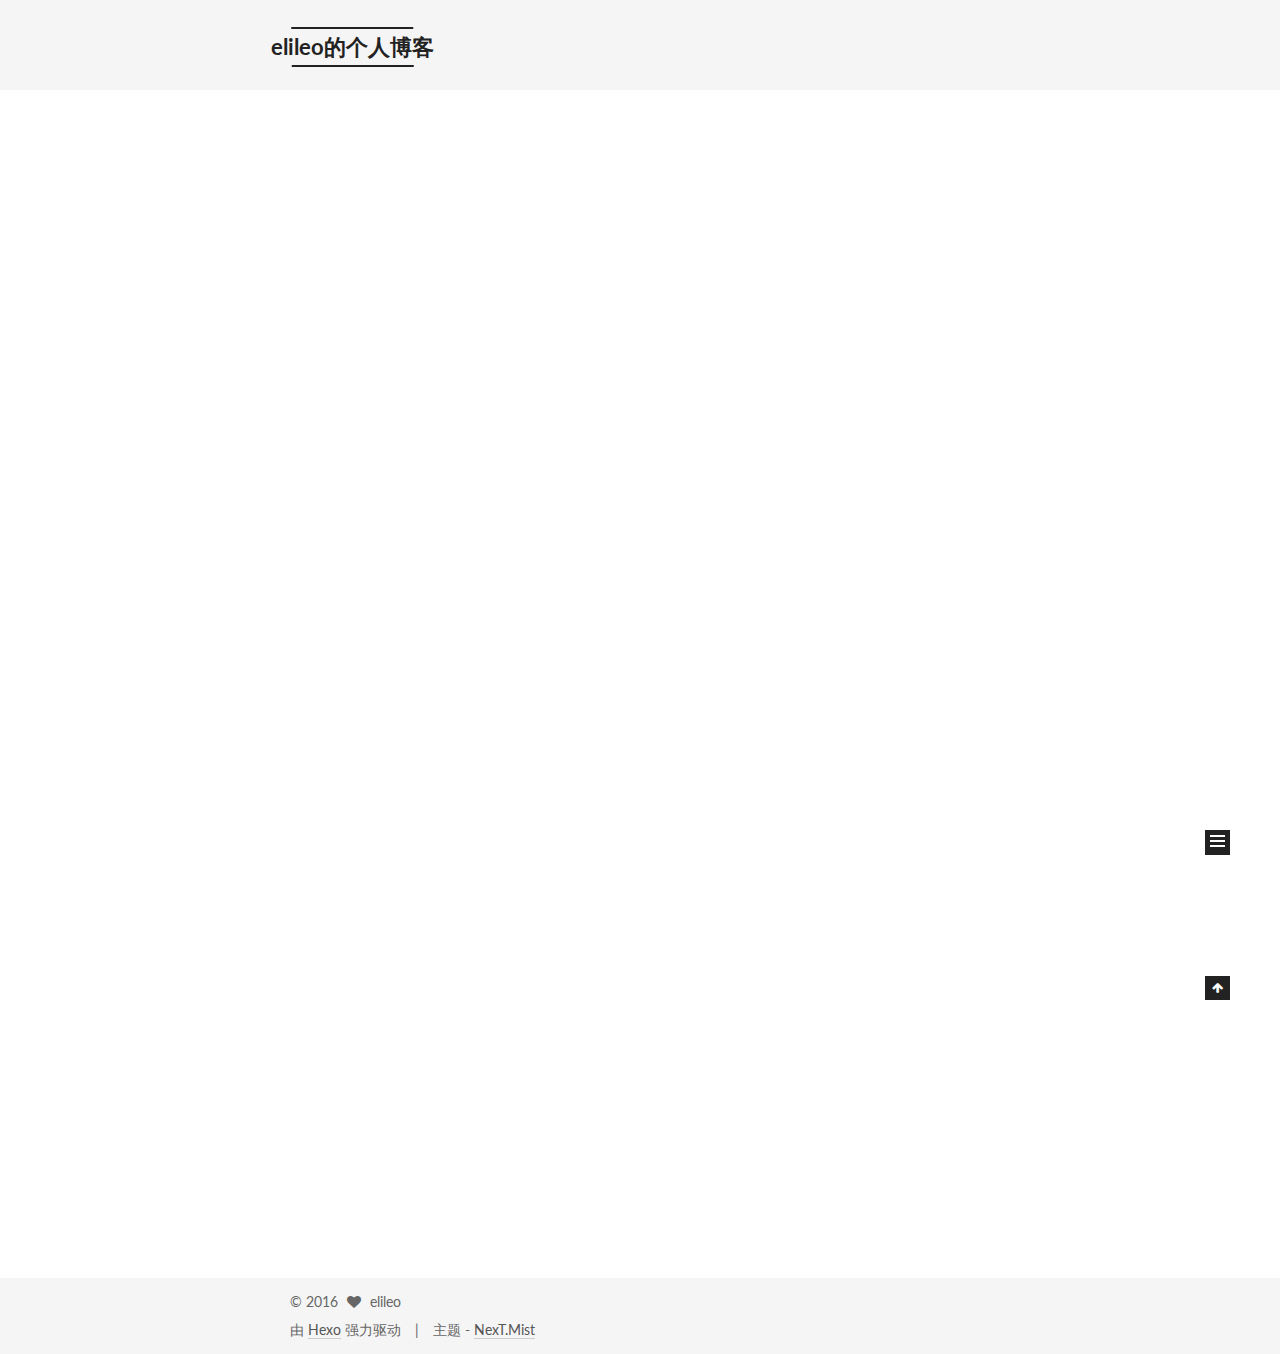
<file: index.html>
<!doctype html>



  


<html class="theme-next mist use-motion">
<head>
  <meta charset="UTF-8"/>
<meta http-equiv="X-UA-Compatible" content="IE=edge,chrome=1" />
<meta name="viewport" content="width=device-width, initial-scale=1, maximum-scale=1"/>



<meta http-equiv="Cache-Control" content="no-transform" />
<meta http-equiv="Cache-Control" content="no-siteapp" />












  <link href="/vendors/fancybox/source/jquery.fancybox.css?v=2.1.5" rel="stylesheet" type="text/css"/>




  <link href="//fonts.googleapis.com/css?family=Lato:300,400,700,400italic&subset=latin,latin-ext" rel="stylesheet" type="text/css">



<link href="/vendors/font-awesome/css/font-awesome.min.css?v=4.4.0" rel="stylesheet" type="text/css" />

<link href="/css/main.css?v=0.5.0" rel="stylesheet" type="text/css" />


  <meta name="keywords" content="Hexo, NexT" />








  <link rel="shortcut icon" type="image/x-icon" href="/favicon.ico?v=0.5.0" />






<meta name="description" content="可以随时转身，但不能一直后退">
<meta property="og:type" content="website">
<meta property="og:title" content="elileo的个人博客">
<meta property="og:url" content="http://yoursite.com/index.html">
<meta property="og:site_name" content="elileo的个人博客">
<meta property="og:description" content="可以随时转身，但不能一直后退">
<meta name="twitter:card" content="summary">
<meta name="twitter:title" content="elileo的个人博客">
<meta name="twitter:description" content="可以随时转身，但不能一直后退">



<script type="text/javascript" id="hexo.configuration">
  var NexT = window.NexT || {};
  var CONFIG = {
    scheme: 'Mist',
    sidebar: {"position":"left","display":"post"},
    fancybox: true,
    motion: true,
    duoshuo: {
      userId: 0,
      author: '博主'
    }
  };
</script>

  <title> elileo的个人博客 </title>
</head>

<body itemscope itemtype="http://schema.org/WebPage" lang="zh-Hans">

  










  
  
    
  

  <div class="container one-collumn sidebar-position-left 
   page-home 
 ">
    <div class="headband"></div>

    <header id="header" class="header" itemscope itemtype="http://schema.org/WPHeader">
      <div class="header-inner"><div class="site-meta ">
  

  <div class="custom-logo-site-title">
    <a href="/"  class="brand" rel="start">
      <span class="logo-line-before"><i></i></span>
      <span class="site-title">elileo的个人博客</span>
      <span class="logo-line-after"><i></i></span>
    </a>
  </div>
  <p class="site-subtitle">可以随时转身，但不能一直后退</p>
</div>

<div class="site-nav-toggle">
  <button>
    <span class="btn-bar"></span>
    <span class="btn-bar"></span>
    <span class="btn-bar"></span>
  </button>
</div>

<nav class="site-nav">
  

  
    <ul id="menu" class="menu">
      
        
        <li class="menu-item menu-item-home">
          <a href="/" rel="section">
            
              <i class="menu-item-icon fa fa-home fa-fw"></i> <br />
            
            首页
          </a>
        </li>
      
        
        <li class="menu-item menu-item-archives">
          <a href="/archives" rel="section">
            
              <i class="menu-item-icon fa fa-archive fa-fw"></i> <br />
            
            归档
          </a>
        </li>
      
        
        <li class="menu-item menu-item-categories">
          <a href="/categories" rel="section">
            
              <i class="menu-item-icon fa fa-th fa-fw"></i> <br />
            
            分类
          </a>
        </li>
      
        
        <li class="menu-item menu-item-about">
          <a href="/about" rel="section">
            
              <i class="menu-item-icon fa fa-user fa-fw"></i> <br />
            
            关于
          </a>
        </li>
      

      
    </ul>
  

  
</nav>

 </div>
    </header>

    <main id="main" class="main">
      <div class="main-inner">
        <div class="content-wrap">
          <div id="content" class="content">
            
  <section id="posts" class="posts-expand">
    
      

  
  

  
  
  

  <article class="post post-type-normal " itemscope itemtype="http://schema.org/Article">

    
      <header class="post-header">

        
        
          <h1 class="post-title" itemprop="name headline">
            
            
              
                
                <a class="post-title-link" href="/2016/04/04/umengUpdate/" itemprop="url">
                  android studio gradle 友盟自动更新jar包 okio冲突
                </a>
              
            
          </h1>
        

        <div class="post-meta">
          <span class="post-time">
            <span class="post-meta-item-icon">
              <i class="fa fa-calendar-o"></i>
            </span>
            <span class="post-meta-item-text">发表于</span>
            <time itemprop="dateCreated" datetime="2016-04-04T16:20:42+08:00" content="2016-04-04">
              2016-04-04
            </time>
          </span>

          
            <span class="post-category" >
              &nbsp; | &nbsp;
              <span class="post-meta-item-icon">
                <i class="fa fa-folder-o"></i>
              </span>
              <span class="post-meta-item-text">分类于</span>
              
                <span itemprop="about" itemscope itemtype="https://schema.org/Thing">
                  <a href="/categories/吐槽/" itemprop="url" rel="index">
                    <span itemprop="name">吐槽</span>
                  </a>
                </span>

                
                

              
            </span>
          

          
            
              <span class="post-comments-count">
                &nbsp; | &nbsp;
                <a href="/2016/04/04/umengUpdate/#comments" itemprop="discussionUrl">
                  <span class="post-comments-count ds-thread-count" data-thread-key="2016/04/04/umengUpdate/" itemprop="commentsCount"></span>
                </a>
              </span>
            
          

          

          
          
             <span id="/2016/04/04/umengUpdate/" class="leancloud_visitors" data-flag-title="android studio gradle 友盟自动更新jar包 okio冲突">
               &nbsp; | &nbsp;
               <span class="post-meta-item-icon">
                 <i class="fa fa-eye"></i>
               </span>
               <span class="post-meta-item-text">阅读次数 </span>
               <span class="leancloud-visitors-count"></span>
              </span>
          

        </div>
      </header>
    


    <div class="post-body" itemprop="articleBody">

      
      

      
        
          <p>集成友盟自动更新sdk时，把sdk集成进项目，项目中使用了OKHttp框架，而该框架又要依赖okio包，于是问题就来了：<br><figure class="highlight java"><table><tr><td class="gutter"><pre><span class="line">1</span><br></pre></td><td class="code"><pre><span class="line">Error:Execution failed <span class="keyword">for</span> task <span class="string">':app:dexDebug'</span>.com.android.ide.common.process.ProcessException:org.gradle.process.internal.ExecException: Process <span class="string">'command '</span>/Library/Java/JavaVirtualMachines/jdk1.8.0_40.jdk/Contents/Home/bin/java<span class="string">''</span> finished with non-zero exit value <span class="number">2</span></span><br></pre></td></tr></table></figure></p>
          <div class="post-more-link text-center">
            <a class="btn" href="/2016/04/04/umengUpdate/#more" rel="contents">
              阅读全文 &raquo;
            </a>
          </div>
        
      
    </div>

    <div>
      
    </div>

    <footer class="post-footer">
      

      

      
      
        <div class="post-eof"></div>
      
    </footer>
  </article>


    
      

  
  

  
  
  

  <article class="post post-type-normal " itemscope itemtype="http://schema.org/Article">

    
      <header class="post-header">

        
        
          <h1 class="post-title" itemprop="name headline">
            
            
              
                
                <a class="post-title-link" href="/2016/04/03/openglesStart/" itemprop="url">
                  OpenGl ES初探
                </a>
              
            
          </h1>
        

        <div class="post-meta">
          <span class="post-time">
            <span class="post-meta-item-icon">
              <i class="fa fa-calendar-o"></i>
            </span>
            <span class="post-meta-item-text">发表于</span>
            <time itemprop="dateCreated" datetime="2016-04-03T19:16:47+08:00" content="2016-04-03">
              2016-04-03
            </time>
          </span>

          
            <span class="post-category" >
              &nbsp; | &nbsp;
              <span class="post-meta-item-icon">
                <i class="fa fa-folder-o"></i>
              </span>
              <span class="post-meta-item-text">分类于</span>
              
                <span itemprop="about" itemscope itemtype="https://schema.org/Thing">
                  <a href="/categories/opengl-es/" itemprop="url" rel="index">
                    <span itemprop="name">opengl es</span>
                  </a>
                </span>

                
                

              
            </span>
          

          
            
              <span class="post-comments-count">
                &nbsp; | &nbsp;
                <a href="/2016/04/03/openglesStart/#comments" itemprop="discussionUrl">
                  <span class="post-comments-count ds-thread-count" data-thread-key="2016/04/03/openglesStart/" itemprop="commentsCount"></span>
                </a>
              </span>
            
          

          

          
          
             <span id="/2016/04/03/openglesStart/" class="leancloud_visitors" data-flag-title="OpenGl ES初探">
               &nbsp; | &nbsp;
               <span class="post-meta-item-icon">
                 <i class="fa fa-eye"></i>
               </span>
               <span class="post-meta-item-text">阅读次数 </span>
               <span class="leancloud-visitors-count"></span>
              </span>
          

        </div>
      </header>
    


    <div class="post-body" itemprop="articleBody">

      
      

      
        
          <p>OpenGL ES是什么鬼，有什么用？<br>OpenGl ES(Open Graphics Library for Embedded System) 说白了就是一个用与嵌入设备和以手持设备为主图形应用库。统治了当今智能手机图形渲染的地位<br>在OpenGL ES编程中几个重要的概念：<br>
          <div class="post-more-link text-center">
            <a class="btn" href="/2016/04/03/openglesStart/#more" rel="contents">
              阅读全文 &raquo;
            </a>
          </div>
        
      
    </div>

    <div>
      
    </div>

    <footer class="post-footer">
      

      

      
      
        <div class="post-eof"></div>
      
    </footer>
  </article>


    
      

  
  

  
  
  

  <article class="post post-type-normal " itemscope itemtype="http://schema.org/Article">

    
      <header class="post-header">

        
        
          <h1 class="post-title" itemprop="name headline">
            
            
              
                
                <a class="post-title-link" href="/2016/04/02/elileo/" itemprop="url">
                  开启新的篇章
                </a>
              
            
          </h1>
        

        <div class="post-meta">
          <span class="post-time">
            <span class="post-meta-item-icon">
              <i class="fa fa-calendar-o"></i>
            </span>
            <span class="post-meta-item-text">发表于</span>
            <time itemprop="dateCreated" datetime="2016-04-02T13:50:08+08:00" content="2016-04-02">
              2016-04-02
            </time>
          </span>

          

          
            
              <span class="post-comments-count">
                &nbsp; | &nbsp;
                <a href="/2016/04/02/elileo/#comments" itemprop="discussionUrl">
                  <span class="post-comments-count ds-thread-count" data-thread-key="2016/04/02/elileo/" itemprop="commentsCount"></span>
                </a>
              </span>
            
          

          

          
          
             <span id="/2016/04/02/elileo/" class="leancloud_visitors" data-flag-title="开启新的篇章">
               &nbsp; | &nbsp;
               <span class="post-meta-item-icon">
                 <i class="fa fa-eye"></i>
               </span>
               <span class="post-meta-item-text">阅读次数 </span>
               <span class="leancloud-visitors-count"></span>
              </span>
          

        </div>
      </header>
    


    <div class="post-body" itemprop="articleBody">

      
      

      
        
          
            <p>开启新的篇章</p>
<p>一切重头开始</p>
<p>挽救自己于水深火热之中</p>

          
        
      
    </div>

    <div>
      
    </div>

    <footer class="post-footer">
      

      

      
      
        <div class="post-eof"></div>
      
    </footer>
  </article>


    
  </section>

  


          </div>
          


          

        </div>
        
          
  
  <div class="sidebar-toggle">
    <div class="sidebar-toggle-line-wrap">
      <span class="sidebar-toggle-line sidebar-toggle-line-first"></span>
      <span class="sidebar-toggle-line sidebar-toggle-line-middle"></span>
      <span class="sidebar-toggle-line sidebar-toggle-line-last"></span>
    </div>
  </div>

  <aside id="sidebar" class="sidebar">
    <div class="sidebar-inner">

      

      

      <section class="site-overview sidebar-panel  sidebar-panel-active ">
        <div class="site-author motion-element" itemprop="author" itemscope itemtype="http://schema.org/Person">
          <img class="site-author-image" itemprop="image"
               src="/uploads/avatar.jpg"
               alt="elileo" />
          <p class="site-author-name" itemprop="name">elileo</p>
          <p class="site-description motion-element" itemprop="description">可以随时转身，但不能一直后退</p>
        </div>
        <nav class="site-state motion-element">
          <div class="site-state-item site-state-posts">
            <a href="/archives">
              <span class="site-state-item-count">3</span>
              <span class="site-state-item-name">日志</span>
            </a>
          </div>

          
            <div class="site-state-item site-state-categories">
              <a href="/categories">
                <span class="site-state-item-count">2</span>
                <span class="site-state-item-name">分类</span>
              </a>
            </div>
          

          

        </nav>

        

        <div class="links-of-author motion-element">
          
        </div>

        
        

        
        <div class="links-of-blogroll motion-element">
          
        </div>

      </section>

      

    </div>
  </aside>


        
      </div>
    </main>

    <footer id="footer" class="footer">
      <div class="footer-inner">
        <div class="copyright" >
  
  &copy; 
  <span itemprop="copyrightYear">2016</span>
  <span class="with-love">
    <i class="fa fa-heart"></i>
  </span>
  <span class="author" itemprop="copyrightHolder">elileo</span>
</div>

<div class="powered-by">
  由 <a class="theme-link" href="http://hexo.io">Hexo</a> 强力驱动
</div>

<div class="theme-info">
  主题 -
  <a class="theme-link" href="https://github.com/iissnan/hexo-theme-next">
    NexT.Mist
  </a>
</div>



      </div>
    </footer>

    <div class="back-to-top">
      <i class="fa fa-arrow-up"></i>
    </div>
  </div>

  


  




<script type="text/javascript">
  if (Object.prototype.toString.call(window.Promise) !== '[object Function]') {
    window.Promise = null;
  }
</script>


  <script type="text/javascript" src="/vendors/jquery/index.js?v=2.1.3"></script>

  <script type="text/javascript" src="/vendors/fastclick/lib/fastclick.min.js?v=1.0.6"></script>

  <script type="text/javascript" src="/vendors/jquery_lazyload/jquery.lazyload.js?v=1.9.7"></script>

  <script type="text/javascript" src="/vendors/velocity/velocity.min.js"></script>

  <script type="text/javascript" src="/vendors/velocity/velocity.ui.min.js"></script>

  <script type="text/javascript" src="/vendors/fancybox/source/jquery.fancybox.pack.js"></script>


  


  <script type="text/javascript" src="/js/src/utils.js?v=0.5.0"></script>

  <script type="text/javascript" src="/js/src/motion.js?v=0.5.0"></script>



  
  

  

  


  <script type="text/javascript" src="/js/src/bootstrap.js?v=0.5.0"></script>



  

  
    
  

  <script type="text/javascript">
    var duoshuoQuery = {short_name:"true"};
    (function() {
      var ds = document.createElement('script');
      ds.type = 'text/javascript';ds.async = true;
      ds.id = 'duoshuo-script';
      ds.src = (document.location.protocol == 'https:' ? 'https:' : 'http:') + '//static.duoshuo.com/embed.js';
      ds.charset = 'UTF-8';
      (document.getElementsByTagName('head')[0]
      || document.getElementsByTagName('body')[0]).appendChild(ds);
    })();
  </script>

  
    
      <script src="/vendors/ua-parser-js/dist/ua-parser.min.js"></script>
      <script src="/js/src/hook-duoshuo.js"></script>
    
  





  
  
  

  

  
  <script src="https://cdn1.lncld.net/static/js/av-core-mini-0.6.1.js"></script>
  <script>AV.initialize("uPShofadzkNJz9mNfVQgz8BU-gzGzoHsz", "BR0lsUWz2gelSyEfa94q65r9");</script>
  <script>
    function showTime(Counter) {
      var query = new AV.Query(Counter);
      var entries = [];
      var $visitors = $(".leancloud_visitors");

      $visitors.each(function () {
        entries.push( $(this).attr("id").trim() );
      });

      query.containedIn('url', entries);
      query.find()
        .done(function (results) {
          var COUNT_CONTAINER_REF = '.leancloud-visitors-count';

          if (results.length === 0) {
            $visitors.find(COUNT_CONTAINER_REF).text(0);
            return;
          }

          for (var i = 0; i < results.length; i++) {
            var item = results[i];
            var url = item.get('url');
            var time = item.get('time');
            var element = document.getElementById(url);

            $(element).find(COUNT_CONTAINER_REF).text(time);
          }
        })
        .fail(function (object, error) {
          console.log("Error: " + error.code + " " + error.message);
        });
    }

    function addCount(Counter) {
      var $visitors = $(".leancloud_visitors");
      var url = $visitors.attr('id').trim();
      var title = $visitors.attr('data-flag-title').trim();
      var query = new AV.Query(Counter);

      query.equalTo("url", url);
      query.find({
        success: function(results) {
          if (results.length > 0) {
            var counter = results[0];
            counter.fetchWhenSave(true);
            counter.increment("time");
            counter.save(null, {
              success: function(counter) {
                var $element = $(document.getElementById(url));
                $element.find('.leancloud-visitors-count').text(counter.get('time'));
              },
              error: function(counter, error) {
                console.log('Failed to save Visitor num, with error message: ' + error.message);
              }
            });
          } else {
            var newcounter = new Counter();
            newcounter.set("title", title);
            newcounter.set("url", url);
            newcounter.set("time", 1);
            newcounter.save(null, {
              success: function(newcounter) {
                var $element = $(document.getElementById(url));
                $element.find('.leancloud-visitors-count').text(newcounter.get('time'));
              },
              error: function(newcounter, error) {
                console.log('Failed to create');
              }
            });
          }
        },
        error: function(error) {
          console.log('Error:' + error.code + " " + error.message);
        }
      });
    }

    $(function() {
      var Counter = AV.Object.extend("Counter");
      if ($('.leancloud_visitors').length == 1) {
        addCount(Counter);
      } else if ($('.post-title-link').length > 1) {
        showTime(Counter);
      }
    });
  </script>



  

</body>
</html>
</file>
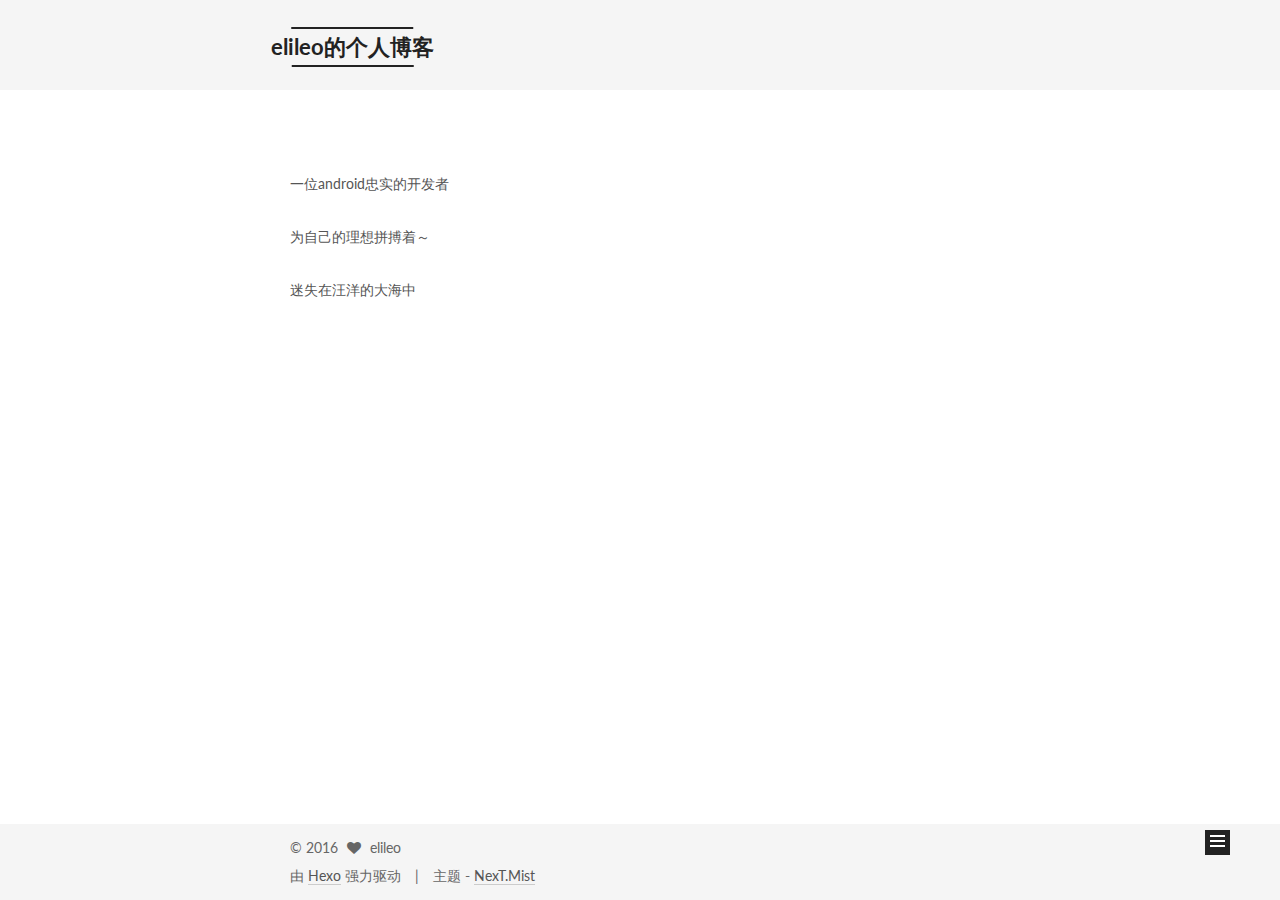
<file: about/index.html>
<!doctype html>



  


<html class="theme-next mist use-motion">
<head>
  <meta charset="UTF-8"/>
<meta http-equiv="X-UA-Compatible" content="IE=edge,chrome=1" />
<meta name="viewport" content="width=device-width, initial-scale=1, maximum-scale=1"/>



<meta http-equiv="Cache-Control" content="no-transform" />
<meta http-equiv="Cache-Control" content="no-siteapp" />












  <link href="/vendors/fancybox/source/jquery.fancybox.css?v=2.1.5" rel="stylesheet" type="text/css"/>




  <link href="//fonts.googleapis.com/css?family=Lato:300,400,700,400italic&subset=latin,latin-ext" rel="stylesheet" type="text/css">



<link href="/vendors/font-awesome/css/font-awesome.min.css?v=4.4.0" rel="stylesheet" type="text/css" />

<link href="/css/main.css?v=0.5.0" rel="stylesheet" type="text/css" />


  <meta name="keywords" content="Hexo, NexT" />








  <link rel="shortcut icon" type="image/x-icon" href="/favicon.ico?v=0.5.0" />






<meta name="description" content="一位android忠实的开发者
为自己的理想拼搏着～
迷失在汪洋的大海中">
<meta property="og:type" content="website">
<meta property="og:title" content="about">
<meta property="og:url" content="http://yoursite.com/about/index.html">
<meta property="og:site_name" content="elileo的个人博客">
<meta property="og:description" content="一位android忠实的开发者
为自己的理想拼搏着～
迷失在汪洋的大海中">
<meta property="og:updated_time" content="2016-04-02T06:22:16.000Z">
<meta name="twitter:card" content="summary">
<meta name="twitter:title" content="about">
<meta name="twitter:description" content="一位android忠实的开发者
为自己的理想拼搏着～
迷失在汪洋的大海中">



<script type="text/javascript" id="hexo.configuration">
  var NexT = window.NexT || {};
  var CONFIG = {
    scheme: 'Mist',
    sidebar: {"position":"left","display":"post"},
    fancybox: true,
    motion: true,
    duoshuo: {
      userId: 0,
      author: '博主'
    }
  };
</script>

  <title>
  

  
    about | elileo的个人博客
  
</title>
</head>

<body itemscope itemtype="http://schema.org/WebPage" lang="zh-Hans">

  










  
  
    
  

  <div class="container one-collumn sidebar-position-left  ">
    <div class="headband"></div>

    <header id="header" class="header" itemscope itemtype="http://schema.org/WPHeader">
      <div class="header-inner"><div class="site-meta ">
  

  <div class="custom-logo-site-title">
    <a href="/"  class="brand" rel="start">
      <span class="logo-line-before"><i></i></span>
      <span class="site-title">elileo的个人博客</span>
      <span class="logo-line-after"><i></i></span>
    </a>
  </div>
  <p class="site-subtitle">可以随时转身，但不能一直后退</p>
</div>

<div class="site-nav-toggle">
  <button>
    <span class="btn-bar"></span>
    <span class="btn-bar"></span>
    <span class="btn-bar"></span>
  </button>
</div>

<nav class="site-nav">
  

  
    <ul id="menu" class="menu">
      
        
        <li class="menu-item menu-item-home">
          <a href="/" rel="section">
            
              <i class="menu-item-icon fa fa-home fa-fw"></i> <br />
            
            首页
          </a>
        </li>
      
        
        <li class="menu-item menu-item-archives">
          <a href="/archives" rel="section">
            
              <i class="menu-item-icon fa fa-archive fa-fw"></i> <br />
            
            归档
          </a>
        </li>
      
        
        <li class="menu-item menu-item-categories">
          <a href="/categories" rel="section">
            
              <i class="menu-item-icon fa fa-th fa-fw"></i> <br />
            
            分类
          </a>
        </li>
      
        
        <li class="menu-item menu-item-about">
          <a href="/about" rel="section">
            
              <i class="menu-item-icon fa fa-user fa-fw"></i> <br />
            
            关于
          </a>
        </li>
      

      
    </ul>
  

  
</nav>

 </div>
    </header>

    <main id="main" class="main">
      <div class="main-inner">
        <div class="content-wrap">
          <div id="content" class="content">
            

  <div id="posts" class="posts-expand">
    
    
      <p>一位android忠实的开发者</p>
<p>为自己的理想拼搏着～</p>
<p>迷失在汪洋的大海中</p>

    
  </div>


          </div>
          


          

        </div>
        
          
  
  <div class="sidebar-toggle">
    <div class="sidebar-toggle-line-wrap">
      <span class="sidebar-toggle-line sidebar-toggle-line-first"></span>
      <span class="sidebar-toggle-line sidebar-toggle-line-middle"></span>
      <span class="sidebar-toggle-line sidebar-toggle-line-last"></span>
    </div>
  </div>

  <aside id="sidebar" class="sidebar">
    <div class="sidebar-inner">

      

      

      <section class="site-overview sidebar-panel  sidebar-panel-active ">
        <div class="site-author motion-element" itemprop="author" itemscope itemtype="http://schema.org/Person">
          <img class="site-author-image" itemprop="image"
               src="/uploads/avatar.jpg"
               alt="elileo" />
          <p class="site-author-name" itemprop="name">elileo</p>
          <p class="site-description motion-element" itemprop="description">可以随时转身，但不能一直后退</p>
        </div>
        <nav class="site-state motion-element">
          <div class="site-state-item site-state-posts">
            <a href="/archives">
              <span class="site-state-item-count">3</span>
              <span class="site-state-item-name">日志</span>
            </a>
          </div>

          
            <div class="site-state-item site-state-categories">
              <a href="/categories">
                <span class="site-state-item-count">2</span>
                <span class="site-state-item-name">分类</span>
              </a>
            </div>
          

          

        </nav>

        

        <div class="links-of-author motion-element">
          
        </div>

        
        

        
        <div class="links-of-blogroll motion-element">
          
        </div>

      </section>

      

    </div>
  </aside>


        
      </div>
    </main>

    <footer id="footer" class="footer">
      <div class="footer-inner">
        <div class="copyright" >
  
  &copy; 
  <span itemprop="copyrightYear">2016</span>
  <span class="with-love">
    <i class="fa fa-heart"></i>
  </span>
  <span class="author" itemprop="copyrightHolder">elileo</span>
</div>

<div class="powered-by">
  由 <a class="theme-link" href="http://hexo.io">Hexo</a> 强力驱动
</div>

<div class="theme-info">
  主题 -
  <a class="theme-link" href="https://github.com/iissnan/hexo-theme-next">
    NexT.Mist
  </a>
</div>



      </div>
    </footer>

    <div class="back-to-top">
      <i class="fa fa-arrow-up"></i>
    </div>
  </div>

  


  




<script type="text/javascript">
  if (Object.prototype.toString.call(window.Promise) !== '[object Function]') {
    window.Promise = null;
  }
</script>


  <script type="text/javascript" src="/vendors/jquery/index.js?v=2.1.3"></script>

  <script type="text/javascript" src="/vendors/fastclick/lib/fastclick.min.js?v=1.0.6"></script>

  <script type="text/javascript" src="/vendors/jquery_lazyload/jquery.lazyload.js?v=1.9.7"></script>

  <script type="text/javascript" src="/vendors/velocity/velocity.min.js"></script>

  <script type="text/javascript" src="/vendors/velocity/velocity.ui.min.js"></script>

  <script type="text/javascript" src="/vendors/fancybox/source/jquery.fancybox.pack.js"></script>


  


  <script type="text/javascript" src="/js/src/utils.js?v=0.5.0"></script>

  <script type="text/javascript" src="/js/src/motion.js?v=0.5.0"></script>



  
  

  

  


  <script type="text/javascript" src="/js/src/bootstrap.js?v=0.5.0"></script>



  

  
    
  

  <script type="text/javascript">
    var duoshuoQuery = {short_name:"true"};
    (function() {
      var ds = document.createElement('script');
      ds.type = 'text/javascript';ds.async = true;
      ds.id = 'duoshuo-script';
      ds.src = (document.location.protocol == 'https:' ? 'https:' : 'http:') + '//static.duoshuo.com/embed.js';
      ds.charset = 'UTF-8';
      (document.getElementsByTagName('head')[0]
      || document.getElementsByTagName('body')[0]).appendChild(ds);
    })();
  </script>

  
    
      <script src="/vendors/ua-parser-js/dist/ua-parser.min.js"></script>
      <script src="/js/src/hook-duoshuo.js"></script>
    
  





  
  
  

  

  
  <script src="https://cdn1.lncld.net/static/js/av-core-mini-0.6.1.js"></script>
  <script>AV.initialize("uPShofadzkNJz9mNfVQgz8BU-gzGzoHsz", "BR0lsUWz2gelSyEfa94q65r9");</script>
  <script>
    function showTime(Counter) {
      var query = new AV.Query(Counter);
      var entries = [];
      var $visitors = $(".leancloud_visitors");

      $visitors.each(function () {
        entries.push( $(this).attr("id").trim() );
      });

      query.containedIn('url', entries);
      query.find()
        .done(function (results) {
          var COUNT_CONTAINER_REF = '.leancloud-visitors-count';

          if (results.length === 0) {
            $visitors.find(COUNT_CONTAINER_REF).text(0);
            return;
          }

          for (var i = 0; i < results.length; i++) {
            var item = results[i];
            var url = item.get('url');
            var time = item.get('time');
            var element = document.getElementById(url);

            $(element).find(COUNT_CONTAINER_REF).text(time);
          }
        })
        .fail(function (object, error) {
          console.log("Error: " + error.code + " " + error.message);
        });
    }

    function addCount(Counter) {
      var $visitors = $(".leancloud_visitors");
      var url = $visitors.attr('id').trim();
      var title = $visitors.attr('data-flag-title').trim();
      var query = new AV.Query(Counter);

      query.equalTo("url", url);
      query.find({
        success: function(results) {
          if (results.length > 0) {
            var counter = results[0];
            counter.fetchWhenSave(true);
            counter.increment("time");
            counter.save(null, {
              success: function(counter) {
                var $element = $(document.getElementById(url));
                $element.find('.leancloud-visitors-count').text(counter.get('time'));
              },
              error: function(counter, error) {
                console.log('Failed to save Visitor num, with error message: ' + error.message);
              }
            });
          } else {
            var newcounter = new Counter();
            newcounter.set("title", title);
            newcounter.set("url", url);
            newcounter.set("time", 1);
            newcounter.save(null, {
              success: function(newcounter) {
                var $element = $(document.getElementById(url));
                $element.find('.leancloud-visitors-count').text(newcounter.get('time'));
              },
              error: function(newcounter, error) {
                console.log('Failed to create');
              }
            });
          }
        },
        error: function(error) {
          console.log('Error:' + error.code + " " + error.message);
        }
      });
    }

    $(function() {
      var Counter = AV.Object.extend("Counter");
      if ($('.leancloud_visitors').length == 1) {
        addCount(Counter);
      } else if ($('.post-title-link').length > 1) {
        showTime(Counter);
      }
    });
  </script>



  

</body>
</html>
</file>
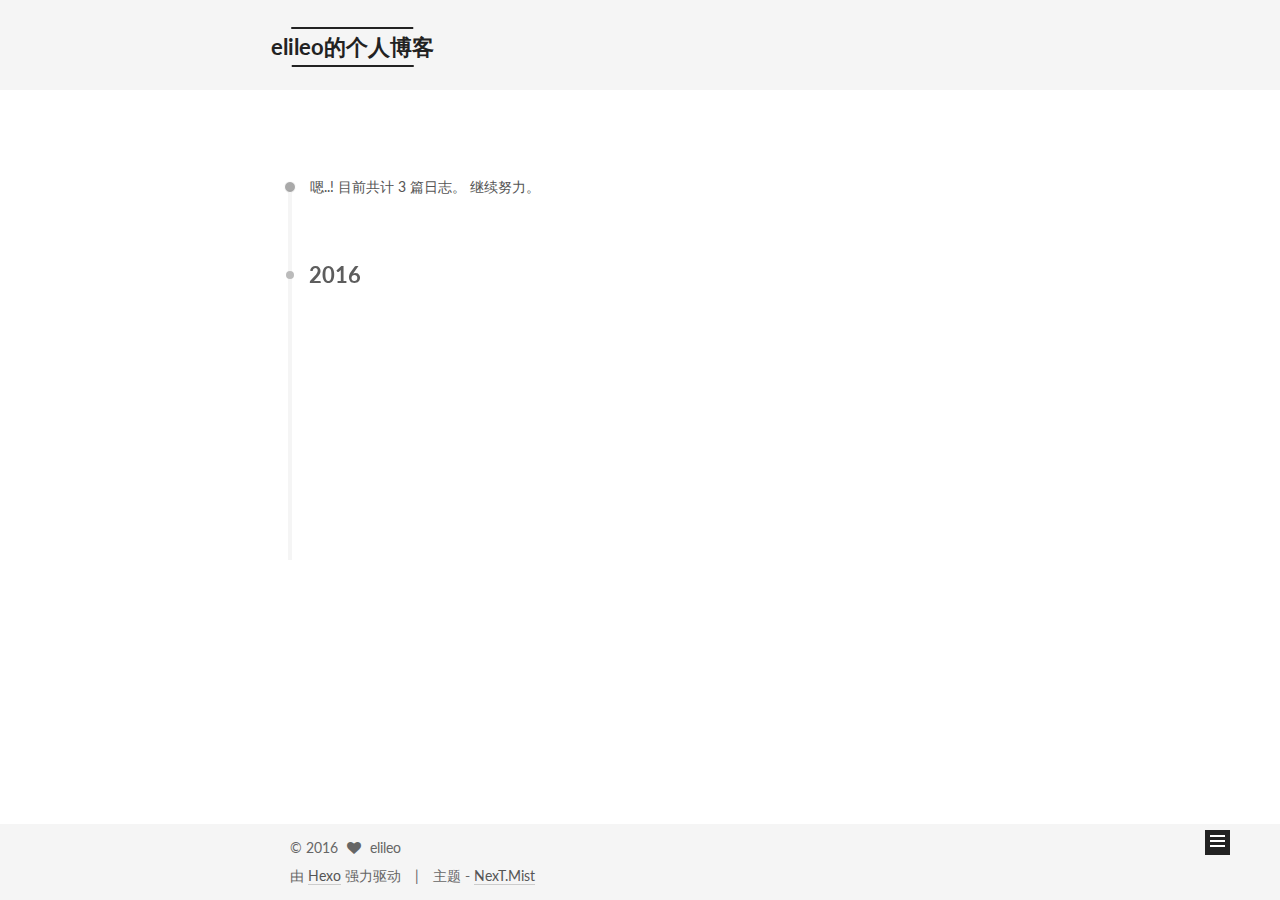
<file: archives/index.html>
<!doctype html>



  


<html class="theme-next mist use-motion">
<head>
  <meta charset="UTF-8"/>
<meta http-equiv="X-UA-Compatible" content="IE=edge,chrome=1" />
<meta name="viewport" content="width=device-width, initial-scale=1, maximum-scale=1"/>



<meta http-equiv="Cache-Control" content="no-transform" />
<meta http-equiv="Cache-Control" content="no-siteapp" />












  <link href="/vendors/fancybox/source/jquery.fancybox.css?v=2.1.5" rel="stylesheet" type="text/css"/>




  <link href="//fonts.googleapis.com/css?family=Lato:300,400,700,400italic&subset=latin,latin-ext" rel="stylesheet" type="text/css">



<link href="/vendors/font-awesome/css/font-awesome.min.css?v=4.4.0" rel="stylesheet" type="text/css" />

<link href="/css/main.css?v=0.5.0" rel="stylesheet" type="text/css" />


  <meta name="keywords" content="Hexo, NexT" />








  <link rel="shortcut icon" type="image/x-icon" href="/favicon.ico?v=0.5.0" />






<meta name="description" content="可以随时转身，但不能一直后退">
<meta property="og:type" content="website">
<meta property="og:title" content="elileo的个人博客">
<meta property="og:url" content="http://yoursite.com/archives/index.html">
<meta property="og:site_name" content="elileo的个人博客">
<meta property="og:description" content="可以随时转身，但不能一直后退">
<meta name="twitter:card" content="summary">
<meta name="twitter:title" content="elileo的个人博客">
<meta name="twitter:description" content="可以随时转身，但不能一直后退">



<script type="text/javascript" id="hexo.configuration">
  var NexT = window.NexT || {};
  var CONFIG = {
    scheme: 'Mist',
    sidebar: {"position":"left","display":"post"},
    fancybox: true,
    motion: true,
    duoshuo: {
      userId: 0,
      author: '博主'
    }
  };
</script>

  <title> 归档 | elileo的个人博客 </title>
</head>

<body itemscope itemtype="http://schema.org/WebPage" lang="zh-Hans">

  










  
  
    
  

  <div class="container one-collumn sidebar-position-left  page-archive  ">
    <div class="headband"></div>

    <header id="header" class="header" itemscope itemtype="http://schema.org/WPHeader">
      <div class="header-inner"><div class="site-meta ">
  

  <div class="custom-logo-site-title">
    <a href="/"  class="brand" rel="start">
      <span class="logo-line-before"><i></i></span>
      <span class="site-title">elileo的个人博客</span>
      <span class="logo-line-after"><i></i></span>
    </a>
  </div>
  <p class="site-subtitle">可以随时转身，但不能一直后退</p>
</div>

<div class="site-nav-toggle">
  <button>
    <span class="btn-bar"></span>
    <span class="btn-bar"></span>
    <span class="btn-bar"></span>
  </button>
</div>

<nav class="site-nav">
  

  
    <ul id="menu" class="menu">
      
        
        <li class="menu-item menu-item-home">
          <a href="/" rel="section">
            
              <i class="menu-item-icon fa fa-home fa-fw"></i> <br />
            
            首页
          </a>
        </li>
      
        
        <li class="menu-item menu-item-archives">
          <a href="/archives" rel="section">
            
              <i class="menu-item-icon fa fa-archive fa-fw"></i> <br />
            
            归档
          </a>
        </li>
      
        
        <li class="menu-item menu-item-categories">
          <a href="/categories" rel="section">
            
              <i class="menu-item-icon fa fa-th fa-fw"></i> <br />
            
            分类
          </a>
        </li>
      
        
        <li class="menu-item menu-item-about">
          <a href="/about" rel="section">
            
              <i class="menu-item-icon fa fa-user fa-fw"></i> <br />
            
            关于
          </a>
        </li>
      

      
    </ul>
  

  
</nav>

 </div>
    </header>

    <main id="main" class="main">
      <div class="main-inner">
        <div class="content-wrap">
          <div id="content" class="content">
            

  <section id="posts" class="posts-collapse">
    <span class="archive-move-on"></span>

    <span class="archive-page-counter">
      
      
      
        
      
      嗯..! 目前共计 3 篇日志。 继续努力。
    </span>

    

      
      
      

      
        
        <div class="collection-title">
          <h2 class="archive-year motion-element" id="archive-year-2016">2016</h2>
        </div>
      
      

      

  <article class="post post-type-normal" itemscope itemtype="http://schema.org/Article">
    <header class="post-header">

      <h1 class="post-title">
        
            <a class="post-title-link" href="/2016/04/04/umengUpdate/" itemprop="url">
              
                <span itemprop="name">android studio gradle 友盟自动更新jar包 okio冲突</span>
              
            </a>
        
      </h1>

      <div class="post-meta">
        <time class="post-time" itemprop="dateCreated"
              datetime="2016-04-04T16:20:42+08:00"
              content="2016-04-04" >
          04-04
        </time>
      </div>

    </header>
  </article>



    

      
      
      

      
      

      

  <article class="post post-type-normal" itemscope itemtype="http://schema.org/Article">
    <header class="post-header">

      <h1 class="post-title">
        
            <a class="post-title-link" href="/2016/04/03/openglesStart/" itemprop="url">
              
                <span itemprop="name">OpenGl ES初探</span>
              
            </a>
        
      </h1>

      <div class="post-meta">
        <time class="post-time" itemprop="dateCreated"
              datetime="2016-04-03T19:16:47+08:00"
              content="2016-04-03" >
          04-03
        </time>
      </div>

    </header>
  </article>



    

      
      
      

      
      

      

  <article class="post post-type-normal" itemscope itemtype="http://schema.org/Article">
    <header class="post-header">

      <h1 class="post-title">
        
            <a class="post-title-link" href="/2016/04/02/elileo/" itemprop="url">
              
                <span itemprop="name">开启新的篇章</span>
              
            </a>
        
      </h1>

      <div class="post-meta">
        <time class="post-time" itemprop="dateCreated"
              datetime="2016-04-02T13:50:08+08:00"
              content="2016-04-02" >
          04-02
        </time>
      </div>

    </header>
  </article>



    

  </section>

  



          </div>
          


          

        </div>
        
          
  
  <div class="sidebar-toggle">
    <div class="sidebar-toggle-line-wrap">
      <span class="sidebar-toggle-line sidebar-toggle-line-first"></span>
      <span class="sidebar-toggle-line sidebar-toggle-line-middle"></span>
      <span class="sidebar-toggle-line sidebar-toggle-line-last"></span>
    </div>
  </div>

  <aside id="sidebar" class="sidebar">
    <div class="sidebar-inner">

      

      

      <section class="site-overview sidebar-panel  sidebar-panel-active ">
        <div class="site-author motion-element" itemprop="author" itemscope itemtype="http://schema.org/Person">
          <img class="site-author-image" itemprop="image"
               src="/uploads/avatar.jpg"
               alt="elileo" />
          <p class="site-author-name" itemprop="name">elileo</p>
          <p class="site-description motion-element" itemprop="description">可以随时转身，但不能一直后退</p>
        </div>
        <nav class="site-state motion-element">
          <div class="site-state-item site-state-posts">
            <a href="/archives">
              <span class="site-state-item-count">3</span>
              <span class="site-state-item-name">日志</span>
            </a>
          </div>

          
            <div class="site-state-item site-state-categories">
              <a href="/categories">
                <span class="site-state-item-count">2</span>
                <span class="site-state-item-name">分类</span>
              </a>
            </div>
          

          

        </nav>

        

        <div class="links-of-author motion-element">
          
        </div>

        
        

        
        <div class="links-of-blogroll motion-element">
          
        </div>

      </section>

      

    </div>
  </aside>


        
      </div>
    </main>

    <footer id="footer" class="footer">
      <div class="footer-inner">
        <div class="copyright" >
  
  &copy; 
  <span itemprop="copyrightYear">2016</span>
  <span class="with-love">
    <i class="fa fa-heart"></i>
  </span>
  <span class="author" itemprop="copyrightHolder">elileo</span>
</div>

<div class="powered-by">
  由 <a class="theme-link" href="http://hexo.io">Hexo</a> 强力驱动
</div>

<div class="theme-info">
  主题 -
  <a class="theme-link" href="https://github.com/iissnan/hexo-theme-next">
    NexT.Mist
  </a>
</div>



      </div>
    </footer>

    <div class="back-to-top">
      <i class="fa fa-arrow-up"></i>
    </div>
  </div>

  


  




<script type="text/javascript">
  if (Object.prototype.toString.call(window.Promise) !== '[object Function]') {
    window.Promise = null;
  }
</script>


  <script type="text/javascript" src="/vendors/jquery/index.js?v=2.1.3"></script>

  <script type="text/javascript" src="/vendors/fastclick/lib/fastclick.min.js?v=1.0.6"></script>

  <script type="text/javascript" src="/vendors/jquery_lazyload/jquery.lazyload.js?v=1.9.7"></script>

  <script type="text/javascript" src="/vendors/velocity/velocity.min.js"></script>

  <script type="text/javascript" src="/vendors/velocity/velocity.ui.min.js"></script>

  <script type="text/javascript" src="/vendors/fancybox/source/jquery.fancybox.pack.js"></script>


  


  <script type="text/javascript" src="/js/src/utils.js?v=0.5.0"></script>

  <script type="text/javascript" src="/js/src/motion.js?v=0.5.0"></script>



  
  

  
  
    <script type="text/javascript" id="motion.page.archive">
      $('.archive-year').velocity('transition.slideLeftIn');
    </script>
  


  


  <script type="text/javascript" src="/js/src/bootstrap.js?v=0.5.0"></script>



  

  
    
  

  <script type="text/javascript">
    var duoshuoQuery = {short_name:"true"};
    (function() {
      var ds = document.createElement('script');
      ds.type = 'text/javascript';ds.async = true;
      ds.id = 'duoshuo-script';
      ds.src = (document.location.protocol == 'https:' ? 'https:' : 'http:') + '//static.duoshuo.com/embed.js';
      ds.charset = 'UTF-8';
      (document.getElementsByTagName('head')[0]
      || document.getElementsByTagName('body')[0]).appendChild(ds);
    })();
  </script>

  
    
      <script src="/vendors/ua-parser-js/dist/ua-parser.min.js"></script>
      <script src="/js/src/hook-duoshuo.js"></script>
    
  





  
  
  

  

  
  <script src="https://cdn1.lncld.net/static/js/av-core-mini-0.6.1.js"></script>
  <script>AV.initialize("uPShofadzkNJz9mNfVQgz8BU-gzGzoHsz", "BR0lsUWz2gelSyEfa94q65r9");</script>
  <script>
    function showTime(Counter) {
      var query = new AV.Query(Counter);
      var entries = [];
      var $visitors = $(".leancloud_visitors");

      $visitors.each(function () {
        entries.push( $(this).attr("id").trim() );
      });

      query.containedIn('url', entries);
      query.find()
        .done(function (results) {
          var COUNT_CONTAINER_REF = '.leancloud-visitors-count';

          if (results.length === 0) {
            $visitors.find(COUNT_CONTAINER_REF).text(0);
            return;
          }

          for (var i = 0; i < results.length; i++) {
            var item = results[i];
            var url = item.get('url');
            var time = item.get('time');
            var element = document.getElementById(url);

            $(element).find(COUNT_CONTAINER_REF).text(time);
          }
        })
        .fail(function (object, error) {
          console.log("Error: " + error.code + " " + error.message);
        });
    }

    function addCount(Counter) {
      var $visitors = $(".leancloud_visitors");
      var url = $visitors.attr('id').trim();
      var title = $visitors.attr('data-flag-title').trim();
      var query = new AV.Query(Counter);

      query.equalTo("url", url);
      query.find({
        success: function(results) {
          if (results.length > 0) {
            var counter = results[0];
            counter.fetchWhenSave(true);
            counter.increment("time");
            counter.save(null, {
              success: function(counter) {
                var $element = $(document.getElementById(url));
                $element.find('.leancloud-visitors-count').text(counter.get('time'));
              },
              error: function(counter, error) {
                console.log('Failed to save Visitor num, with error message: ' + error.message);
              }
            });
          } else {
            var newcounter = new Counter();
            newcounter.set("title", title);
            newcounter.set("url", url);
            newcounter.set("time", 1);
            newcounter.save(null, {
              success: function(newcounter) {
                var $element = $(document.getElementById(url));
                $element.find('.leancloud-visitors-count').text(newcounter.get('time'));
              },
              error: function(newcounter, error) {
                console.log('Failed to create');
              }
            });
          }
        },
        error: function(error) {
          console.log('Error:' + error.code + " " + error.message);
        }
      });
    }

    $(function() {
      var Counter = AV.Object.extend("Counter");
      if ($('.leancloud_visitors').length == 1) {
        addCount(Counter);
      } else if ($('.post-title-link').length > 1) {
        showTime(Counter);
      }
    });
  </script>



  

</body>
</html>
</file>
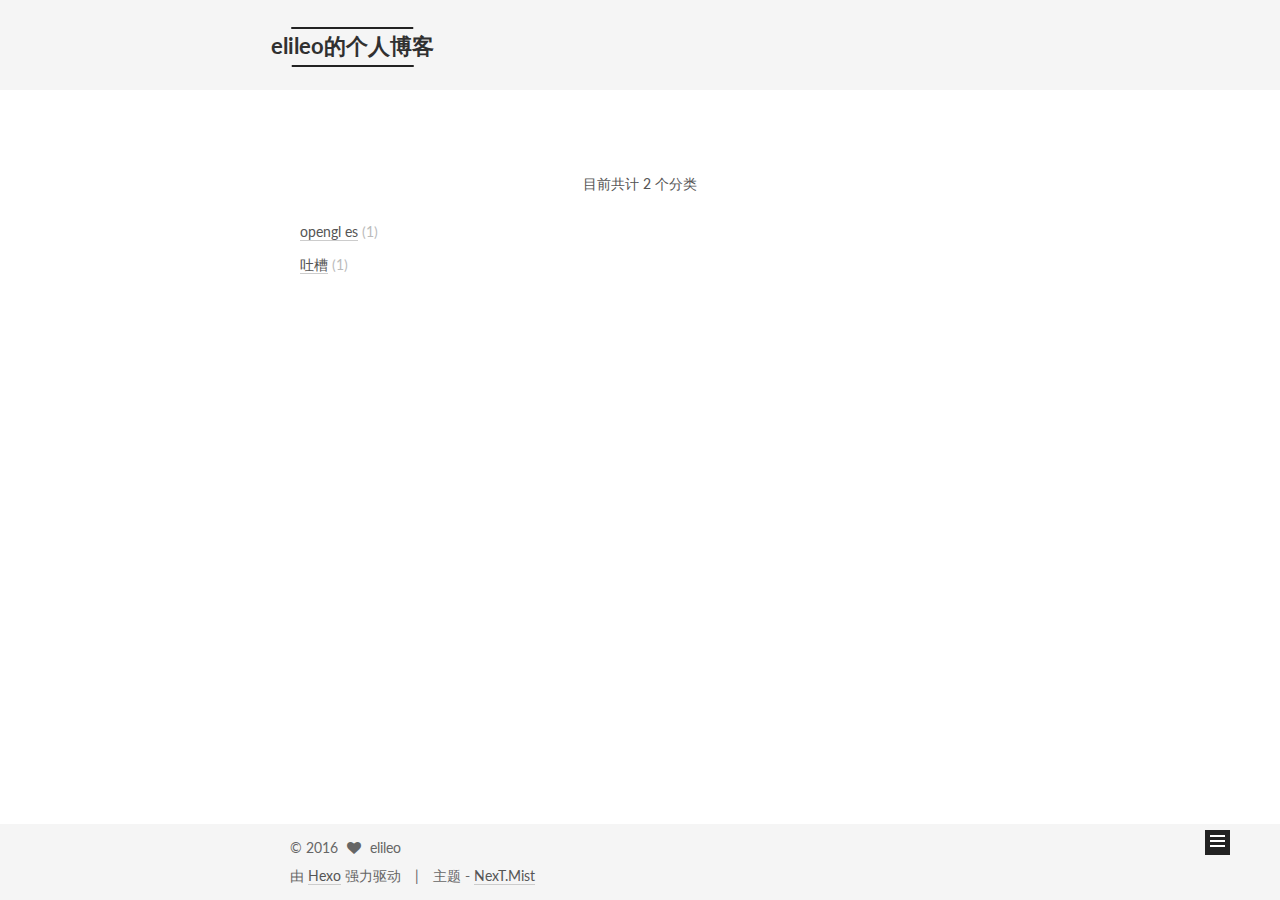
<file: categories/index.html>
<!doctype html>



  


<html class="theme-next mist use-motion">
<head>
  <meta charset="UTF-8"/>
<meta http-equiv="X-UA-Compatible" content="IE=edge,chrome=1" />
<meta name="viewport" content="width=device-width, initial-scale=1, maximum-scale=1"/>



<meta http-equiv="Cache-Control" content="no-transform" />
<meta http-equiv="Cache-Control" content="no-siteapp" />












  <link href="/vendors/fancybox/source/jquery.fancybox.css?v=2.1.5" rel="stylesheet" type="text/css"/>




  <link href="//fonts.googleapis.com/css?family=Lato:300,400,700,400italic&subset=latin,latin-ext" rel="stylesheet" type="text/css">



<link href="/vendors/font-awesome/css/font-awesome.min.css?v=4.4.0" rel="stylesheet" type="text/css" />

<link href="/css/main.css?v=0.5.0" rel="stylesheet" type="text/css" />


  <meta name="keywords" content="Hexo, NexT" />








  <link rel="shortcut icon" type="image/x-icon" href="/favicon.ico?v=0.5.0" />






<meta name="description" content="可以随时转身，但不能一直后退">
<meta property="og:type" content="website">
<meta property="og:title" content="categories">
<meta property="og:url" content="http://yoursite.com/categories/index.html">
<meta property="og:site_name" content="elileo的个人博客">
<meta property="og:description" content="可以随时转身，但不能一直后退">
<meta property="og:updated_time" content="2016-04-03T14:44:25.000Z">
<meta name="twitter:card" content="summary">
<meta name="twitter:title" content="categories">
<meta name="twitter:description" content="可以随时转身，但不能一直后退">



<script type="text/javascript" id="hexo.configuration">
  var NexT = window.NexT || {};
  var CONFIG = {
    scheme: 'Mist',
    sidebar: {"position":"left","display":"post"},
    fancybox: true,
    motion: true,
    duoshuo: {
      userId: 0,
      author: '博主'
    }
  };
</script>

  <title>
  

  
    分类 | elileo的个人博客
  
</title>
</head>

<body itemscope itemtype="http://schema.org/WebPage" lang="zh-Hans">

  










  
  
    
  

  <div class="container one-collumn sidebar-position-left  ">
    <div class="headband"></div>

    <header id="header" class="header" itemscope itemtype="http://schema.org/WPHeader">
      <div class="header-inner"><div class="site-meta ">
  

  <div class="custom-logo-site-title">
    <a href="/"  class="brand" rel="start">
      <span class="logo-line-before"><i></i></span>
      <span class="site-title">elileo的个人博客</span>
      <span class="logo-line-after"><i></i></span>
    </a>
  </div>
  <p class="site-subtitle">可以随时转身，但不能一直后退</p>
</div>

<div class="site-nav-toggle">
  <button>
    <span class="btn-bar"></span>
    <span class="btn-bar"></span>
    <span class="btn-bar"></span>
  </button>
</div>

<nav class="site-nav">
  

  
    <ul id="menu" class="menu">
      
        
        <li class="menu-item menu-item-home">
          <a href="/" rel="section">
            
              <i class="menu-item-icon fa fa-home fa-fw"></i> <br />
            
            首页
          </a>
        </li>
      
        
        <li class="menu-item menu-item-archives">
          <a href="/archives" rel="section">
            
              <i class="menu-item-icon fa fa-archive fa-fw"></i> <br />
            
            归档
          </a>
        </li>
      
        
        <li class="menu-item menu-item-categories">
          <a href="/categories" rel="section">
            
              <i class="menu-item-icon fa fa-th fa-fw"></i> <br />
            
            分类
          </a>
        </li>
      
        
        <li class="menu-item menu-item-about">
          <a href="/about" rel="section">
            
              <i class="menu-item-icon fa fa-user fa-fw"></i> <br />
            
            关于
          </a>
        </li>
      

      
    </ul>
  

  
</nav>

 </div>
    </header>

    <main id="main" class="main">
      <div class="main-inner">
        <div class="content-wrap">
          <div id="content" class="content">
            

  <div id="posts" class="posts-expand">
    
    
      <div class="category-all-page">
        <div class="category-all-title">
            目前共计 2 个分类
        </div>
        <div class="category-all">
          <ul class="category-list"><li class="category-list-item"><a class="category-list-link" href="/categories/opengl-es/">opengl es</a><span class="category-list-count">1</span></li><li class="category-list-item"><a class="category-list-link" href="/categories/吐槽/">吐槽</a><span class="category-list-count">1</span></li></ul>
        </div>
      </div>
    
  </div>


          </div>
          


          

        </div>
        
          
  
  <div class="sidebar-toggle">
    <div class="sidebar-toggle-line-wrap">
      <span class="sidebar-toggle-line sidebar-toggle-line-first"></span>
      <span class="sidebar-toggle-line sidebar-toggle-line-middle"></span>
      <span class="sidebar-toggle-line sidebar-toggle-line-last"></span>
    </div>
  </div>

  <aside id="sidebar" class="sidebar">
    <div class="sidebar-inner">

      

      

      <section class="site-overview sidebar-panel  sidebar-panel-active ">
        <div class="site-author motion-element" itemprop="author" itemscope itemtype="http://schema.org/Person">
          <img class="site-author-image" itemprop="image"
               src="/uploads/avatar.jpg"
               alt="elileo" />
          <p class="site-author-name" itemprop="name">elileo</p>
          <p class="site-description motion-element" itemprop="description">可以随时转身，但不能一直后退</p>
        </div>
        <nav class="site-state motion-element">
          <div class="site-state-item site-state-posts">
            <a href="/archives">
              <span class="site-state-item-count">3</span>
              <span class="site-state-item-name">日志</span>
            </a>
          </div>

          
            <div class="site-state-item site-state-categories">
              <a href="/categories">
                <span class="site-state-item-count">2</span>
                <span class="site-state-item-name">分类</span>
              </a>
            </div>
          

          

        </nav>

        

        <div class="links-of-author motion-element">
          
        </div>

        
        

        
        <div class="links-of-blogroll motion-element">
          
        </div>

      </section>

      

    </div>
  </aside>


        
      </div>
    </main>

    <footer id="footer" class="footer">
      <div class="footer-inner">
        <div class="copyright" >
  
  &copy; 
  <span itemprop="copyrightYear">2016</span>
  <span class="with-love">
    <i class="fa fa-heart"></i>
  </span>
  <span class="author" itemprop="copyrightHolder">elileo</span>
</div>

<div class="powered-by">
  由 <a class="theme-link" href="http://hexo.io">Hexo</a> 强力驱动
</div>

<div class="theme-info">
  主题 -
  <a class="theme-link" href="https://github.com/iissnan/hexo-theme-next">
    NexT.Mist
  </a>
</div>



      </div>
    </footer>

    <div class="back-to-top">
      <i class="fa fa-arrow-up"></i>
    </div>
  </div>

  


  




<script type="text/javascript">
  if (Object.prototype.toString.call(window.Promise) !== '[object Function]') {
    window.Promise = null;
  }
</script>


  <script type="text/javascript" src="/vendors/jquery/index.js?v=2.1.3"></script>

  <script type="text/javascript" src="/vendors/fastclick/lib/fastclick.min.js?v=1.0.6"></script>

  <script type="text/javascript" src="/vendors/jquery_lazyload/jquery.lazyload.js?v=1.9.7"></script>

  <script type="text/javascript" src="/vendors/velocity/velocity.min.js"></script>

  <script type="text/javascript" src="/vendors/velocity/velocity.ui.min.js"></script>

  <script type="text/javascript" src="/vendors/fancybox/source/jquery.fancybox.pack.js"></script>


  


  <script type="text/javascript" src="/js/src/utils.js?v=0.5.0"></script>

  <script type="text/javascript" src="/js/src/motion.js?v=0.5.0"></script>



  
  

  

  


  <script type="text/javascript" src="/js/src/bootstrap.js?v=0.5.0"></script>



  

  
    
  

  <script type="text/javascript">
    var duoshuoQuery = {short_name:"true"};
    (function() {
      var ds = document.createElement('script');
      ds.type = 'text/javascript';ds.async = true;
      ds.id = 'duoshuo-script';
      ds.src = (document.location.protocol == 'https:' ? 'https:' : 'http:') + '//static.duoshuo.com/embed.js';
      ds.charset = 'UTF-8';
      (document.getElementsByTagName('head')[0]
      || document.getElementsByTagName('body')[0]).appendChild(ds);
    })();
  </script>

  
    
      <script src="/vendors/ua-parser-js/dist/ua-parser.min.js"></script>
      <script src="/js/src/hook-duoshuo.js"></script>
    
  





  
  
  

  

  
  <script src="https://cdn1.lncld.net/static/js/av-core-mini-0.6.1.js"></script>
  <script>AV.initialize("uPShofadzkNJz9mNfVQgz8BU-gzGzoHsz", "BR0lsUWz2gelSyEfa94q65r9");</script>
  <script>
    function showTime(Counter) {
      var query = new AV.Query(Counter);
      var entries = [];
      var $visitors = $(".leancloud_visitors");

      $visitors.each(function () {
        entries.push( $(this).attr("id").trim() );
      });

      query.containedIn('url', entries);
      query.find()
        .done(function (results) {
          var COUNT_CONTAINER_REF = '.leancloud-visitors-count';

          if (results.length === 0) {
            $visitors.find(COUNT_CONTAINER_REF).text(0);
            return;
          }

          for (var i = 0; i < results.length; i++) {
            var item = results[i];
            var url = item.get('url');
            var time = item.get('time');
            var element = document.getElementById(url);

            $(element).find(COUNT_CONTAINER_REF).text(time);
          }
        })
        .fail(function (object, error) {
          console.log("Error: " + error.code + " " + error.message);
        });
    }

    function addCount(Counter) {
      var $visitors = $(".leancloud_visitors");
      var url = $visitors.attr('id').trim();
      var title = $visitors.attr('data-flag-title').trim();
      var query = new AV.Query(Counter);

      query.equalTo("url", url);
      query.find({
        success: function(results) {
          if (results.length > 0) {
            var counter = results[0];
            counter.fetchWhenSave(true);
            counter.increment("time");
            counter.save(null, {
              success: function(counter) {
                var $element = $(document.getElementById(url));
                $element.find('.leancloud-visitors-count').text(counter.get('time'));
              },
              error: function(counter, error) {
                console.log('Failed to save Visitor num, with error message: ' + error.message);
              }
            });
          } else {
            var newcounter = new Counter();
            newcounter.set("title", title);
            newcounter.set("url", url);
            newcounter.set("time", 1);
            newcounter.save(null, {
              success: function(newcounter) {
                var $element = $(document.getElementById(url));
                $element.find('.leancloud-visitors-count').text(newcounter.get('time'));
              },
              error: function(newcounter, error) {
                console.log('Failed to create');
              }
            });
          }
        },
        error: function(error) {
          console.log('Error:' + error.code + " " + error.message);
        }
      });
    }

    $(function() {
      var Counter = AV.Object.extend("Counter");
      if ($('.leancloud_visitors').length == 1) {
        addCount(Counter);
      } else if ($('.post-title-link').length > 1) {
        showTime(Counter);
      }
    });
  </script>



  

</body>
</html>
</file>
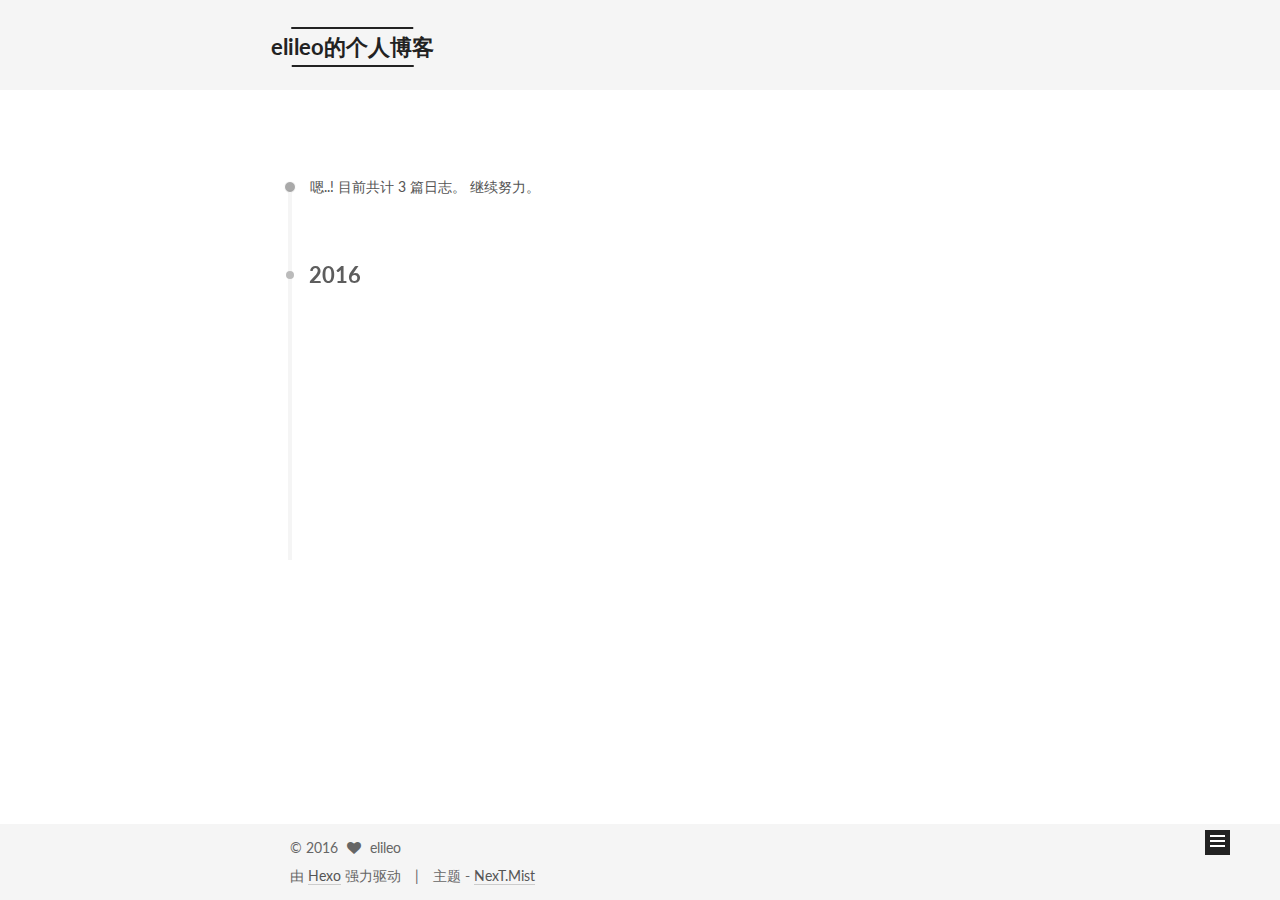
<file: archives/2016/index.html>
<!doctype html>



  


<html class="theme-next mist use-motion">
<head>
  <meta charset="UTF-8"/>
<meta http-equiv="X-UA-Compatible" content="IE=edge,chrome=1" />
<meta name="viewport" content="width=device-width, initial-scale=1, maximum-scale=1"/>



<meta http-equiv="Cache-Control" content="no-transform" />
<meta http-equiv="Cache-Control" content="no-siteapp" />












  <link href="/vendors/fancybox/source/jquery.fancybox.css?v=2.1.5" rel="stylesheet" type="text/css"/>




  <link href="//fonts.googleapis.com/css?family=Lato:300,400,700,400italic&subset=latin,latin-ext" rel="stylesheet" type="text/css">



<link href="/vendors/font-awesome/css/font-awesome.min.css?v=4.4.0" rel="stylesheet" type="text/css" />

<link href="/css/main.css?v=0.5.0" rel="stylesheet" type="text/css" />


  <meta name="keywords" content="Hexo, NexT" />








  <link rel="shortcut icon" type="image/x-icon" href="/favicon.ico?v=0.5.0" />






<meta name="description" content="可以随时转身，但不能一直后退">
<meta property="og:type" content="website">
<meta property="og:title" content="elileo的个人博客">
<meta property="og:url" content="http://yoursite.com/archives/2016/index.html">
<meta property="og:site_name" content="elileo的个人博客">
<meta property="og:description" content="可以随时转身，但不能一直后退">
<meta name="twitter:card" content="summary">
<meta name="twitter:title" content="elileo的个人博客">
<meta name="twitter:description" content="可以随时转身，但不能一直后退">



<script type="text/javascript" id="hexo.configuration">
  var NexT = window.NexT || {};
  var CONFIG = {
    scheme: 'Mist',
    sidebar: {"position":"left","display":"post"},
    fancybox: true,
    motion: true,
    duoshuo: {
      userId: 0,
      author: '博主'
    }
  };
</script>

  <title> 归档 | elileo的个人博客 </title>
</head>

<body itemscope itemtype="http://schema.org/WebPage" lang="zh-Hans">

  










  
  
    
  

  <div class="container one-collumn sidebar-position-left  page-archive  ">
    <div class="headband"></div>

    <header id="header" class="header" itemscope itemtype="http://schema.org/WPHeader">
      <div class="header-inner"><div class="site-meta ">
  

  <div class="custom-logo-site-title">
    <a href="/"  class="brand" rel="start">
      <span class="logo-line-before"><i></i></span>
      <span class="site-title">elileo的个人博客</span>
      <span class="logo-line-after"><i></i></span>
    </a>
  </div>
  <p class="site-subtitle">可以随时转身，但不能一直后退</p>
</div>

<div class="site-nav-toggle">
  <button>
    <span class="btn-bar"></span>
    <span class="btn-bar"></span>
    <span class="btn-bar"></span>
  </button>
</div>

<nav class="site-nav">
  

  
    <ul id="menu" class="menu">
      
        
        <li class="menu-item menu-item-home">
          <a href="/" rel="section">
            
              <i class="menu-item-icon fa fa-home fa-fw"></i> <br />
            
            首页
          </a>
        </li>
      
        
        <li class="menu-item menu-item-archives">
          <a href="/archives" rel="section">
            
              <i class="menu-item-icon fa fa-archive fa-fw"></i> <br />
            
            归档
          </a>
        </li>
      
        
        <li class="menu-item menu-item-categories">
          <a href="/categories" rel="section">
            
              <i class="menu-item-icon fa fa-th fa-fw"></i> <br />
            
            分类
          </a>
        </li>
      
        
        <li class="menu-item menu-item-about">
          <a href="/about" rel="section">
            
              <i class="menu-item-icon fa fa-user fa-fw"></i> <br />
            
            关于
          </a>
        </li>
      

      
    </ul>
  

  
</nav>

 </div>
    </header>

    <main id="main" class="main">
      <div class="main-inner">
        <div class="content-wrap">
          <div id="content" class="content">
            

  <section id="posts" class="posts-collapse">
    <span class="archive-move-on"></span>

    <span class="archive-page-counter">
      
      
      
        
      
      嗯..! 目前共计 3 篇日志。 继续努力。
    </span>

    

      
      
      

      
        
        <div class="collection-title">
          <h2 class="archive-year motion-element" id="archive-year-2016">2016</h2>
        </div>
      
      

      

  <article class="post post-type-normal" itemscope itemtype="http://schema.org/Article">
    <header class="post-header">

      <h1 class="post-title">
        
            <a class="post-title-link" href="/2016/04/04/umengUpdate/" itemprop="url">
              
                <span itemprop="name">android studio gradle 友盟自动更新jar包 okio冲突</span>
              
            </a>
        
      </h1>

      <div class="post-meta">
        <time class="post-time" itemprop="dateCreated"
              datetime="2016-04-04T16:20:42+08:00"
              content="2016-04-04" >
          04-04
        </time>
      </div>

    </header>
  </article>



    

      
      
      

      
      

      

  <article class="post post-type-normal" itemscope itemtype="http://schema.org/Article">
    <header class="post-header">

      <h1 class="post-title">
        
            <a class="post-title-link" href="/2016/04/03/openglesStart/" itemprop="url">
              
                <span itemprop="name">OpenGl ES初探</span>
              
            </a>
        
      </h1>

      <div class="post-meta">
        <time class="post-time" itemprop="dateCreated"
              datetime="2016-04-03T19:16:47+08:00"
              content="2016-04-03" >
          04-03
        </time>
      </div>

    </header>
  </article>



    

      
      
      

      
      

      

  <article class="post post-type-normal" itemscope itemtype="http://schema.org/Article">
    <header class="post-header">

      <h1 class="post-title">
        
            <a class="post-title-link" href="/2016/04/02/elileo/" itemprop="url">
              
                <span itemprop="name">开启新的篇章</span>
              
            </a>
        
      </h1>

      <div class="post-meta">
        <time class="post-time" itemprop="dateCreated"
              datetime="2016-04-02T13:50:08+08:00"
              content="2016-04-02" >
          04-02
        </time>
      </div>

    </header>
  </article>



    

  </section>

  



          </div>
          


          

        </div>
        
          
  
  <div class="sidebar-toggle">
    <div class="sidebar-toggle-line-wrap">
      <span class="sidebar-toggle-line sidebar-toggle-line-first"></span>
      <span class="sidebar-toggle-line sidebar-toggle-line-middle"></span>
      <span class="sidebar-toggle-line sidebar-toggle-line-last"></span>
    </div>
  </div>

  <aside id="sidebar" class="sidebar">
    <div class="sidebar-inner">

      

      

      <section class="site-overview sidebar-panel  sidebar-panel-active ">
        <div class="site-author motion-element" itemprop="author" itemscope itemtype="http://schema.org/Person">
          <img class="site-author-image" itemprop="image"
               src="/uploads/avatar.jpg"
               alt="elileo" />
          <p class="site-author-name" itemprop="name">elileo</p>
          <p class="site-description motion-element" itemprop="description">可以随时转身，但不能一直后退</p>
        </div>
        <nav class="site-state motion-element">
          <div class="site-state-item site-state-posts">
            <a href="/archives">
              <span class="site-state-item-count">3</span>
              <span class="site-state-item-name">日志</span>
            </a>
          </div>

          
            <div class="site-state-item site-state-categories">
              <a href="/categories">
                <span class="site-state-item-count">2</span>
                <span class="site-state-item-name">分类</span>
              </a>
            </div>
          

          

        </nav>

        

        <div class="links-of-author motion-element">
          
        </div>

        
        

        
        <div class="links-of-blogroll motion-element">
          
        </div>

      </section>

      

    </div>
  </aside>


        
      </div>
    </main>

    <footer id="footer" class="footer">
      <div class="footer-inner">
        <div class="copyright" >
  
  &copy; 
  <span itemprop="copyrightYear">2016</span>
  <span class="with-love">
    <i class="fa fa-heart"></i>
  </span>
  <span class="author" itemprop="copyrightHolder">elileo</span>
</div>

<div class="powered-by">
  由 <a class="theme-link" href="http://hexo.io">Hexo</a> 强力驱动
</div>

<div class="theme-info">
  主题 -
  <a class="theme-link" href="https://github.com/iissnan/hexo-theme-next">
    NexT.Mist
  </a>
</div>



      </div>
    </footer>

    <div class="back-to-top">
      <i class="fa fa-arrow-up"></i>
    </div>
  </div>

  


  




<script type="text/javascript">
  if (Object.prototype.toString.call(window.Promise) !== '[object Function]') {
    window.Promise = null;
  }
</script>


  <script type="text/javascript" src="/vendors/jquery/index.js?v=2.1.3"></script>

  <script type="text/javascript" src="/vendors/fastclick/lib/fastclick.min.js?v=1.0.6"></script>

  <script type="text/javascript" src="/vendors/jquery_lazyload/jquery.lazyload.js?v=1.9.7"></script>

  <script type="text/javascript" src="/vendors/velocity/velocity.min.js"></script>

  <script type="text/javascript" src="/vendors/velocity/velocity.ui.min.js"></script>

  <script type="text/javascript" src="/vendors/fancybox/source/jquery.fancybox.pack.js"></script>


  


  <script type="text/javascript" src="/js/src/utils.js?v=0.5.0"></script>

  <script type="text/javascript" src="/js/src/motion.js?v=0.5.0"></script>



  
  

  
  
    <script type="text/javascript" id="motion.page.archive">
      $('.archive-year').velocity('transition.slideLeftIn');
    </script>
  


  


  <script type="text/javascript" src="/js/src/bootstrap.js?v=0.5.0"></script>



  

  
    
  

  <script type="text/javascript">
    var duoshuoQuery = {short_name:"true"};
    (function() {
      var ds = document.createElement('script');
      ds.type = 'text/javascript';ds.async = true;
      ds.id = 'duoshuo-script';
      ds.src = (document.location.protocol == 'https:' ? 'https:' : 'http:') + '//static.duoshuo.com/embed.js';
      ds.charset = 'UTF-8';
      (document.getElementsByTagName('head')[0]
      || document.getElementsByTagName('body')[0]).appendChild(ds);
    })();
  </script>

  
    
      <script src="/vendors/ua-parser-js/dist/ua-parser.min.js"></script>
      <script src="/js/src/hook-duoshuo.js"></script>
    
  





  
  
  

  

  
  <script src="https://cdn1.lncld.net/static/js/av-core-mini-0.6.1.js"></script>
  <script>AV.initialize("uPShofadzkNJz9mNfVQgz8BU-gzGzoHsz", "BR0lsUWz2gelSyEfa94q65r9");</script>
  <script>
    function showTime(Counter) {
      var query = new AV.Query(Counter);
      var entries = [];
      var $visitors = $(".leancloud_visitors");

      $visitors.each(function () {
        entries.push( $(this).attr("id").trim() );
      });

      query.containedIn('url', entries);
      query.find()
        .done(function (results) {
          var COUNT_CONTAINER_REF = '.leancloud-visitors-count';

          if (results.length === 0) {
            $visitors.find(COUNT_CONTAINER_REF).text(0);
            return;
          }

          for (var i = 0; i < results.length; i++) {
            var item = results[i];
            var url = item.get('url');
            var time = item.get('time');
            var element = document.getElementById(url);

            $(element).find(COUNT_CONTAINER_REF).text(time);
          }
        })
        .fail(function (object, error) {
          console.log("Error: " + error.code + " " + error.message);
        });
    }

    function addCount(Counter) {
      var $visitors = $(".leancloud_visitors");
      var url = $visitors.attr('id').trim();
      var title = $visitors.attr('data-flag-title').trim();
      var query = new AV.Query(Counter);

      query.equalTo("url", url);
      query.find({
        success: function(results) {
          if (results.length > 0) {
            var counter = results[0];
            counter.fetchWhenSave(true);
            counter.increment("time");
            counter.save(null, {
              success: function(counter) {
                var $element = $(document.getElementById(url));
                $element.find('.leancloud-visitors-count').text(counter.get('time'));
              },
              error: function(counter, error) {
                console.log('Failed to save Visitor num, with error message: ' + error.message);
              }
            });
          } else {
            var newcounter = new Counter();
            newcounter.set("title", title);
            newcounter.set("url", url);
            newcounter.set("time", 1);
            newcounter.save(null, {
              success: function(newcounter) {
                var $element = $(document.getElementById(url));
                $element.find('.leancloud-visitors-count').text(newcounter.get('time'));
              },
              error: function(newcounter, error) {
                console.log('Failed to create');
              }
            });
          }
        },
        error: function(error) {
          console.log('Error:' + error.code + " " + error.message);
        }
      });
    }

    $(function() {
      var Counter = AV.Object.extend("Counter");
      if ($('.leancloud_visitors').length == 1) {
        addCount(Counter);
      } else if ($('.post-title-link').length > 1) {
        showTime(Counter);
      }
    });
  </script>



  

</body>
</html>
</file>
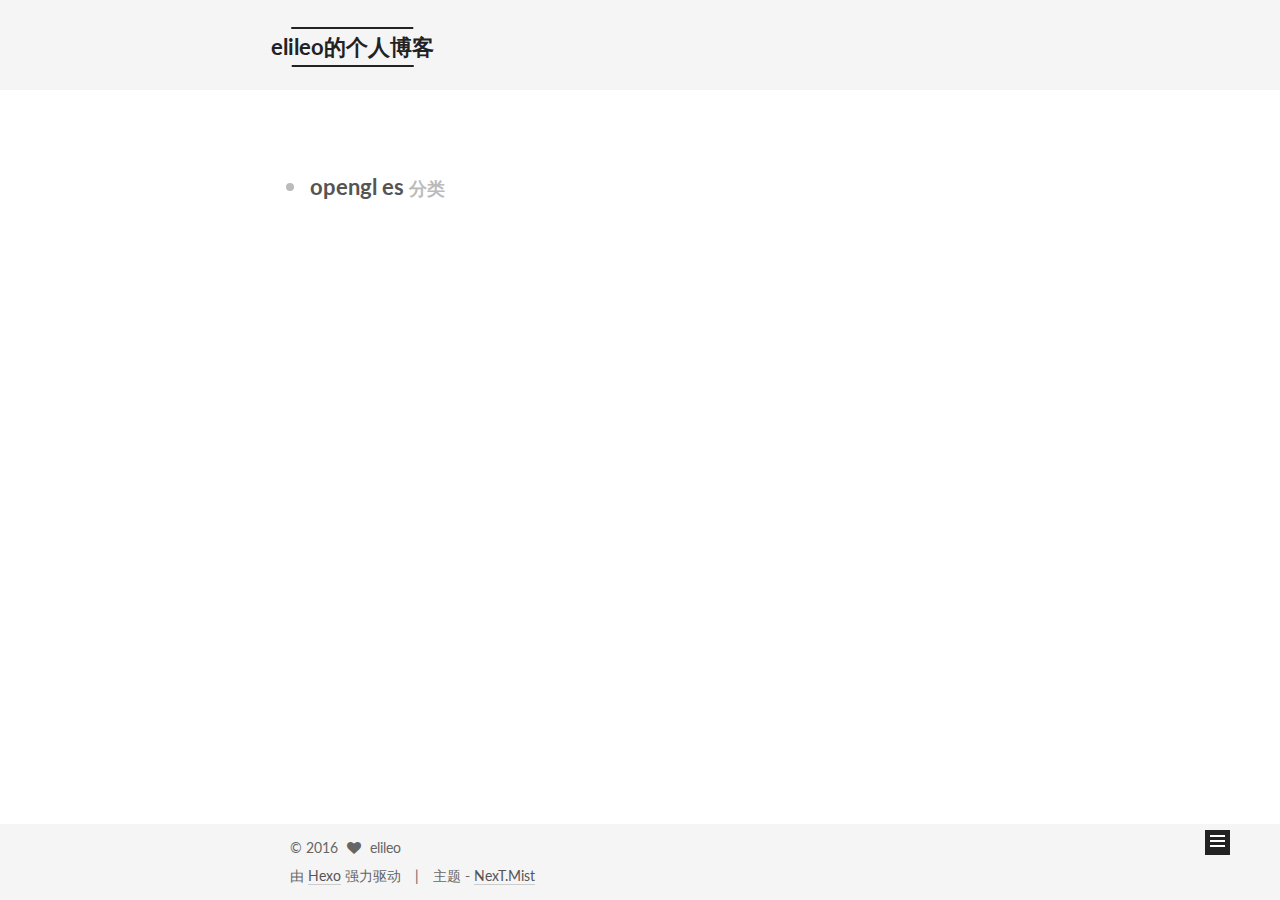
<file: categories/opengl-es/index.html>
<!doctype html>



  


<html class="theme-next mist use-motion">
<head>
  <meta charset="UTF-8"/>
<meta http-equiv="X-UA-Compatible" content="IE=edge,chrome=1" />
<meta name="viewport" content="width=device-width, initial-scale=1, maximum-scale=1"/>



<meta http-equiv="Cache-Control" content="no-transform" />
<meta http-equiv="Cache-Control" content="no-siteapp" />












  <link href="/vendors/fancybox/source/jquery.fancybox.css?v=2.1.5" rel="stylesheet" type="text/css"/>




  <link href="//fonts.googleapis.com/css?family=Lato:300,400,700,400italic&subset=latin,latin-ext" rel="stylesheet" type="text/css">



<link href="/vendors/font-awesome/css/font-awesome.min.css?v=4.4.0" rel="stylesheet" type="text/css" />

<link href="/css/main.css?v=0.5.0" rel="stylesheet" type="text/css" />


  <meta name="keywords" content="Hexo, NexT" />








  <link rel="shortcut icon" type="image/x-icon" href="/favicon.ico?v=0.5.0" />






<meta name="description" content="可以随时转身，但不能一直后退">
<meta property="og:type" content="website">
<meta property="og:title" content="elileo的个人博客">
<meta property="og:url" content="http://yoursite.com/categories/opengl-es/index.html">
<meta property="og:site_name" content="elileo的个人博客">
<meta property="og:description" content="可以随时转身，但不能一直后退">
<meta name="twitter:card" content="summary">
<meta name="twitter:title" content="elileo的个人博客">
<meta name="twitter:description" content="可以随时转身，但不能一直后退">



<script type="text/javascript" id="hexo.configuration">
  var NexT = window.NexT || {};
  var CONFIG = {
    scheme: 'Mist',
    sidebar: {"position":"left","display":"post"},
    fancybox: true,
    motion: true,
    duoshuo: {
      userId: 0,
      author: '博主'
    }
  };
</script>

  <title> 分类: opengl es | elileo的个人博客 </title>
</head>

<body itemscope itemtype="http://schema.org/WebPage" lang="zh-Hans">

  










  
  
    
  

  <div class="container one-collumn sidebar-position-left  ">
    <div class="headband"></div>

    <header id="header" class="header" itemscope itemtype="http://schema.org/WPHeader">
      <div class="header-inner"><div class="site-meta ">
  

  <div class="custom-logo-site-title">
    <a href="/"  class="brand" rel="start">
      <span class="logo-line-before"><i></i></span>
      <span class="site-title">elileo的个人博客</span>
      <span class="logo-line-after"><i></i></span>
    </a>
  </div>
  <p class="site-subtitle">可以随时转身，但不能一直后退</p>
</div>

<div class="site-nav-toggle">
  <button>
    <span class="btn-bar"></span>
    <span class="btn-bar"></span>
    <span class="btn-bar"></span>
  </button>
</div>

<nav class="site-nav">
  

  
    <ul id="menu" class="menu">
      
        
        <li class="menu-item menu-item-home">
          <a href="/" rel="section">
            
              <i class="menu-item-icon fa fa-home fa-fw"></i> <br />
            
            首页
          </a>
        </li>
      
        
        <li class="menu-item menu-item-archives">
          <a href="/archives" rel="section">
            
              <i class="menu-item-icon fa fa-archive fa-fw"></i> <br />
            
            归档
          </a>
        </li>
      
        
        <li class="menu-item menu-item-categories">
          <a href="/categories" rel="section">
            
              <i class="menu-item-icon fa fa-th fa-fw"></i> <br />
            
            分类
          </a>
        </li>
      
        
        <li class="menu-item menu-item-about">
          <a href="/about" rel="section">
            
              <i class="menu-item-icon fa fa-user fa-fw"></i> <br />
            
            关于
          </a>
        </li>
      

      
    </ul>
  

  
</nav>

 </div>
    </header>

    <main id="main" class="main">
      <div class="main-inner">
        <div class="content-wrap">
          <div id="content" class="content">
            

  <section id="posts" class="posts-collapse">
    <div class="collection-title">
      <h2 >
        opengl es
        <small>分类</small>
      </h2>
    </div>

    
      

  <article class="post post-type-normal" itemscope itemtype="http://schema.org/Article">
    <header class="post-header">

      <h1 class="post-title">
        
            <a class="post-title-link" href="/2016/04/03/openglesStart/" itemprop="url">
              
                <span itemprop="name">OpenGl ES初探</span>
              
            </a>
        
      </h1>

      <div class="post-meta">
        <time class="post-time" itemprop="dateCreated"
              datetime="2016-04-03T19:16:47+08:00"
              content="2016-04-03" >
          04-03
        </time>
      </div>

    </header>
  </article>


    
  </section>

  



          </div>
          


          

        </div>
        
          
  
  <div class="sidebar-toggle">
    <div class="sidebar-toggle-line-wrap">
      <span class="sidebar-toggle-line sidebar-toggle-line-first"></span>
      <span class="sidebar-toggle-line sidebar-toggle-line-middle"></span>
      <span class="sidebar-toggle-line sidebar-toggle-line-last"></span>
    </div>
  </div>

  <aside id="sidebar" class="sidebar">
    <div class="sidebar-inner">

      

      

      <section class="site-overview sidebar-panel  sidebar-panel-active ">
        <div class="site-author motion-element" itemprop="author" itemscope itemtype="http://schema.org/Person">
          <img class="site-author-image" itemprop="image"
               src="/uploads/avatar.jpg"
               alt="elileo" />
          <p class="site-author-name" itemprop="name">elileo</p>
          <p class="site-description motion-element" itemprop="description">可以随时转身，但不能一直后退</p>
        </div>
        <nav class="site-state motion-element">
          <div class="site-state-item site-state-posts">
            <a href="/archives">
              <span class="site-state-item-count">3</span>
              <span class="site-state-item-name">日志</span>
            </a>
          </div>

          
            <div class="site-state-item site-state-categories">
              <a href="/categories">
                <span class="site-state-item-count">2</span>
                <span class="site-state-item-name">分类</span>
              </a>
            </div>
          

          

        </nav>

        

        <div class="links-of-author motion-element">
          
        </div>

        
        

        
        <div class="links-of-blogroll motion-element">
          
        </div>

      </section>

      

    </div>
  </aside>


        
      </div>
    </main>

    <footer id="footer" class="footer">
      <div class="footer-inner">
        <div class="copyright" >
  
  &copy; 
  <span itemprop="copyrightYear">2016</span>
  <span class="with-love">
    <i class="fa fa-heart"></i>
  </span>
  <span class="author" itemprop="copyrightHolder">elileo</span>
</div>

<div class="powered-by">
  由 <a class="theme-link" href="http://hexo.io">Hexo</a> 强力驱动
</div>

<div class="theme-info">
  主题 -
  <a class="theme-link" href="https://github.com/iissnan/hexo-theme-next">
    NexT.Mist
  </a>
</div>



      </div>
    </footer>

    <div class="back-to-top">
      <i class="fa fa-arrow-up"></i>
    </div>
  </div>

  


  




<script type="text/javascript">
  if (Object.prototype.toString.call(window.Promise) !== '[object Function]') {
    window.Promise = null;
  }
</script>


  <script type="text/javascript" src="/vendors/jquery/index.js?v=2.1.3"></script>

  <script type="text/javascript" src="/vendors/fastclick/lib/fastclick.min.js?v=1.0.6"></script>

  <script type="text/javascript" src="/vendors/jquery_lazyload/jquery.lazyload.js?v=1.9.7"></script>

  <script type="text/javascript" src="/vendors/velocity/velocity.min.js"></script>

  <script type="text/javascript" src="/vendors/velocity/velocity.ui.min.js"></script>

  <script type="text/javascript" src="/vendors/fancybox/source/jquery.fancybox.pack.js"></script>


  


  <script type="text/javascript" src="/js/src/utils.js?v=0.5.0"></script>

  <script type="text/javascript" src="/js/src/motion.js?v=0.5.0"></script>



  
  

  

  


  <script type="text/javascript" src="/js/src/bootstrap.js?v=0.5.0"></script>



  

  
    
  

  <script type="text/javascript">
    var duoshuoQuery = {short_name:"true"};
    (function() {
      var ds = document.createElement('script');
      ds.type = 'text/javascript';ds.async = true;
      ds.id = 'duoshuo-script';
      ds.src = (document.location.protocol == 'https:' ? 'https:' : 'http:') + '//static.duoshuo.com/embed.js';
      ds.charset = 'UTF-8';
      (document.getElementsByTagName('head')[0]
      || document.getElementsByTagName('body')[0]).appendChild(ds);
    })();
  </script>

  
    
      <script src="/vendors/ua-parser-js/dist/ua-parser.min.js"></script>
      <script src="/js/src/hook-duoshuo.js"></script>
    
  





  
  
  

  

  
  <script src="https://cdn1.lncld.net/static/js/av-core-mini-0.6.1.js"></script>
  <script>AV.initialize("uPShofadzkNJz9mNfVQgz8BU-gzGzoHsz", "BR0lsUWz2gelSyEfa94q65r9");</script>
  <script>
    function showTime(Counter) {
      var query = new AV.Query(Counter);
      var entries = [];
      var $visitors = $(".leancloud_visitors");

      $visitors.each(function () {
        entries.push( $(this).attr("id").trim() );
      });

      query.containedIn('url', entries);
      query.find()
        .done(function (results) {
          var COUNT_CONTAINER_REF = '.leancloud-visitors-count';

          if (results.length === 0) {
            $visitors.find(COUNT_CONTAINER_REF).text(0);
            return;
          }

          for (var i = 0; i < results.length; i++) {
            var item = results[i];
            var url = item.get('url');
            var time = item.get('time');
            var element = document.getElementById(url);

            $(element).find(COUNT_CONTAINER_REF).text(time);
          }
        })
        .fail(function (object, error) {
          console.log("Error: " + error.code + " " + error.message);
        });
    }

    function addCount(Counter) {
      var $visitors = $(".leancloud_visitors");
      var url = $visitors.attr('id').trim();
      var title = $visitors.attr('data-flag-title').trim();
      var query = new AV.Query(Counter);

      query.equalTo("url", url);
      query.find({
        success: function(results) {
          if (results.length > 0) {
            var counter = results[0];
            counter.fetchWhenSave(true);
            counter.increment("time");
            counter.save(null, {
              success: function(counter) {
                var $element = $(document.getElementById(url));
                $element.find('.leancloud-visitors-count').text(counter.get('time'));
              },
              error: function(counter, error) {
                console.log('Failed to save Visitor num, with error message: ' + error.message);
              }
            });
          } else {
            var newcounter = new Counter();
            newcounter.set("title", title);
            newcounter.set("url", url);
            newcounter.set("time", 1);
            newcounter.save(null, {
              success: function(newcounter) {
                var $element = $(document.getElementById(url));
                $element.find('.leancloud-visitors-count').text(newcounter.get('time'));
              },
              error: function(newcounter, error) {
                console.log('Failed to create');
              }
            });
          }
        },
        error: function(error) {
          console.log('Error:' + error.code + " " + error.message);
        }
      });
    }

    $(function() {
      var Counter = AV.Object.extend("Counter");
      if ($('.leancloud_visitors').length == 1) {
        addCount(Counter);
      } else if ($('.post-title-link').length > 1) {
        showTime(Counter);
      }
    });
  </script>



  

</body>
</html>
</file>
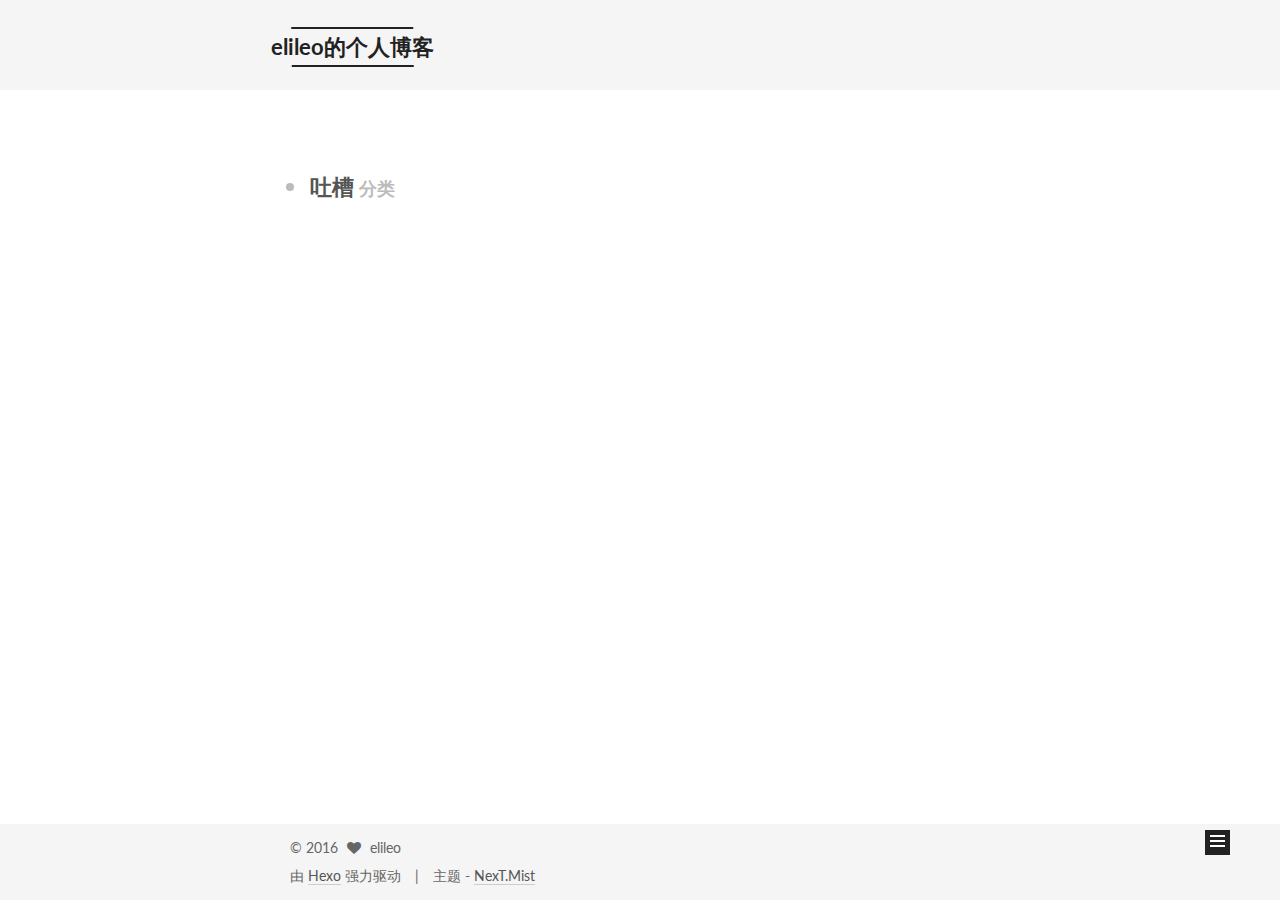
<file: categories/吐槽/index.html>
<!doctype html>



  


<html class="theme-next mist use-motion">
<head>
  <meta charset="UTF-8"/>
<meta http-equiv="X-UA-Compatible" content="IE=edge,chrome=1" />
<meta name="viewport" content="width=device-width, initial-scale=1, maximum-scale=1"/>



<meta http-equiv="Cache-Control" content="no-transform" />
<meta http-equiv="Cache-Control" content="no-siteapp" />












  <link href="/vendors/fancybox/source/jquery.fancybox.css?v=2.1.5" rel="stylesheet" type="text/css"/>




  <link href="//fonts.googleapis.com/css?family=Lato:300,400,700,400italic&subset=latin,latin-ext" rel="stylesheet" type="text/css">



<link href="/vendors/font-awesome/css/font-awesome.min.css?v=4.4.0" rel="stylesheet" type="text/css" />

<link href="/css/main.css?v=0.5.0" rel="stylesheet" type="text/css" />


  <meta name="keywords" content="Hexo, NexT" />








  <link rel="shortcut icon" type="image/x-icon" href="/favicon.ico?v=0.5.0" />






<meta name="description" content="可以随时转身，但不能一直后退">
<meta property="og:type" content="website">
<meta property="og:title" content="elileo的个人博客">
<meta property="og:url" content="http://yoursite.com/categories/吐槽/index.html">
<meta property="og:site_name" content="elileo的个人博客">
<meta property="og:description" content="可以随时转身，但不能一直后退">
<meta name="twitter:card" content="summary">
<meta name="twitter:title" content="elileo的个人博客">
<meta name="twitter:description" content="可以随时转身，但不能一直后退">



<script type="text/javascript" id="hexo.configuration">
  var NexT = window.NexT || {};
  var CONFIG = {
    scheme: 'Mist',
    sidebar: {"position":"left","display":"post"},
    fancybox: true,
    motion: true,
    duoshuo: {
      userId: 0,
      author: '博主'
    }
  };
</script>

  <title> 分类: 吐槽 | elileo的个人博客 </title>
</head>

<body itemscope itemtype="http://schema.org/WebPage" lang="zh-Hans">

  










  
  
    
  

  <div class="container one-collumn sidebar-position-left  ">
    <div class="headband"></div>

    <header id="header" class="header" itemscope itemtype="http://schema.org/WPHeader">
      <div class="header-inner"><div class="site-meta ">
  

  <div class="custom-logo-site-title">
    <a href="/"  class="brand" rel="start">
      <span class="logo-line-before"><i></i></span>
      <span class="site-title">elileo的个人博客</span>
      <span class="logo-line-after"><i></i></span>
    </a>
  </div>
  <p class="site-subtitle">可以随时转身，但不能一直后退</p>
</div>

<div class="site-nav-toggle">
  <button>
    <span class="btn-bar"></span>
    <span class="btn-bar"></span>
    <span class="btn-bar"></span>
  </button>
</div>

<nav class="site-nav">
  

  
    <ul id="menu" class="menu">
      
        
        <li class="menu-item menu-item-home">
          <a href="/" rel="section">
            
              <i class="menu-item-icon fa fa-home fa-fw"></i> <br />
            
            首页
          </a>
        </li>
      
        
        <li class="menu-item menu-item-archives">
          <a href="/archives" rel="section">
            
              <i class="menu-item-icon fa fa-archive fa-fw"></i> <br />
            
            归档
          </a>
        </li>
      
        
        <li class="menu-item menu-item-categories">
          <a href="/categories" rel="section">
            
              <i class="menu-item-icon fa fa-th fa-fw"></i> <br />
            
            分类
          </a>
        </li>
      
        
        <li class="menu-item menu-item-about">
          <a href="/about" rel="section">
            
              <i class="menu-item-icon fa fa-user fa-fw"></i> <br />
            
            关于
          </a>
        </li>
      

      
    </ul>
  

  
</nav>

 </div>
    </header>

    <main id="main" class="main">
      <div class="main-inner">
        <div class="content-wrap">
          <div id="content" class="content">
            

  <section id="posts" class="posts-collapse">
    <div class="collection-title">
      <h2 >
        吐槽
        <small>分类</small>
      </h2>
    </div>

    
      

  <article class="post post-type-normal" itemscope itemtype="http://schema.org/Article">
    <header class="post-header">

      <h1 class="post-title">
        
            <a class="post-title-link" href="/2016/04/04/umengUpdate/" itemprop="url">
              
                <span itemprop="name">android studio gradle 友盟自动更新jar包 okio冲突</span>
              
            </a>
        
      </h1>

      <div class="post-meta">
        <time class="post-time" itemprop="dateCreated"
              datetime="2016-04-04T16:20:42+08:00"
              content="2016-04-04" >
          04-04
        </time>
      </div>

    </header>
  </article>


    
  </section>

  



          </div>
          


          

        </div>
        
          
  
  <div class="sidebar-toggle">
    <div class="sidebar-toggle-line-wrap">
      <span class="sidebar-toggle-line sidebar-toggle-line-first"></span>
      <span class="sidebar-toggle-line sidebar-toggle-line-middle"></span>
      <span class="sidebar-toggle-line sidebar-toggle-line-last"></span>
    </div>
  </div>

  <aside id="sidebar" class="sidebar">
    <div class="sidebar-inner">

      

      

      <section class="site-overview sidebar-panel  sidebar-panel-active ">
        <div class="site-author motion-element" itemprop="author" itemscope itemtype="http://schema.org/Person">
          <img class="site-author-image" itemprop="image"
               src="/uploads/avatar.jpg"
               alt="elileo" />
          <p class="site-author-name" itemprop="name">elileo</p>
          <p class="site-description motion-element" itemprop="description">可以随时转身，但不能一直后退</p>
        </div>
        <nav class="site-state motion-element">
          <div class="site-state-item site-state-posts">
            <a href="/archives">
              <span class="site-state-item-count">3</span>
              <span class="site-state-item-name">日志</span>
            </a>
          </div>

          
            <div class="site-state-item site-state-categories">
              <a href="/categories">
                <span class="site-state-item-count">2</span>
                <span class="site-state-item-name">分类</span>
              </a>
            </div>
          

          

        </nav>

        

        <div class="links-of-author motion-element">
          
        </div>

        
        

        
        <div class="links-of-blogroll motion-element">
          
        </div>

      </section>

      

    </div>
  </aside>


        
      </div>
    </main>

    <footer id="footer" class="footer">
      <div class="footer-inner">
        <div class="copyright" >
  
  &copy; 
  <span itemprop="copyrightYear">2016</span>
  <span class="with-love">
    <i class="fa fa-heart"></i>
  </span>
  <span class="author" itemprop="copyrightHolder">elileo</span>
</div>

<div class="powered-by">
  由 <a class="theme-link" href="http://hexo.io">Hexo</a> 强力驱动
</div>

<div class="theme-info">
  主题 -
  <a class="theme-link" href="https://github.com/iissnan/hexo-theme-next">
    NexT.Mist
  </a>
</div>



      </div>
    </footer>

    <div class="back-to-top">
      <i class="fa fa-arrow-up"></i>
    </div>
  </div>

  


  




<script type="text/javascript">
  if (Object.prototype.toString.call(window.Promise) !== '[object Function]') {
    window.Promise = null;
  }
</script>


  <script type="text/javascript" src="/vendors/jquery/index.js?v=2.1.3"></script>

  <script type="text/javascript" src="/vendors/fastclick/lib/fastclick.min.js?v=1.0.6"></script>

  <script type="text/javascript" src="/vendors/jquery_lazyload/jquery.lazyload.js?v=1.9.7"></script>

  <script type="text/javascript" src="/vendors/velocity/velocity.min.js"></script>

  <script type="text/javascript" src="/vendors/velocity/velocity.ui.min.js"></script>

  <script type="text/javascript" src="/vendors/fancybox/source/jquery.fancybox.pack.js"></script>


  


  <script type="text/javascript" src="/js/src/utils.js?v=0.5.0"></script>

  <script type="text/javascript" src="/js/src/motion.js?v=0.5.0"></script>



  
  

  

  


  <script type="text/javascript" src="/js/src/bootstrap.js?v=0.5.0"></script>



  

  
    
  

  <script type="text/javascript">
    var duoshuoQuery = {short_name:"true"};
    (function() {
      var ds = document.createElement('script');
      ds.type = 'text/javascript';ds.async = true;
      ds.id = 'duoshuo-script';
      ds.src = (document.location.protocol == 'https:' ? 'https:' : 'http:') + '//static.duoshuo.com/embed.js';
      ds.charset = 'UTF-8';
      (document.getElementsByTagName('head')[0]
      || document.getElementsByTagName('body')[0]).appendChild(ds);
    })();
  </script>

  
    
      <script src="/vendors/ua-parser-js/dist/ua-parser.min.js"></script>
      <script src="/js/src/hook-duoshuo.js"></script>
    
  





  
  
  

  

  
  <script src="https://cdn1.lncld.net/static/js/av-core-mini-0.6.1.js"></script>
  <script>AV.initialize("uPShofadzkNJz9mNfVQgz8BU-gzGzoHsz", "BR0lsUWz2gelSyEfa94q65r9");</script>
  <script>
    function showTime(Counter) {
      var query = new AV.Query(Counter);
      var entries = [];
      var $visitors = $(".leancloud_visitors");

      $visitors.each(function () {
        entries.push( $(this).attr("id").trim() );
      });

      query.containedIn('url', entries);
      query.find()
        .done(function (results) {
          var COUNT_CONTAINER_REF = '.leancloud-visitors-count';

          if (results.length === 0) {
            $visitors.find(COUNT_CONTAINER_REF).text(0);
            return;
          }

          for (var i = 0; i < results.length; i++) {
            var item = results[i];
            var url = item.get('url');
            var time = item.get('time');
            var element = document.getElementById(url);

            $(element).find(COUNT_CONTAINER_REF).text(time);
          }
        })
        .fail(function (object, error) {
          console.log("Error: " + error.code + " " + error.message);
        });
    }

    function addCount(Counter) {
      var $visitors = $(".leancloud_visitors");
      var url = $visitors.attr('id').trim();
      var title = $visitors.attr('data-flag-title').trim();
      var query = new AV.Query(Counter);

      query.equalTo("url", url);
      query.find({
        success: function(results) {
          if (results.length > 0) {
            var counter = results[0];
            counter.fetchWhenSave(true);
            counter.increment("time");
            counter.save(null, {
              success: function(counter) {
                var $element = $(document.getElementById(url));
                $element.find('.leancloud-visitors-count').text(counter.get('time'));
              },
              error: function(counter, error) {
                console.log('Failed to save Visitor num, with error message: ' + error.message);
              }
            });
          } else {
            var newcounter = new Counter();
            newcounter.set("title", title);
            newcounter.set("url", url);
            newcounter.set("time", 1);
            newcounter.save(null, {
              success: function(newcounter) {
                var $element = $(document.getElementById(url));
                $element.find('.leancloud-visitors-count').text(newcounter.get('time'));
              },
              error: function(newcounter, error) {
                console.log('Failed to create');
              }
            });
          }
        },
        error: function(error) {
          console.log('Error:' + error.code + " " + error.message);
        }
      });
    }

    $(function() {
      var Counter = AV.Object.extend("Counter");
      if ($('.leancloud_visitors').length == 1) {
        addCount(Counter);
      } else if ($('.post-title-link').length > 1) {
        showTime(Counter);
      }
    });
  </script>



  

</body>
</html>
</file>
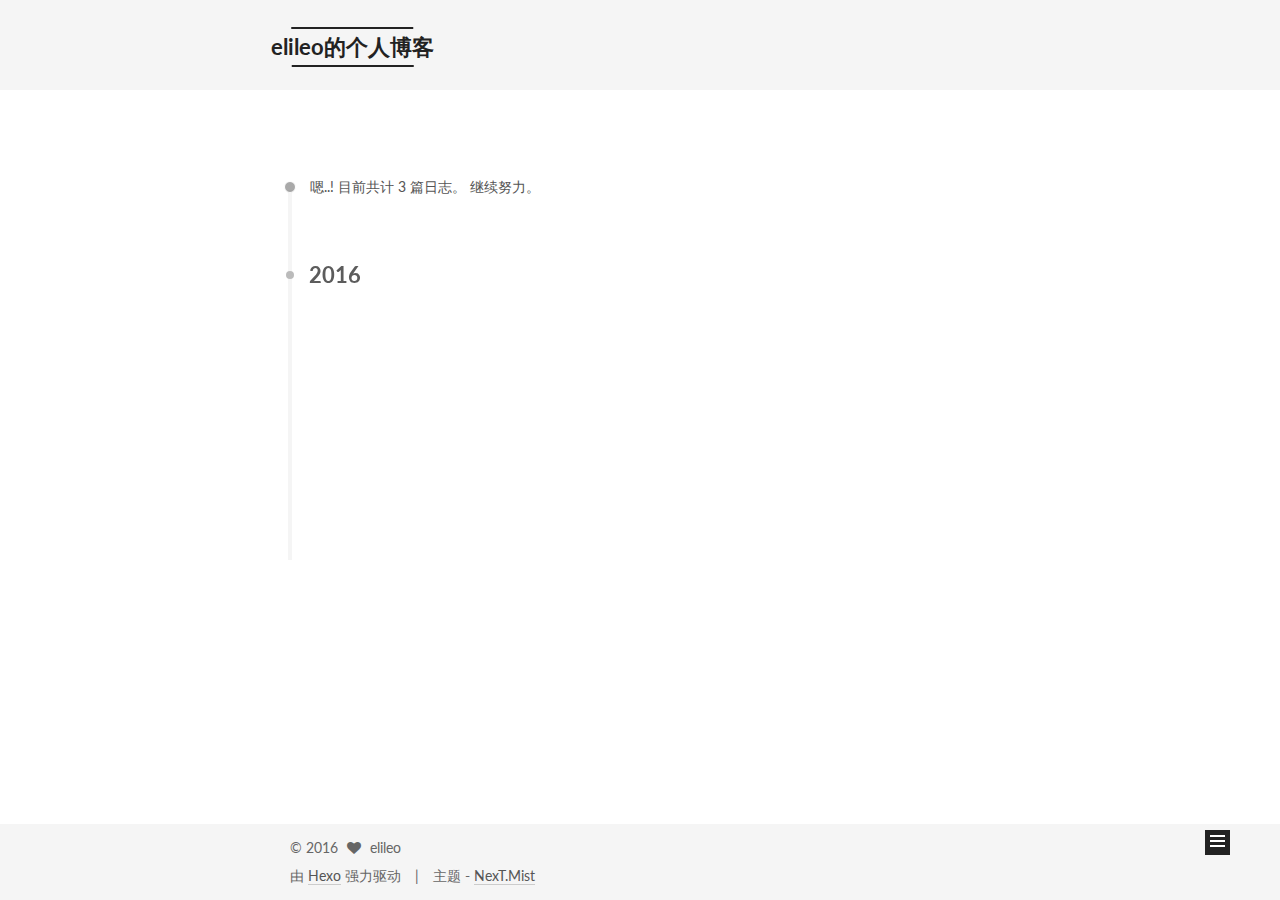
<file: archives/2016/04/index.html>
<!doctype html>



  


<html class="theme-next mist use-motion">
<head>
  <meta charset="UTF-8"/>
<meta http-equiv="X-UA-Compatible" content="IE=edge,chrome=1" />
<meta name="viewport" content="width=device-width, initial-scale=1, maximum-scale=1"/>



<meta http-equiv="Cache-Control" content="no-transform" />
<meta http-equiv="Cache-Control" content="no-siteapp" />












  <link href="/vendors/fancybox/source/jquery.fancybox.css?v=2.1.5" rel="stylesheet" type="text/css"/>




  <link href="//fonts.googleapis.com/css?family=Lato:300,400,700,400italic&subset=latin,latin-ext" rel="stylesheet" type="text/css">



<link href="/vendors/font-awesome/css/font-awesome.min.css?v=4.4.0" rel="stylesheet" type="text/css" />

<link href="/css/main.css?v=0.5.0" rel="stylesheet" type="text/css" />


  <meta name="keywords" content="Hexo, NexT" />








  <link rel="shortcut icon" type="image/x-icon" href="/favicon.ico?v=0.5.0" />






<meta name="description" content="可以随时转身，但不能一直后退">
<meta property="og:type" content="website">
<meta property="og:title" content="elileo的个人博客">
<meta property="og:url" content="http://yoursite.com/archives/2016/04/index.html">
<meta property="og:site_name" content="elileo的个人博客">
<meta property="og:description" content="可以随时转身，但不能一直后退">
<meta name="twitter:card" content="summary">
<meta name="twitter:title" content="elileo的个人博客">
<meta name="twitter:description" content="可以随时转身，但不能一直后退">



<script type="text/javascript" id="hexo.configuration">
  var NexT = window.NexT || {};
  var CONFIG = {
    scheme: 'Mist',
    sidebar: {"position":"left","display":"post"},
    fancybox: true,
    motion: true,
    duoshuo: {
      userId: 0,
      author: '博主'
    }
  };
</script>

  <title> 归档 | elileo的个人博客 </title>
</head>

<body itemscope itemtype="http://schema.org/WebPage" lang="zh-Hans">

  










  
  
    
  

  <div class="container one-collumn sidebar-position-left  page-archive  ">
    <div class="headband"></div>

    <header id="header" class="header" itemscope itemtype="http://schema.org/WPHeader">
      <div class="header-inner"><div class="site-meta ">
  

  <div class="custom-logo-site-title">
    <a href="/"  class="brand" rel="start">
      <span class="logo-line-before"><i></i></span>
      <span class="site-title">elileo的个人博客</span>
      <span class="logo-line-after"><i></i></span>
    </a>
  </div>
  <p class="site-subtitle">可以随时转身，但不能一直后退</p>
</div>

<div class="site-nav-toggle">
  <button>
    <span class="btn-bar"></span>
    <span class="btn-bar"></span>
    <span class="btn-bar"></span>
  </button>
</div>

<nav class="site-nav">
  

  
    <ul id="menu" class="menu">
      
        
        <li class="menu-item menu-item-home">
          <a href="/" rel="section">
            
              <i class="menu-item-icon fa fa-home fa-fw"></i> <br />
            
            首页
          </a>
        </li>
      
        
        <li class="menu-item menu-item-archives">
          <a href="/archives" rel="section">
            
              <i class="menu-item-icon fa fa-archive fa-fw"></i> <br />
            
            归档
          </a>
        </li>
      
        
        <li class="menu-item menu-item-categories">
          <a href="/categories" rel="section">
            
              <i class="menu-item-icon fa fa-th fa-fw"></i> <br />
            
            分类
          </a>
        </li>
      
        
        <li class="menu-item menu-item-about">
          <a href="/about" rel="section">
            
              <i class="menu-item-icon fa fa-user fa-fw"></i> <br />
            
            关于
          </a>
        </li>
      

      
    </ul>
  

  
</nav>

 </div>
    </header>

    <main id="main" class="main">
      <div class="main-inner">
        <div class="content-wrap">
          <div id="content" class="content">
            

  <section id="posts" class="posts-collapse">
    <span class="archive-move-on"></span>

    <span class="archive-page-counter">
      
      
      
        
      
      嗯..! 目前共计 3 篇日志。 继续努力。
    </span>

    

      
      
      

      
        
        <div class="collection-title">
          <h2 class="archive-year motion-element" id="archive-year-2016">2016</h2>
        </div>
      
      

      

  <article class="post post-type-normal" itemscope itemtype="http://schema.org/Article">
    <header class="post-header">

      <h1 class="post-title">
        
            <a class="post-title-link" href="/2016/04/04/umengUpdate/" itemprop="url">
              
                <span itemprop="name">android studio gradle 友盟自动更新jar包 okio冲突</span>
              
            </a>
        
      </h1>

      <div class="post-meta">
        <time class="post-time" itemprop="dateCreated"
              datetime="2016-04-04T16:20:42+08:00"
              content="2016-04-04" >
          04-04
        </time>
      </div>

    </header>
  </article>



    

      
      
      

      
      

      

  <article class="post post-type-normal" itemscope itemtype="http://schema.org/Article">
    <header class="post-header">

      <h1 class="post-title">
        
            <a class="post-title-link" href="/2016/04/03/openglesStart/" itemprop="url">
              
                <span itemprop="name">OpenGl ES初探</span>
              
            </a>
        
      </h1>

      <div class="post-meta">
        <time class="post-time" itemprop="dateCreated"
              datetime="2016-04-03T19:16:47+08:00"
              content="2016-04-03" >
          04-03
        </time>
      </div>

    </header>
  </article>



    

      
      
      

      
      

      

  <article class="post post-type-normal" itemscope itemtype="http://schema.org/Article">
    <header class="post-header">

      <h1 class="post-title">
        
            <a class="post-title-link" href="/2016/04/02/elileo/" itemprop="url">
              
                <span itemprop="name">开启新的篇章</span>
              
            </a>
        
      </h1>

      <div class="post-meta">
        <time class="post-time" itemprop="dateCreated"
              datetime="2016-04-02T13:50:08+08:00"
              content="2016-04-02" >
          04-02
        </time>
      </div>

    </header>
  </article>



    

  </section>

  



          </div>
          


          

        </div>
        
          
  
  <div class="sidebar-toggle">
    <div class="sidebar-toggle-line-wrap">
      <span class="sidebar-toggle-line sidebar-toggle-line-first"></span>
      <span class="sidebar-toggle-line sidebar-toggle-line-middle"></span>
      <span class="sidebar-toggle-line sidebar-toggle-line-last"></span>
    </div>
  </div>

  <aside id="sidebar" class="sidebar">
    <div class="sidebar-inner">

      

      

      <section class="site-overview sidebar-panel  sidebar-panel-active ">
        <div class="site-author motion-element" itemprop="author" itemscope itemtype="http://schema.org/Person">
          <img class="site-author-image" itemprop="image"
               src="/uploads/avatar.jpg"
               alt="elileo" />
          <p class="site-author-name" itemprop="name">elileo</p>
          <p class="site-description motion-element" itemprop="description">可以随时转身，但不能一直后退</p>
        </div>
        <nav class="site-state motion-element">
          <div class="site-state-item site-state-posts">
            <a href="/archives">
              <span class="site-state-item-count">3</span>
              <span class="site-state-item-name">日志</span>
            </a>
          </div>

          
            <div class="site-state-item site-state-categories">
              <a href="/categories">
                <span class="site-state-item-count">2</span>
                <span class="site-state-item-name">分类</span>
              </a>
            </div>
          

          

        </nav>

        

        <div class="links-of-author motion-element">
          
        </div>

        
        

        
        <div class="links-of-blogroll motion-element">
          
        </div>

      </section>

      

    </div>
  </aside>


        
      </div>
    </main>

    <footer id="footer" class="footer">
      <div class="footer-inner">
        <div class="copyright" >
  
  &copy; 
  <span itemprop="copyrightYear">2016</span>
  <span class="with-love">
    <i class="fa fa-heart"></i>
  </span>
  <span class="author" itemprop="copyrightHolder">elileo</span>
</div>

<div class="powered-by">
  由 <a class="theme-link" href="http://hexo.io">Hexo</a> 强力驱动
</div>

<div class="theme-info">
  主题 -
  <a class="theme-link" href="https://github.com/iissnan/hexo-theme-next">
    NexT.Mist
  </a>
</div>



      </div>
    </footer>

    <div class="back-to-top">
      <i class="fa fa-arrow-up"></i>
    </div>
  </div>

  


  




<script type="text/javascript">
  if (Object.prototype.toString.call(window.Promise) !== '[object Function]') {
    window.Promise = null;
  }
</script>


  <script type="text/javascript" src="/vendors/jquery/index.js?v=2.1.3"></script>

  <script type="text/javascript" src="/vendors/fastclick/lib/fastclick.min.js?v=1.0.6"></script>

  <script type="text/javascript" src="/vendors/jquery_lazyload/jquery.lazyload.js?v=1.9.7"></script>

  <script type="text/javascript" src="/vendors/velocity/velocity.min.js"></script>

  <script type="text/javascript" src="/vendors/velocity/velocity.ui.min.js"></script>

  <script type="text/javascript" src="/vendors/fancybox/source/jquery.fancybox.pack.js"></script>


  


  <script type="text/javascript" src="/js/src/utils.js?v=0.5.0"></script>

  <script type="text/javascript" src="/js/src/motion.js?v=0.5.0"></script>



  
  

  
  
    <script type="text/javascript" id="motion.page.archive">
      $('.archive-year').velocity('transition.slideLeftIn');
    </script>
  


  


  <script type="text/javascript" src="/js/src/bootstrap.js?v=0.5.0"></script>



  

  
    
  

  <script type="text/javascript">
    var duoshuoQuery = {short_name:"true"};
    (function() {
      var ds = document.createElement('script');
      ds.type = 'text/javascript';ds.async = true;
      ds.id = 'duoshuo-script';
      ds.src = (document.location.protocol == 'https:' ? 'https:' : 'http:') + '//static.duoshuo.com/embed.js';
      ds.charset = 'UTF-8';
      (document.getElementsByTagName('head')[0]
      || document.getElementsByTagName('body')[0]).appendChild(ds);
    })();
  </script>

  
    
      <script src="/vendors/ua-parser-js/dist/ua-parser.min.js"></script>
      <script src="/js/src/hook-duoshuo.js"></script>
    
  





  
  
  

  

  
  <script src="https://cdn1.lncld.net/static/js/av-core-mini-0.6.1.js"></script>
  <script>AV.initialize("uPShofadzkNJz9mNfVQgz8BU-gzGzoHsz", "BR0lsUWz2gelSyEfa94q65r9");</script>
  <script>
    function showTime(Counter) {
      var query = new AV.Query(Counter);
      var entries = [];
      var $visitors = $(".leancloud_visitors");

      $visitors.each(function () {
        entries.push( $(this).attr("id").trim() );
      });

      query.containedIn('url', entries);
      query.find()
        .done(function (results) {
          var COUNT_CONTAINER_REF = '.leancloud-visitors-count';

          if (results.length === 0) {
            $visitors.find(COUNT_CONTAINER_REF).text(0);
            return;
          }

          for (var i = 0; i < results.length; i++) {
            var item = results[i];
            var url = item.get('url');
            var time = item.get('time');
            var element = document.getElementById(url);

            $(element).find(COUNT_CONTAINER_REF).text(time);
          }
        })
        .fail(function (object, error) {
          console.log("Error: " + error.code + " " + error.message);
        });
    }

    function addCount(Counter) {
      var $visitors = $(".leancloud_visitors");
      var url = $visitors.attr('id').trim();
      var title = $visitors.attr('data-flag-title').trim();
      var query = new AV.Query(Counter);

      query.equalTo("url", url);
      query.find({
        success: function(results) {
          if (results.length > 0) {
            var counter = results[0];
            counter.fetchWhenSave(true);
            counter.increment("time");
            counter.save(null, {
              success: function(counter) {
                var $element = $(document.getElementById(url));
                $element.find('.leancloud-visitors-count').text(counter.get('time'));
              },
              error: function(counter, error) {
                console.log('Failed to save Visitor num, with error message: ' + error.message);
              }
            });
          } else {
            var newcounter = new Counter();
            newcounter.set("title", title);
            newcounter.set("url", url);
            newcounter.set("time", 1);
            newcounter.save(null, {
              success: function(newcounter) {
                var $element = $(document.getElementById(url));
                $element.find('.leancloud-visitors-count').text(newcounter.get('time'));
              },
              error: function(newcounter, error) {
                console.log('Failed to create');
              }
            });
          }
        },
        error: function(error) {
          console.log('Error:' + error.code + " " + error.message);
        }
      });
    }

    $(function() {
      var Counter = AV.Object.extend("Counter");
      if ($('.leancloud_visitors').length == 1) {
        addCount(Counter);
      } else if ($('.post-title-link').length > 1) {
        showTime(Counter);
      }
    });
  </script>



  

</body>
</html>
</file>
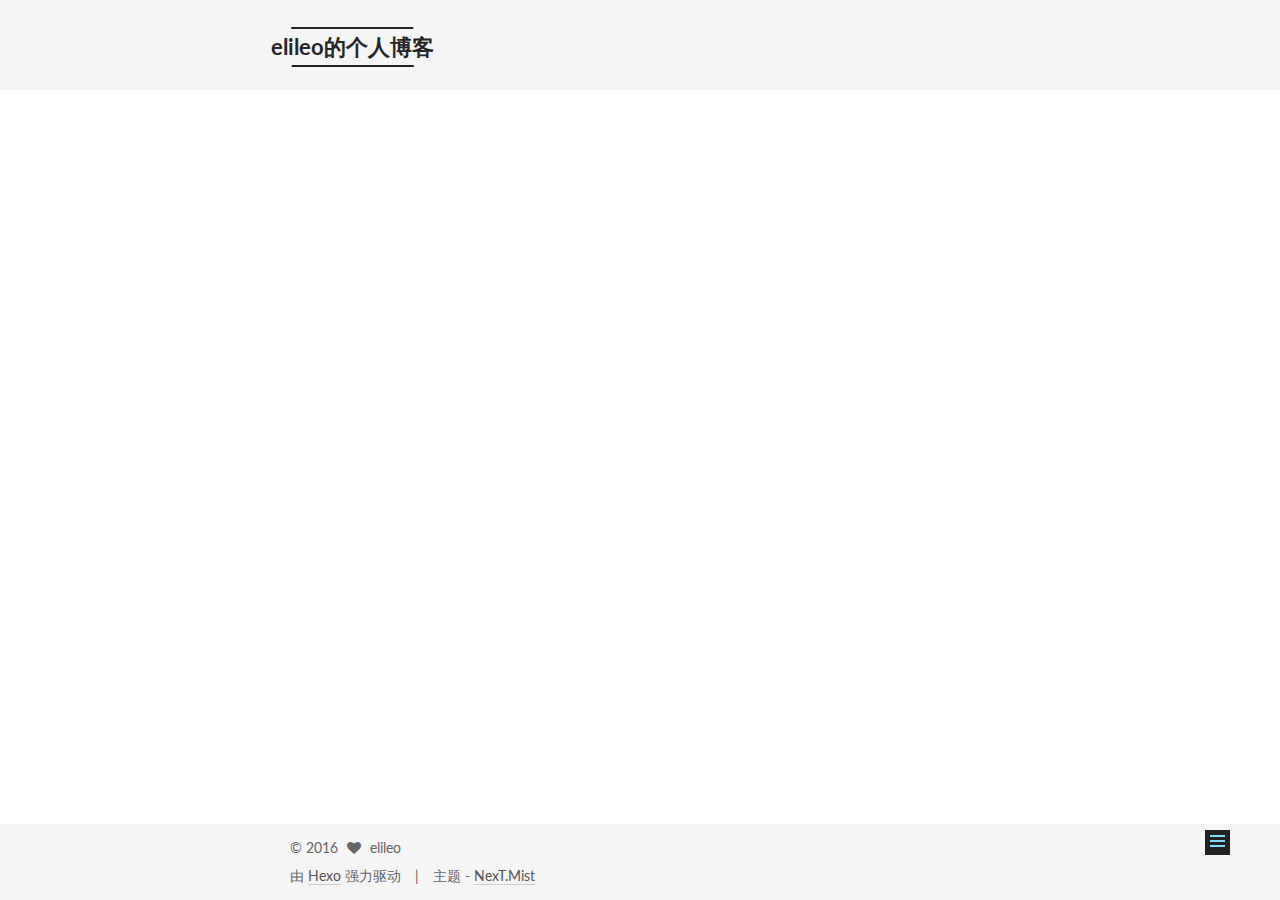
<file: 2016/04/02/elileo/index.html>
<!doctype html>



  


<html class="theme-next mist use-motion">
<head>
  <meta charset="UTF-8"/>
<meta http-equiv="X-UA-Compatible" content="IE=edge,chrome=1" />
<meta name="viewport" content="width=device-width, initial-scale=1, maximum-scale=1"/>



<meta http-equiv="Cache-Control" content="no-transform" />
<meta http-equiv="Cache-Control" content="no-siteapp" />












  <link href="/vendors/fancybox/source/jquery.fancybox.css?v=2.1.5" rel="stylesheet" type="text/css"/>




  <link href="//fonts.googleapis.com/css?family=Lato:300,400,700,400italic&subset=latin,latin-ext" rel="stylesheet" type="text/css">



<link href="/vendors/font-awesome/css/font-awesome.min.css?v=4.4.0" rel="stylesheet" type="text/css" />

<link href="/css/main.css?v=0.5.0" rel="stylesheet" type="text/css" />


  <meta name="keywords" content="Hexo, NexT" />








  <link rel="shortcut icon" type="image/x-icon" href="/favicon.ico?v=0.5.0" />






<meta name="description" content="开启新的篇章
一切重头开始
挽救自己于水深火热之中">
<meta property="og:type" content="article">
<meta property="og:title" content="开启新的篇章">
<meta property="og:url" content="http://yoursite.com/2016/04/02/elileo/index.html">
<meta property="og:site_name" content="elileo的个人博客">
<meta property="og:description" content="开启新的篇章
一切重头开始
挽救自己于水深火热之中">
<meta property="og:updated_time" content="2016-04-03T12:18:25.000Z">
<meta name="twitter:card" content="summary">
<meta name="twitter:title" content="开启新的篇章">
<meta name="twitter:description" content="开启新的篇章
一切重头开始
挽救自己于水深火热之中">



<script type="text/javascript" id="hexo.configuration">
  var NexT = window.NexT || {};
  var CONFIG = {
    scheme: 'Mist',
    sidebar: {"position":"left","display":"post"},
    fancybox: true,
    motion: true,
    duoshuo: {
      userId: 0,
      author: '博主'
    }
  };
</script>

  <title> 开启新的篇章 | elileo的个人博客 </title>
</head>

<body itemscope itemtype="http://schema.org/WebPage" lang="zh-Hans">

  










  
  
    
  

  <div class="container one-collumn sidebar-position-left page-post-detail ">
    <div class="headband"></div>

    <header id="header" class="header" itemscope itemtype="http://schema.org/WPHeader">
      <div class="header-inner"><div class="site-meta ">
  

  <div class="custom-logo-site-title">
    <a href="/"  class="brand" rel="start">
      <span class="logo-line-before"><i></i></span>
      <span class="site-title">elileo的个人博客</span>
      <span class="logo-line-after"><i></i></span>
    </a>
  </div>
  <p class="site-subtitle">可以随时转身，但不能一直后退</p>
</div>

<div class="site-nav-toggle">
  <button>
    <span class="btn-bar"></span>
    <span class="btn-bar"></span>
    <span class="btn-bar"></span>
  </button>
</div>

<nav class="site-nav">
  

  
    <ul id="menu" class="menu">
      
        
        <li class="menu-item menu-item-home">
          <a href="/" rel="section">
            
              <i class="menu-item-icon fa fa-home fa-fw"></i> <br />
            
            首页
          </a>
        </li>
      
        
        <li class="menu-item menu-item-archives">
          <a href="/archives" rel="section">
            
              <i class="menu-item-icon fa fa-archive fa-fw"></i> <br />
            
            归档
          </a>
        </li>
      
        
        <li class="menu-item menu-item-categories">
          <a href="/categories" rel="section">
            
              <i class="menu-item-icon fa fa-th fa-fw"></i> <br />
            
            分类
          </a>
        </li>
      
        
        <li class="menu-item menu-item-about">
          <a href="/about" rel="section">
            
              <i class="menu-item-icon fa fa-user fa-fw"></i> <br />
            
            关于
          </a>
        </li>
      

      
    </ul>
  

  
</nav>

 </div>
    </header>

    <main id="main" class="main">
      <div class="main-inner">
        <div class="content-wrap">
          <div id="content" class="content">
            

  <div id="posts" class="posts-expand">
    

  
  

  
  
  

  <article class="post post-type-normal " itemscope itemtype="http://schema.org/Article">

    
      <header class="post-header">

        
        
          <h1 class="post-title" itemprop="name headline">
            
            
              
                开启新的篇章
              
            
          </h1>
        

        <div class="post-meta">
          <span class="post-time">
            <span class="post-meta-item-icon">
              <i class="fa fa-calendar-o"></i>
            </span>
            <span class="post-meta-item-text">发表于</span>
            <time itemprop="dateCreated" datetime="2016-04-02T13:50:08+08:00" content="2016-04-02">
              2016-04-02
            </time>
          </span>

          

          
            
              <span class="post-comments-count">
                &nbsp; | &nbsp;
                <a href="/2016/04/02/elileo/#comments" itemprop="discussionUrl">
                  <span class="post-comments-count ds-thread-count" data-thread-key="2016/04/02/elileo/" itemprop="commentsCount"></span>
                </a>
              </span>
            
          

          

          
          
             <span id="/2016/04/02/elileo/" class="leancloud_visitors" data-flag-title="开启新的篇章">
               &nbsp; | &nbsp;
               <span class="post-meta-item-icon">
                 <i class="fa fa-eye"></i>
               </span>
               <span class="post-meta-item-text">阅读次数 </span>
               <span class="leancloud-visitors-count"></span>
              </span>
          

        </div>
      </header>
    


    <div class="post-body" itemprop="articleBody">

      
      

      
        <p>开启新的篇章</p>
<p>一切重头开始</p>
<p>挽救自己于水深火热之中</p>

      
    </div>

    <div>
      
        
      
    </div>

    <footer class="post-footer">
      

      
        <div class="post-nav">
          <div class="post-nav-next post-nav-item">
            
          </div>

          <div class="post-nav-prev post-nav-item">
            
              <a href="/2016/04/03/openglesStart/" rel="prev" title="OpenGl ES初探">
                OpenGl ES初探 <i class="fa fa-chevron-right"></i>
              </a>
            
          </div>
        </div>
      

      
      
    </footer>
  </article>



    <div class="post-spread">
      
    </div>
  </div>


          </div>
          


          
  <div class="comments" id="comments">
    
      <div class="ds-thread" data-thread-key="2016/04/02/elileo/"
           data-title="开启新的篇章" data-url="http://yoursite.com/2016/04/02/elileo/">
      </div>
    
  </div>


        </div>
        
          
  
  <div class="sidebar-toggle">
    <div class="sidebar-toggle-line-wrap">
      <span class="sidebar-toggle-line sidebar-toggle-line-first"></span>
      <span class="sidebar-toggle-line sidebar-toggle-line-middle"></span>
      <span class="sidebar-toggle-line sidebar-toggle-line-last"></span>
    </div>
  </div>

  <aside id="sidebar" class="sidebar">
    <div class="sidebar-inner">

      

      
        <ul class="sidebar-nav motion-element">
          <li class="sidebar-nav-toc sidebar-nav-active" data-target="post-toc-wrap" >
            文章目录
          </li>
          <li class="sidebar-nav-overview" data-target="site-overview">
            站点概览
          </li>
        </ul>
      

      <section class="site-overview sidebar-panel ">
        <div class="site-author motion-element" itemprop="author" itemscope itemtype="http://schema.org/Person">
          <img class="site-author-image" itemprop="image"
               src="/uploads/avatar.jpg"
               alt="elileo" />
          <p class="site-author-name" itemprop="name">elileo</p>
          <p class="site-description motion-element" itemprop="description">可以随时转身，但不能一直后退</p>
        </div>
        <nav class="site-state motion-element">
          <div class="site-state-item site-state-posts">
            <a href="/archives">
              <span class="site-state-item-count">3</span>
              <span class="site-state-item-name">日志</span>
            </a>
          </div>

          
            <div class="site-state-item site-state-categories">
              <a href="/categories">
                <span class="site-state-item-count">2</span>
                <span class="site-state-item-name">分类</span>
              </a>
            </div>
          

          

        </nav>

        

        <div class="links-of-author motion-element">
          
        </div>

        
        

        
        <div class="links-of-blogroll motion-element">
          
        </div>

      </section>

      
        <section class="post-toc-wrap motion-element sidebar-panel sidebar-panel-active">
          <div class="post-toc">
            
              
            
            
              <p class="post-toc-empty">此文章未包含目录</p>
            
          </div>
        </section>
      

    </div>
  </aside>


        
      </div>
    </main>

    <footer id="footer" class="footer">
      <div class="footer-inner">
        <div class="copyright" >
  
  &copy; 
  <span itemprop="copyrightYear">2016</span>
  <span class="with-love">
    <i class="fa fa-heart"></i>
  </span>
  <span class="author" itemprop="copyrightHolder">elileo</span>
</div>

<div class="powered-by">
  由 <a class="theme-link" href="http://hexo.io">Hexo</a> 强力驱动
</div>

<div class="theme-info">
  主题 -
  <a class="theme-link" href="https://github.com/iissnan/hexo-theme-next">
    NexT.Mist
  </a>
</div>



      </div>
    </footer>

    <div class="back-to-top">
      <i class="fa fa-arrow-up"></i>
    </div>
  </div>

  


  




<script type="text/javascript">
  if (Object.prototype.toString.call(window.Promise) !== '[object Function]') {
    window.Promise = null;
  }
</script>


  <script type="text/javascript" src="/vendors/jquery/index.js?v=2.1.3"></script>

  <script type="text/javascript" src="/vendors/fastclick/lib/fastclick.min.js?v=1.0.6"></script>

  <script type="text/javascript" src="/vendors/jquery_lazyload/jquery.lazyload.js?v=1.9.7"></script>

  <script type="text/javascript" src="/vendors/velocity/velocity.min.js"></script>

  <script type="text/javascript" src="/vendors/velocity/velocity.ui.min.js"></script>

  <script type="text/javascript" src="/vendors/fancybox/source/jquery.fancybox.pack.js"></script>


  


  <script type="text/javascript" src="/js/src/utils.js?v=0.5.0"></script>

  <script type="text/javascript" src="/js/src/motion.js?v=0.5.0"></script>



  
  

  
  <script type="text/javascript" src="/js/src/scrollspy.js?v=0.5.0"></script>
<script type="text/javascript" src="/js/src/post-details.js?v=0.5.0"></script>



  


  <script type="text/javascript" src="/js/src/bootstrap.js?v=0.5.0"></script>



  

  
    
  

  <script type="text/javascript">
    var duoshuoQuery = {short_name:"true"};
    (function() {
      var ds = document.createElement('script');
      ds.type = 'text/javascript';ds.async = true;
      ds.id = 'duoshuo-script';
      ds.src = (document.location.protocol == 'https:' ? 'https:' : 'http:') + '//static.duoshuo.com/embed.js';
      ds.charset = 'UTF-8';
      (document.getElementsByTagName('head')[0]
      || document.getElementsByTagName('body')[0]).appendChild(ds);
    })();
  </script>

  
    
      <script src="/vendors/ua-parser-js/dist/ua-parser.min.js"></script>
      <script src="/js/src/hook-duoshuo.js"></script>
    
  





  
  
  

  

  
  <script src="https://cdn1.lncld.net/static/js/av-core-mini-0.6.1.js"></script>
  <script>AV.initialize("uPShofadzkNJz9mNfVQgz8BU-gzGzoHsz", "BR0lsUWz2gelSyEfa94q65r9");</script>
  <script>
    function showTime(Counter) {
      var query = new AV.Query(Counter);
      var entries = [];
      var $visitors = $(".leancloud_visitors");

      $visitors.each(function () {
        entries.push( $(this).attr("id").trim() );
      });

      query.containedIn('url', entries);
      query.find()
        .done(function (results) {
          var COUNT_CONTAINER_REF = '.leancloud-visitors-count';

          if (results.length === 0) {
            $visitors.find(COUNT_CONTAINER_REF).text(0);
            return;
          }

          for (var i = 0; i < results.length; i++) {
            var item = results[i];
            var url = item.get('url');
            var time = item.get('time');
            var element = document.getElementById(url);

            $(element).find(COUNT_CONTAINER_REF).text(time);
          }
        })
        .fail(function (object, error) {
          console.log("Error: " + error.code + " " + error.message);
        });
    }

    function addCount(Counter) {
      var $visitors = $(".leancloud_visitors");
      var url = $visitors.attr('id').trim();
      var title = $visitors.attr('data-flag-title').trim();
      var query = new AV.Query(Counter);

      query.equalTo("url", url);
      query.find({
        success: function(results) {
          if (results.length > 0) {
            var counter = results[0];
            counter.fetchWhenSave(true);
            counter.increment("time");
            counter.save(null, {
              success: function(counter) {
                var $element = $(document.getElementById(url));
                $element.find('.leancloud-visitors-count').text(counter.get('time'));
              },
              error: function(counter, error) {
                console.log('Failed to save Visitor num, with error message: ' + error.message);
              }
            });
          } else {
            var newcounter = new Counter();
            newcounter.set("title", title);
            newcounter.set("url", url);
            newcounter.set("time", 1);
            newcounter.save(null, {
              success: function(newcounter) {
                var $element = $(document.getElementById(url));
                $element.find('.leancloud-visitors-count').text(newcounter.get('time'));
              },
              error: function(newcounter, error) {
                console.log('Failed to create');
              }
            });
          }
        },
        error: function(error) {
          console.log('Error:' + error.code + " " + error.message);
        }
      });
    }

    $(function() {
      var Counter = AV.Object.extend("Counter");
      if ($('.leancloud_visitors').length == 1) {
        addCount(Counter);
      } else if ($('.post-title-link').length > 1) {
        showTime(Counter);
      }
    });
  </script>



  

</body>
</html>
</file>
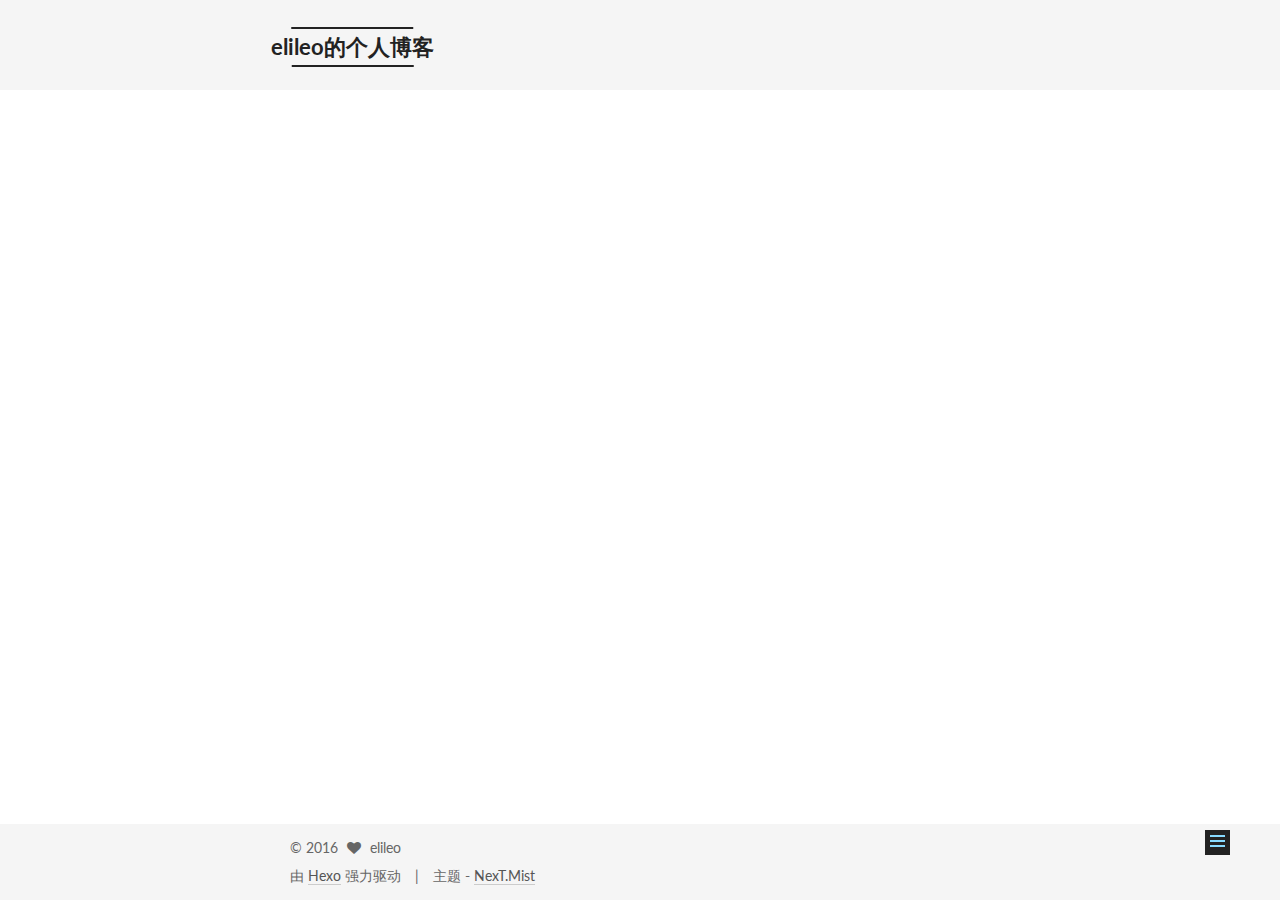
<file: 2016/04/02/hello-world/index.html>
<!doctype html>



  


<html class="theme-next mist use-motion">
<head>
  <meta charset="UTF-8"/>
<meta http-equiv="X-UA-Compatible" content="IE=edge,chrome=1" />
<meta name="viewport" content="width=device-width, initial-scale=1, maximum-scale=1"/>



<meta http-equiv="Cache-Control" content="no-transform" />
<meta http-equiv="Cache-Control" content="no-siteapp" />












  <link href="/vendors/fancybox/source/jquery.fancybox.css?v=2.1.5" rel="stylesheet" type="text/css"/>




  <link href="//fonts.googleapis.com/css?family=Lato:300,400,700,400italic&subset=latin,latin-ext" rel="stylesheet" type="text/css">



<link href="/vendors/font-awesome/css/font-awesome.min.css?v=4.4.0" rel="stylesheet" type="text/css" />

<link href="/css/main.css?v=0.5.0" rel="stylesheet" type="text/css" />


  <meta name="keywords" content="Hexo, NexT" />








  <link rel="shortcut icon" type="image/x-icon" href="/favicon.ico?v=0.5.0" />






<meta name="description" content="开启新的篇章
一切重头开始
挽救自己于水中火热之中">
<meta property="og:type" content="article">
<meta property="og:title" content="开启新的篇章">
<meta property="og:url" content="http://yoursite.com/2016/04/02/hello-world/index.html">
<meta property="og:site_name" content="elileo的个人博客">
<meta property="og:description" content="开启新的篇章
一切重头开始
挽救自己于水中火热之中">
<meta property="og:updated_time" content="2016-04-02T06:27:15.000Z">
<meta name="twitter:card" content="summary">
<meta name="twitter:title" content="开启新的篇章">
<meta name="twitter:description" content="开启新的篇章
一切重头开始
挽救自己于水中火热之中">



<script type="text/javascript" id="hexo.configuration">
  var NexT = window.NexT || {};
  var CONFIG = {
    scheme: 'Mist',
    sidebar: {"position":"left","display":"post"},
    fancybox: true,
    motion: true,
    duoshuo: {
      userId: 0,
      author: '博主'
    }
  };
</script>

  <title> 开启新的篇章 | elileo的个人博客 </title>
</head>

<body itemscope itemtype="http://schema.org/WebPage" lang="zh-Hans">

  










  
  
    
  

  <div class="container one-collumn sidebar-position-left page-post-detail ">
    <div class="headband"></div>

    <header id="header" class="header" itemscope itemtype="http://schema.org/WPHeader">
      <div class="header-inner"><div class="site-meta ">
  

  <div class="custom-logo-site-title">
    <a href="/"  class="brand" rel="start">
      <span class="logo-line-before"><i></i></span>
      <span class="site-title">elileo的个人博客</span>
      <span class="logo-line-after"><i></i></span>
    </a>
  </div>
  <p class="site-subtitle">可以随时转身，但不能一直后退</p>
</div>

<div class="site-nav-toggle">
  <button>
    <span class="btn-bar"></span>
    <span class="btn-bar"></span>
    <span class="btn-bar"></span>
  </button>
</div>

<nav class="site-nav">
  

  
    <ul id="menu" class="menu">
      
        
        <li class="menu-item menu-item-home">
          <a href="/" rel="section">
            
              <i class="menu-item-icon fa fa-home fa-fw"></i> <br />
            
            首页
          </a>
        </li>
      
        
        <li class="menu-item menu-item-archives">
          <a href="/archives" rel="section">
            
              <i class="menu-item-icon fa fa-archive fa-fw"></i> <br />
            
            归档
          </a>
        </li>
      
        
        <li class="menu-item menu-item-categories">
          <a href="/categories" rel="section">
            
              <i class="menu-item-icon fa fa-th fa-fw"></i> <br />
            
            分类
          </a>
        </li>
      
        
        <li class="menu-item menu-item-about">
          <a href="/about" rel="section">
            
              <i class="menu-item-icon fa fa-user fa-fw"></i> <br />
            
            关于
          </a>
        </li>
      

      
    </ul>
  

  
</nav>

 </div>
    </header>

    <main id="main" class="main">
      <div class="main-inner">
        <div class="content-wrap">
          <div id="content" class="content">
            

  <div id="posts" class="posts-expand">
    

  
  

  
  
  

  <article class="post post-type-normal " itemscope itemtype="http://schema.org/Article">

    
      <header class="post-header">

        
        
          <h1 class="post-title" itemprop="name headline">
            
            
              
                开启新的篇章
              
            
          </h1>
        

        <div class="post-meta">
          <span class="post-time">
            <span class="post-meta-item-icon">
              <i class="fa fa-calendar-o"></i>
            </span>
            <span class="post-meta-item-text">发表于</span>
            <time itemprop="dateCreated" datetime="2016-04-02T13:50:08+08:00" content="2016-04-02">
              2016-04-02
            </time>
          </span>

          

          
            
          

          

          
          

        </div>
      </header>
    


    <div class="post-body" itemprop="articleBody">

      
      

      
        <p>开启新的篇章</p>
<p>一切重头开始</p>
<p>挽救自己于水中火热之中</p>

      
    </div>

    <div>
      
        
      
    </div>

    <footer class="post-footer">
      

      

      
      
    </footer>
  </article>



    <div class="post-spread">
      
    </div>
  </div>


          </div>
          


          
  <div class="comments" id="comments">
    
  </div>


        </div>
        
          
  
  <div class="sidebar-toggle">
    <div class="sidebar-toggle-line-wrap">
      <span class="sidebar-toggle-line sidebar-toggle-line-first"></span>
      <span class="sidebar-toggle-line sidebar-toggle-line-middle"></span>
      <span class="sidebar-toggle-line sidebar-toggle-line-last"></span>
    </div>
  </div>

  <aside id="sidebar" class="sidebar">
    <div class="sidebar-inner">

      

      
        <ul class="sidebar-nav motion-element">
          <li class="sidebar-nav-toc sidebar-nav-active" data-target="post-toc-wrap" >
            文章目录
          </li>
          <li class="sidebar-nav-overview" data-target="site-overview">
            站点概览
          </li>
        </ul>
      

      <section class="site-overview sidebar-panel ">
        <div class="site-author motion-element" itemprop="author" itemscope itemtype="http://schema.org/Person">
          <img class="site-author-image" itemprop="image"
               src="/uploads/avatar.jpg"
               alt="elileo" />
          <p class="site-author-name" itemprop="name">elileo</p>
          <p class="site-description motion-element" itemprop="description">可以随时转身，但不能一直后退</p>
        </div>
        <nav class="site-state motion-element">
          <div class="site-state-item site-state-posts">
            <a href="/archives">
              <span class="site-state-item-count">1</span>
              <span class="site-state-item-name">日志</span>
            </a>
          </div>

          

          

        </nav>

        

        <div class="links-of-author motion-element">
          
        </div>

        
        

        
        <div class="links-of-blogroll motion-element">
          
        </div>

      </section>

      
        <section class="post-toc-wrap motion-element sidebar-panel sidebar-panel-active">
          <div class="post-toc">
            
              
            
            
              <p class="post-toc-empty">此文章未包含目录</p>
            
          </div>
        </section>
      

    </div>
  </aside>


        
      </div>
    </main>

    <footer id="footer" class="footer">
      <div class="footer-inner">
        <div class="copyright" >
  
  &copy; 
  <span itemprop="copyrightYear">2016</span>
  <span class="with-love">
    <i class="fa fa-heart"></i>
  </span>
  <span class="author" itemprop="copyrightHolder">elileo</span>
</div>

<div class="powered-by">
  由 <a class="theme-link" href="http://hexo.io">Hexo</a> 强力驱动
</div>

<div class="theme-info">
  主题 -
  <a class="theme-link" href="https://github.com/iissnan/hexo-theme-next">
    NexT.Mist
  </a>
</div>



      </div>
    </footer>

    <div class="back-to-top">
      <i class="fa fa-arrow-up"></i>
    </div>
  </div>

  


  




<script type="text/javascript">
  if (Object.prototype.toString.call(window.Promise) !== '[object Function]') {
    window.Promise = null;
  }
</script>


  <script type="text/javascript" src="/vendors/jquery/index.js?v=2.1.3"></script>

  <script type="text/javascript" src="/vendors/fastclick/lib/fastclick.min.js?v=1.0.6"></script>

  <script type="text/javascript" src="/vendors/jquery_lazyload/jquery.lazyload.js?v=1.9.7"></script>

  <script type="text/javascript" src="/vendors/velocity/velocity.min.js"></script>

  <script type="text/javascript" src="/vendors/velocity/velocity.ui.min.js"></script>

  <script type="text/javascript" src="/vendors/fancybox/source/jquery.fancybox.pack.js"></script>


  


  <script type="text/javascript" src="/js/src/utils.js?v=0.5.0"></script>

  <script type="text/javascript" src="/js/src/motion.js?v=0.5.0"></script>



  
  

  
  <script type="text/javascript" src="/js/src/scrollspy.js?v=0.5.0"></script>
<script type="text/javascript" src="/js/src/post-details.js?v=0.5.0"></script>



  


  <script type="text/javascript" src="/js/src/bootstrap.js?v=0.5.0"></script>



  



  



  
  
  

  

  

</body>
</html>
</file>
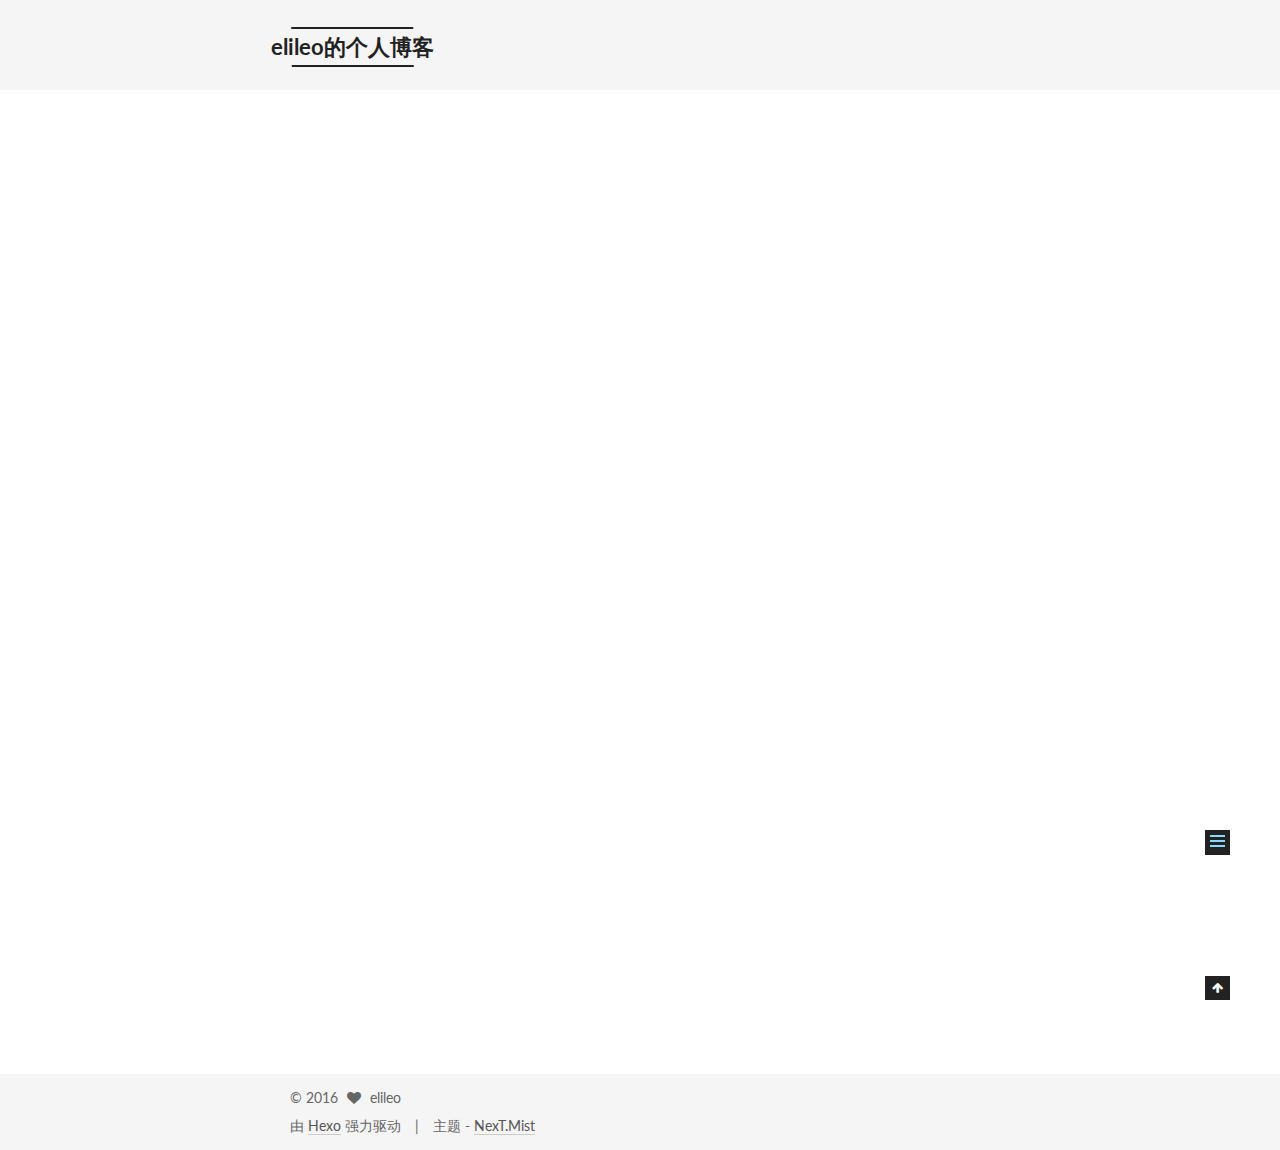
<file: 2016/04/03/openglesStart/index.html>
<!doctype html>



  


<html class="theme-next mist use-motion">
<head>
  <meta charset="UTF-8"/>
<meta http-equiv="X-UA-Compatible" content="IE=edge,chrome=1" />
<meta name="viewport" content="width=device-width, initial-scale=1, maximum-scale=1"/>



<meta http-equiv="Cache-Control" content="no-transform" />
<meta http-equiv="Cache-Control" content="no-siteapp" />












  <link href="/vendors/fancybox/source/jquery.fancybox.css?v=2.1.5" rel="stylesheet" type="text/css"/>




  <link href="//fonts.googleapis.com/css?family=Lato:300,400,700,400italic&subset=latin,latin-ext" rel="stylesheet" type="text/css">



<link href="/vendors/font-awesome/css/font-awesome.min.css?v=4.4.0" rel="stylesheet" type="text/css" />

<link href="/css/main.css?v=0.5.0" rel="stylesheet" type="text/css" />


  <meta name="keywords" content="Hexo, NexT" />








  <link rel="shortcut icon" type="image/x-icon" href="/favicon.ico?v=0.5.0" />






<meta name="description" content="OpenGL ES是什么鬼，有什么用？OpenGl ES(Open Graphics Library for Embedded System) 说白了就是一个用与嵌入设备和以手持设备为主图形应用库。统治了当今智能手机图形渲染的地位在OpenGL ES编程中几个重要的概念：">
<meta property="og:type" content="article">
<meta property="og:title" content="OpenGl ES初探">
<meta property="og:url" content="http://yoursite.com/2016/04/03/openglesStart/index.html">
<meta property="og:site_name" content="elileo的个人博客">
<meta property="og:description" content="OpenGL ES是什么鬼，有什么用？OpenGl ES(Open Graphics Library for Embedded System) 说白了就是一个用与嵌入设备和以手持设备为主图形应用库。统治了当今智能手机图形渲染的地位在OpenGL ES编程中几个重要的概念：">
<meta property="og:updated_time" content="2016-04-03T14:54:24.000Z">
<meta name="twitter:card" content="summary">
<meta name="twitter:title" content="OpenGl ES初探">
<meta name="twitter:description" content="OpenGL ES是什么鬼，有什么用？OpenGl ES(Open Graphics Library for Embedded System) 说白了就是一个用与嵌入设备和以手持设备为主图形应用库。统治了当今智能手机图形渲染的地位在OpenGL ES编程中几个重要的概念：">



<script type="text/javascript" id="hexo.configuration">
  var NexT = window.NexT || {};
  var CONFIG = {
    scheme: 'Mist',
    sidebar: {"position":"left","display":"post"},
    fancybox: true,
    motion: true,
    duoshuo: {
      userId: 0,
      author: '博主'
    }
  };
</script>

  <title> OpenGl ES初探 | elileo的个人博客 </title>
</head>

<body itemscope itemtype="http://schema.org/WebPage" lang="zh-Hans">

  










  
  
    
  

  <div class="container one-collumn sidebar-position-left page-post-detail ">
    <div class="headband"></div>

    <header id="header" class="header" itemscope itemtype="http://schema.org/WPHeader">
      <div class="header-inner"><div class="site-meta ">
  

  <div class="custom-logo-site-title">
    <a href="/"  class="brand" rel="start">
      <span class="logo-line-before"><i></i></span>
      <span class="site-title">elileo的个人博客</span>
      <span class="logo-line-after"><i></i></span>
    </a>
  </div>
  <p class="site-subtitle">可以随时转身，但不能一直后退</p>
</div>

<div class="site-nav-toggle">
  <button>
    <span class="btn-bar"></span>
    <span class="btn-bar"></span>
    <span class="btn-bar"></span>
  </button>
</div>

<nav class="site-nav">
  

  
    <ul id="menu" class="menu">
      
        
        <li class="menu-item menu-item-home">
          <a href="/" rel="section">
            
              <i class="menu-item-icon fa fa-home fa-fw"></i> <br />
            
            首页
          </a>
        </li>
      
        
        <li class="menu-item menu-item-archives">
          <a href="/archives" rel="section">
            
              <i class="menu-item-icon fa fa-archive fa-fw"></i> <br />
            
            归档
          </a>
        </li>
      
        
        <li class="menu-item menu-item-categories">
          <a href="/categories" rel="section">
            
              <i class="menu-item-icon fa fa-th fa-fw"></i> <br />
            
            分类
          </a>
        </li>
      
        
        <li class="menu-item menu-item-about">
          <a href="/about" rel="section">
            
              <i class="menu-item-icon fa fa-user fa-fw"></i> <br />
            
            关于
          </a>
        </li>
      

      
    </ul>
  

  
</nav>

 </div>
    </header>

    <main id="main" class="main">
      <div class="main-inner">
        <div class="content-wrap">
          <div id="content" class="content">
            

  <div id="posts" class="posts-expand">
    

  
  

  
  
  

  <article class="post post-type-normal " itemscope itemtype="http://schema.org/Article">

    
      <header class="post-header">

        
        
          <h1 class="post-title" itemprop="name headline">
            
            
              
                OpenGl ES初探
              
            
          </h1>
        

        <div class="post-meta">
          <span class="post-time">
            <span class="post-meta-item-icon">
              <i class="fa fa-calendar-o"></i>
            </span>
            <span class="post-meta-item-text">发表于</span>
            <time itemprop="dateCreated" datetime="2016-04-03T19:16:47+08:00" content="2016-04-03">
              2016-04-03
            </time>
          </span>

          
            <span class="post-category" >
              &nbsp; | &nbsp;
              <span class="post-meta-item-icon">
                <i class="fa fa-folder-o"></i>
              </span>
              <span class="post-meta-item-text">分类于</span>
              
                <span itemprop="about" itemscope itemtype="https://schema.org/Thing">
                  <a href="/categories/opengl-es/" itemprop="url" rel="index">
                    <span itemprop="name">opengl es</span>
                  </a>
                </span>

                
                

              
            </span>
          

          
            
              <span class="post-comments-count">
                &nbsp; | &nbsp;
                <a href="/2016/04/03/openglesStart/#comments" itemprop="discussionUrl">
                  <span class="post-comments-count ds-thread-count" data-thread-key="2016/04/03/openglesStart/" itemprop="commentsCount"></span>
                </a>
              </span>
            
          

          

          
          
             <span id="/2016/04/03/openglesStart/" class="leancloud_visitors" data-flag-title="OpenGl ES初探">
               &nbsp; | &nbsp;
               <span class="post-meta-item-icon">
                 <i class="fa fa-eye"></i>
               </span>
               <span class="post-meta-item-text">阅读次数 </span>
               <span class="leancloud-visitors-count"></span>
              </span>
          

        </div>
      </header>
    


    <div class="post-body" itemprop="articleBody">

      
      

      
        <p>OpenGL ES是什么鬼，有什么用？<br>OpenGl ES(Open Graphics Library for Embedded System) 说白了就是一个用与嵌入设备和以手持设备为主图形应用库。统治了当今智能手机图形渲染的地位<br>在OpenGL ES编程中几个重要的概念：<br><a id="more"></a><br>1 顶点着色器 ： 顶点着色器作用可以通过矩阵变换等操作生成了各个顶点的颜色以及变换纹理坐标，比如用于在世界坐标和屏幕坐标的转换</p>
<p>2 图元装配 ： 经过了顶点着色器后， 顶点组合成图元， 在这期间， 如果这些图元没有完全在屏幕中， 则进行裁剪， 如果图元不在屏幕内， 则抛弃， 裁剪后，顶点的位置转换成屏幕坐标。说白了， 就是顶点组成直线， 点精灵或者是三角形， 然后把这些形状转换成屏幕坐标。</p>
<p>3 光栅化 ： OpenGl 中， 基本上所有的形状都是由三角形组成， 顶点经过图元装配， 到达此阶段，光栅化的作用在于将图元转换成可在屏幕绘制的像素。 整个过程中将图元转换为一组二维片段的过程，这个二维片段包括了顶点屏幕坐标， 颜色， 深度以及纹理坐标等属性， 然后交给片段着色器处理。</p>
<p>4 片段着色器 ： 整个处理过程类似于顶点着色器。由光栅化生成的顶点作为片段着色器的输入， 经过片段着色器的处理， 生成一系列的值， 片段着色器的输入必须和顶点着色器的输出一致。</p>
<p>5 逐片段操作 ： 这个阶段主要是决定片段是否该被抛弃， 或者在帧缓冲区中写入片段的颜色， 模板值或者深度。</p>

      
    </div>

    <div>
      
        
      
    </div>

    <footer class="post-footer">
      

      
        <div class="post-nav">
          <div class="post-nav-next post-nav-item">
            
              <a href="/2016/04/02/elileo/" rel="next" title="开启新的篇章">
                <i class="fa fa-chevron-left"></i> 开启新的篇章
              </a>
            
          </div>

          <div class="post-nav-prev post-nav-item">
            
          </div>
        </div>
      

      
      
    </footer>
  </article>



    <div class="post-spread">
      
    </div>
  </div>


          </div>
          


          
  <div class="comments" id="comments">
    
      <div class="ds-thread" data-thread-key="2016/04/03/openglesStart/"
           data-title="OpenGl ES初探" data-url="http://yoursite.com/2016/04/03/openglesStart/">
      </div>
    
  </div>


        </div>
        
          
  
  <div class="sidebar-toggle">
    <div class="sidebar-toggle-line-wrap">
      <span class="sidebar-toggle-line sidebar-toggle-line-first"></span>
      <span class="sidebar-toggle-line sidebar-toggle-line-middle"></span>
      <span class="sidebar-toggle-line sidebar-toggle-line-last"></span>
    </div>
  </div>

  <aside id="sidebar" class="sidebar">
    <div class="sidebar-inner">

      

      
        <ul class="sidebar-nav motion-element">
          <li class="sidebar-nav-toc sidebar-nav-active" data-target="post-toc-wrap" >
            文章目录
          </li>
          <li class="sidebar-nav-overview" data-target="site-overview">
            站点概览
          </li>
        </ul>
      

      <section class="site-overview sidebar-panel ">
        <div class="site-author motion-element" itemprop="author" itemscope itemtype="http://schema.org/Person">
          <img class="site-author-image" itemprop="image"
               src="/uploads/avatar.jpg"
               alt="elileo" />
          <p class="site-author-name" itemprop="name">elileo</p>
          <p class="site-description motion-element" itemprop="description">可以随时转身，但不能一直后退</p>
        </div>
        <nav class="site-state motion-element">
          <div class="site-state-item site-state-posts">
            <a href="/archives">
              <span class="site-state-item-count">2</span>
              <span class="site-state-item-name">日志</span>
            </a>
          </div>

          
            <div class="site-state-item site-state-categories">
              <a href="/categories">
                <span class="site-state-item-count">1</span>
                <span class="site-state-item-name">分类</span>
              </a>
            </div>
          

          

        </nav>

        

        <div class="links-of-author motion-element">
          
        </div>

        
        

        
        <div class="links-of-blogroll motion-element">
          
        </div>

      </section>

      
        <section class="post-toc-wrap motion-element sidebar-panel sidebar-panel-active">
          <div class="post-toc">
            
              
            
            
              <p class="post-toc-empty">此文章未包含目录</p>
            
          </div>
        </section>
      

    </div>
  </aside>


        
      </div>
    </main>

    <footer id="footer" class="footer">
      <div class="footer-inner">
        <div class="copyright" >
  
  &copy; 
  <span itemprop="copyrightYear">2016</span>
  <span class="with-love">
    <i class="fa fa-heart"></i>
  </span>
  <span class="author" itemprop="copyrightHolder">elileo</span>
</div>

<div class="powered-by">
  由 <a class="theme-link" href="http://hexo.io">Hexo</a> 强力驱动
</div>

<div class="theme-info">
  主题 -
  <a class="theme-link" href="https://github.com/iissnan/hexo-theme-next">
    NexT.Mist
  </a>
</div>



      </div>
    </footer>

    <div class="back-to-top">
      <i class="fa fa-arrow-up"></i>
    </div>
  </div>

  


  




<script type="text/javascript">
  if (Object.prototype.toString.call(window.Promise) !== '[object Function]') {
    window.Promise = null;
  }
</script>


  <script type="text/javascript" src="/vendors/jquery/index.js?v=2.1.3"></script>

  <script type="text/javascript" src="/vendors/fastclick/lib/fastclick.min.js?v=1.0.6"></script>

  <script type="text/javascript" src="/vendors/jquery_lazyload/jquery.lazyload.js?v=1.9.7"></script>

  <script type="text/javascript" src="/vendors/velocity/velocity.min.js"></script>

  <script type="text/javascript" src="/vendors/velocity/velocity.ui.min.js"></script>

  <script type="text/javascript" src="/vendors/fancybox/source/jquery.fancybox.pack.js"></script>


  


  <script type="text/javascript" src="/js/src/utils.js?v=0.5.0"></script>

  <script type="text/javascript" src="/js/src/motion.js?v=0.5.0"></script>



  
  

  
  <script type="text/javascript" src="/js/src/scrollspy.js?v=0.5.0"></script>
<script type="text/javascript" src="/js/src/post-details.js?v=0.5.0"></script>



  


  <script type="text/javascript" src="/js/src/bootstrap.js?v=0.5.0"></script>



  

  
    
  

  <script type="text/javascript">
    var duoshuoQuery = {short_name:"true"};
    (function() {
      var ds = document.createElement('script');
      ds.type = 'text/javascript';ds.async = true;
      ds.id = 'duoshuo-script';
      ds.src = (document.location.protocol == 'https:' ? 'https:' : 'http:') + '//static.duoshuo.com/embed.js';
      ds.charset = 'UTF-8';
      (document.getElementsByTagName('head')[0]
      || document.getElementsByTagName('body')[0]).appendChild(ds);
    })();
  </script>

  
    
      <script src="/vendors/ua-parser-js/dist/ua-parser.min.js"></script>
      <script src="/js/src/hook-duoshuo.js"></script>
    
  





  
  
  

  

  
  <script src="https://cdn1.lncld.net/static/js/av-core-mini-0.6.1.js"></script>
  <script>AV.initialize("uPShofadzkNJz9mNfVQgz8BU-gzGzoHsz", "BR0lsUWz2gelSyEfa94q65r9");</script>
  <script>
    function showTime(Counter) {
      var query = new AV.Query(Counter);
      var entries = [];
      var $visitors = $(".leancloud_visitors");

      $visitors.each(function () {
        entries.push( $(this).attr("id").trim() );
      });

      query.containedIn('url', entries);
      query.find()
        .done(function (results) {
          var COUNT_CONTAINER_REF = '.leancloud-visitors-count';

          if (results.length === 0) {
            $visitors.find(COUNT_CONTAINER_REF).text(0);
            return;
          }

          for (var i = 0; i < results.length; i++) {
            var item = results[i];
            var url = item.get('url');
            var time = item.get('time');
            var element = document.getElementById(url);

            $(element).find(COUNT_CONTAINER_REF).text(time);
          }
        })
        .fail(function (object, error) {
          console.log("Error: " + error.code + " " + error.message);
        });
    }

    function addCount(Counter) {
      var $visitors = $(".leancloud_visitors");
      var url = $visitors.attr('id').trim();
      var title = $visitors.attr('data-flag-title').trim();
      var query = new AV.Query(Counter);

      query.equalTo("url", url);
      query.find({
        success: function(results) {
          if (results.length > 0) {
            var counter = results[0];
            counter.fetchWhenSave(true);
            counter.increment("time");
            counter.save(null, {
              success: function(counter) {
                var $element = $(document.getElementById(url));
                $element.find('.leancloud-visitors-count').text(counter.get('time'));
              },
              error: function(counter, error) {
                console.log('Failed to save Visitor num, with error message: ' + error.message);
              }
            });
          } else {
            var newcounter = new Counter();
            newcounter.set("title", title);
            newcounter.set("url", url);
            newcounter.set("time", 1);
            newcounter.save(null, {
              success: function(newcounter) {
                var $element = $(document.getElementById(url));
                $element.find('.leancloud-visitors-count').text(newcounter.get('time'));
              },
              error: function(newcounter, error) {
                console.log('Failed to create');
              }
            });
          }
        },
        error: function(error) {
          console.log('Error:' + error.code + " " + error.message);
        }
      });
    }

    $(function() {
      var Counter = AV.Object.extend("Counter");
      if ($('.leancloud_visitors').length == 1) {
        addCount(Counter);
      } else if ($('.post-title-link').length > 1) {
        showTime(Counter);
      }
    });
  </script>



  

</body>
</html>
</file>
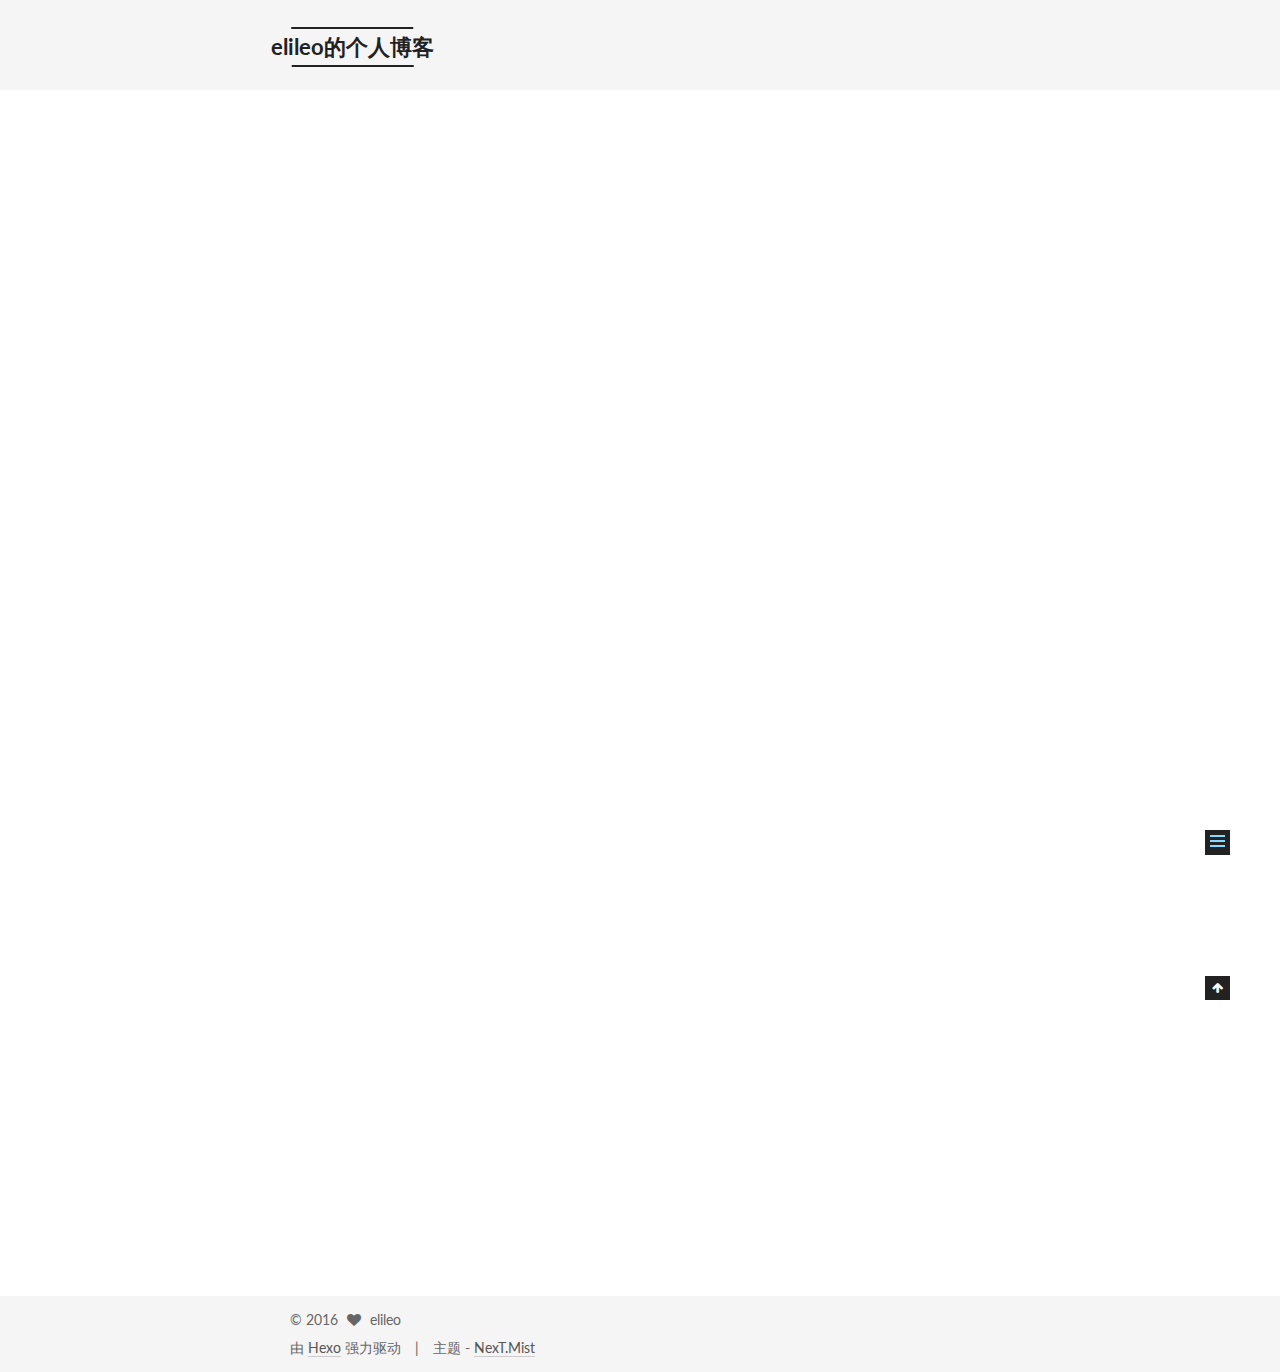
<file: 2016/04/04/umengUpdate/index.html>
<!doctype html>



  


<html class="theme-next mist use-motion">
<head>
  <meta charset="UTF-8"/>
<meta http-equiv="X-UA-Compatible" content="IE=edge,chrome=1" />
<meta name="viewport" content="width=device-width, initial-scale=1, maximum-scale=1"/>



<meta http-equiv="Cache-Control" content="no-transform" />
<meta http-equiv="Cache-Control" content="no-siteapp" />












  <link href="/vendors/fancybox/source/jquery.fancybox.css?v=2.1.5" rel="stylesheet" type="text/css"/>




  <link href="//fonts.googleapis.com/css?family=Lato:300,400,700,400italic&subset=latin,latin-ext" rel="stylesheet" type="text/css">



<link href="/vendors/font-awesome/css/font-awesome.min.css?v=4.4.0" rel="stylesheet" type="text/css" />

<link href="/css/main.css?v=0.5.0" rel="stylesheet" type="text/css" />


  <meta name="keywords" content="Hexo, NexT" />








  <link rel="shortcut icon" type="image/x-icon" href="/favicon.ico?v=0.5.0" />






<meta name="description" content="集成友盟自动更新sdk时，把sdk集成进项目，项目中使用了OKHttp框架，而该框架又要依赖okio包，于是问题就来了：1Error:Execution failed for task &apos;:app:dexDebug&apos;.com.android.ide.common.process.ProcessException:org.gradle.process.internal.ExecException:">
<meta property="og:type" content="article">
<meta property="og:title" content="android studio gradle 友盟自动更新jar包 okio冲突">
<meta property="og:url" content="http://yoursite.com/2016/04/04/umengUpdate/index.html">
<meta property="og:site_name" content="elileo的个人博客">
<meta property="og:description" content="集成友盟自动更新sdk时，把sdk集成进项目，项目中使用了OKHttp框架，而该框架又要依赖okio包，于是问题就来了：1Error:Execution failed for task &apos;:app:dexDebug&apos;.com.android.ide.common.process.ProcessException:org.gradle.process.internal.ExecException:">
<meta property="og:updated_time" content="2016-04-04T11:10:22.000Z">
<meta name="twitter:card" content="summary">
<meta name="twitter:title" content="android studio gradle 友盟自动更新jar包 okio冲突">
<meta name="twitter:description" content="集成友盟自动更新sdk时，把sdk集成进项目，项目中使用了OKHttp框架，而该框架又要依赖okio包，于是问题就来了：1Error:Execution failed for task &apos;:app:dexDebug&apos;.com.android.ide.common.process.ProcessException:org.gradle.process.internal.ExecException:">



<script type="text/javascript" id="hexo.configuration">
  var NexT = window.NexT || {};
  var CONFIG = {
    scheme: 'Mist',
    sidebar: {"position":"left","display":"post"},
    fancybox: true,
    motion: true,
    duoshuo: {
      userId: 0,
      author: '博主'
    }
  };
</script>

  <title> android studio gradle 友盟自动更新jar包 okio冲突 | elileo的个人博客 </title>
</head>

<body itemscope itemtype="http://schema.org/WebPage" lang="zh-Hans">

  










  
  
    
  

  <div class="container one-collumn sidebar-position-left page-post-detail ">
    <div class="headband"></div>

    <header id="header" class="header" itemscope itemtype="http://schema.org/WPHeader">
      <div class="header-inner"><div class="site-meta ">
  

  <div class="custom-logo-site-title">
    <a href="/"  class="brand" rel="start">
      <span class="logo-line-before"><i></i></span>
      <span class="site-title">elileo的个人博客</span>
      <span class="logo-line-after"><i></i></span>
    </a>
  </div>
  <p class="site-subtitle">可以随时转身，但不能一直后退</p>
</div>

<div class="site-nav-toggle">
  <button>
    <span class="btn-bar"></span>
    <span class="btn-bar"></span>
    <span class="btn-bar"></span>
  </button>
</div>

<nav class="site-nav">
  

  
    <ul id="menu" class="menu">
      
        
        <li class="menu-item menu-item-home">
          <a href="/" rel="section">
            
              <i class="menu-item-icon fa fa-home fa-fw"></i> <br />
            
            首页
          </a>
        </li>
      
        
        <li class="menu-item menu-item-archives">
          <a href="/archives" rel="section">
            
              <i class="menu-item-icon fa fa-archive fa-fw"></i> <br />
            
            归档
          </a>
        </li>
      
        
        <li class="menu-item menu-item-categories">
          <a href="/categories" rel="section">
            
              <i class="menu-item-icon fa fa-th fa-fw"></i> <br />
            
            分类
          </a>
        </li>
      
        
        <li class="menu-item menu-item-about">
          <a href="/about" rel="section">
            
              <i class="menu-item-icon fa fa-user fa-fw"></i> <br />
            
            关于
          </a>
        </li>
      

      
    </ul>
  

  
</nav>

 </div>
    </header>

    <main id="main" class="main">
      <div class="main-inner">
        <div class="content-wrap">
          <div id="content" class="content">
            

  <div id="posts" class="posts-expand">
    

  
  

  
  
  

  <article class="post post-type-normal " itemscope itemtype="http://schema.org/Article">

    
      <header class="post-header">

        
        
          <h1 class="post-title" itemprop="name headline">
            
            
              
                android studio gradle 友盟自动更新jar包 okio冲突
              
            
          </h1>
        

        <div class="post-meta">
          <span class="post-time">
            <span class="post-meta-item-icon">
              <i class="fa fa-calendar-o"></i>
            </span>
            <span class="post-meta-item-text">发表于</span>
            <time itemprop="dateCreated" datetime="2016-04-04T16:20:42+08:00" content="2016-04-04">
              2016-04-04
            </time>
          </span>

          
            <span class="post-category" >
              &nbsp; | &nbsp;
              <span class="post-meta-item-icon">
                <i class="fa fa-folder-o"></i>
              </span>
              <span class="post-meta-item-text">分类于</span>
              
                <span itemprop="about" itemscope itemtype="https://schema.org/Thing">
                  <a href="/categories/吐槽/" itemprop="url" rel="index">
                    <span itemprop="name">吐槽</span>
                  </a>
                </span>

                
                

              
            </span>
          

          
            
              <span class="post-comments-count">
                &nbsp; | &nbsp;
                <a href="/2016/04/04/umengUpdate/#comments" itemprop="discussionUrl">
                  <span class="post-comments-count ds-thread-count" data-thread-key="2016/04/04/umengUpdate/" itemprop="commentsCount"></span>
                </a>
              </span>
            
          

          

          
          
             <span id="/2016/04/04/umengUpdate/" class="leancloud_visitors" data-flag-title="android studio gradle 友盟自动更新jar包 okio冲突">
               &nbsp; | &nbsp;
               <span class="post-meta-item-icon">
                 <i class="fa fa-eye"></i>
               </span>
               <span class="post-meta-item-text">阅读次数 </span>
               <span class="leancloud-visitors-count"></span>
              </span>
          

        </div>
      </header>
    


    <div class="post-body" itemprop="articleBody">

      
      

      
        <p>集成友盟自动更新sdk时，把sdk集成进项目，项目中使用了OKHttp框架，而该框架又要依赖okio包，于是问题就来了：<br><figure class="highlight java"><table><tr><td class="gutter"><pre><span class="line">1</span><br></pre></td><td class="code"><pre><span class="line">Error:Execution failed <span class="keyword">for</span> task <span class="string">':app:dexDebug'</span>.com.android.ide.common.process.ProcessException:org.gradle.process.internal.ExecException: Process <span class="string">'command '</span>/Library/Java/JavaVirtualMachines/jdk1.8.0_40.jdk/Contents/Home/bin/java<span class="string">''</span> finished with non-zero exit value <span class="number">2</span></span><br></pre></td></tr></table></figure></p>
<a id="more"></a>
<p>原因就是友盟它把okio的包放进了jar包里，我的项目中也要编译okio，于是就多重引用了<br>折腾了一个下午，想尽各种方法解决， 几乎翻遍了gradle的全部属性，还是不能够解决compile file引来的multidex问题<br>最终的解决办法是重新下载不带wire的友盟自动更新SDK，集成到项目后，gradle-build-run跑了起来， 还以为这事就这么解决了， 运行了下， 自动更新没有回调， 傻眼了，看了下日志， 原来报了错误了<br><figure class="highlight java"><table><tr><td class="gutter"><pre><span class="line">1</span><br></pre></td><td class="code"><pre><span class="line">Could not find <span class="class"><span class="keyword">class</span> '<span class="title">com</span>.<span class="title">umeng</span>.<span class="title">update</span>.<span class="title">protobuffer</span>.<span class="title">UpdateRequestNew</span>$<span class="title">Builder</span>', <span class="title">referenced</span> <span class="title">from</span> <span class="title">method</span> <span class="title">com</span>.<span class="title">umeng</span>.<span class="title">update</span>.<span class="title">r</span>.<span class="title">a</span></span></span><br></pre></td></tr></table></figure></p>
<p>原来是少了protobuffer相关的包，回想起来，才发现这个SDK是不带wire的， 果断从github上面找到wire-runtime的groupId和artifactId以及友盟使用的wire的版本， 看了wire的源码， 发现里面正引用了okio，果断下载去掉okio module的wire, 重新rebuild-run，终于跑起来了， 功能十分正常<br>总结一些 搞了一下午 差点就放弃了<br>1  下载不带wire的自动更新SDK<br>2  手动加载wire-runtime 去掉 okio的依赖<br><figure class="highlight java"><table><tr><td class="gutter"><pre><span class="line">1</span><br><span class="line">2</span><br><span class="line">3</span><br></pre></td><td class="code"><pre><span class="line">compile(<span class="string">'com.squareup.wire:wire-runtime:1.7.0'</span>) &#123;</span><br><span class="line">    exclude module: <span class="string">'okio'</span></span><br><span class="line">&#125;</span><br></pre></td></tr></table></figure></p>
<p>随便吐槽一下，友盟的开发工程师做法太脏了，绝对是无证上岗，为了自己方便，在jar中竟然使用了第三方的包连包带码直接放进去</p>

      
    </div>

    <div>
      
        
      
    </div>

    <footer class="post-footer">
      

      
        <div class="post-nav">
          <div class="post-nav-next post-nav-item">
            
              <a href="/2016/04/03/openglesStart/" rel="next" title="OpenGl ES初探">
                <i class="fa fa-chevron-left"></i> OpenGl ES初探
              </a>
            
          </div>

          <div class="post-nav-prev post-nav-item">
            
          </div>
        </div>
      

      
      
    </footer>
  </article>



    <div class="post-spread">
      
    </div>
  </div>


          </div>
          


          
  <div class="comments" id="comments">
    
      <div class="ds-thread" data-thread-key="2016/04/04/umengUpdate/"
           data-title="android studio gradle 友盟自动更新jar包 okio冲突" data-url="http://yoursite.com/2016/04/04/umengUpdate/">
      </div>
    
  </div>


        </div>
        
          
  
  <div class="sidebar-toggle">
    <div class="sidebar-toggle-line-wrap">
      <span class="sidebar-toggle-line sidebar-toggle-line-first"></span>
      <span class="sidebar-toggle-line sidebar-toggle-line-middle"></span>
      <span class="sidebar-toggle-line sidebar-toggle-line-last"></span>
    </div>
  </div>

  <aside id="sidebar" class="sidebar">
    <div class="sidebar-inner">

      

      
        <ul class="sidebar-nav motion-element">
          <li class="sidebar-nav-toc sidebar-nav-active" data-target="post-toc-wrap" >
            文章目录
          </li>
          <li class="sidebar-nav-overview" data-target="site-overview">
            站点概览
          </li>
        </ul>
      

      <section class="site-overview sidebar-panel ">
        <div class="site-author motion-element" itemprop="author" itemscope itemtype="http://schema.org/Person">
          <img class="site-author-image" itemprop="image"
               src="/uploads/avatar.jpg"
               alt="elileo" />
          <p class="site-author-name" itemprop="name">elileo</p>
          <p class="site-description motion-element" itemprop="description">可以随时转身，但不能一直后退</p>
        </div>
        <nav class="site-state motion-element">
          <div class="site-state-item site-state-posts">
            <a href="/archives">
              <span class="site-state-item-count">3</span>
              <span class="site-state-item-name">日志</span>
            </a>
          </div>

          
            <div class="site-state-item site-state-categories">
              <a href="/categories">
                <span class="site-state-item-count">2</span>
                <span class="site-state-item-name">分类</span>
              </a>
            </div>
          

          

        </nav>

        

        <div class="links-of-author motion-element">
          
        </div>

        
        

        
        <div class="links-of-blogroll motion-element">
          
        </div>

      </section>

      
        <section class="post-toc-wrap motion-element sidebar-panel sidebar-panel-active">
          <div class="post-toc">
            
              
            
            
              <p class="post-toc-empty">此文章未包含目录</p>
            
          </div>
        </section>
      

    </div>
  </aside>


        
      </div>
    </main>

    <footer id="footer" class="footer">
      <div class="footer-inner">
        <div class="copyright" >
  
  &copy; 
  <span itemprop="copyrightYear">2016</span>
  <span class="with-love">
    <i class="fa fa-heart"></i>
  </span>
  <span class="author" itemprop="copyrightHolder">elileo</span>
</div>

<div class="powered-by">
  由 <a class="theme-link" href="http://hexo.io">Hexo</a> 强力驱动
</div>

<div class="theme-info">
  主题 -
  <a class="theme-link" href="https://github.com/iissnan/hexo-theme-next">
    NexT.Mist
  </a>
</div>



      </div>
    </footer>

    <div class="back-to-top">
      <i class="fa fa-arrow-up"></i>
    </div>
  </div>

  


  




<script type="text/javascript">
  if (Object.prototype.toString.call(window.Promise) !== '[object Function]') {
    window.Promise = null;
  }
</script>


  <script type="text/javascript" src="/vendors/jquery/index.js?v=2.1.3"></script>

  <script type="text/javascript" src="/vendors/fastclick/lib/fastclick.min.js?v=1.0.6"></script>

  <script type="text/javascript" src="/vendors/jquery_lazyload/jquery.lazyload.js?v=1.9.7"></script>

  <script type="text/javascript" src="/vendors/velocity/velocity.min.js"></script>

  <script type="text/javascript" src="/vendors/velocity/velocity.ui.min.js"></script>

  <script type="text/javascript" src="/vendors/fancybox/source/jquery.fancybox.pack.js"></script>


  


  <script type="text/javascript" src="/js/src/utils.js?v=0.5.0"></script>

  <script type="text/javascript" src="/js/src/motion.js?v=0.5.0"></script>



  
  

  
  <script type="text/javascript" src="/js/src/scrollspy.js?v=0.5.0"></script>
<script type="text/javascript" src="/js/src/post-details.js?v=0.5.0"></script>



  


  <script type="text/javascript" src="/js/src/bootstrap.js?v=0.5.0"></script>



  

  
    
  

  <script type="text/javascript">
    var duoshuoQuery = {short_name:"true"};
    (function() {
      var ds = document.createElement('script');
      ds.type = 'text/javascript';ds.async = true;
      ds.id = 'duoshuo-script';
      ds.src = (document.location.protocol == 'https:' ? 'https:' : 'http:') + '//static.duoshuo.com/embed.js';
      ds.charset = 'UTF-8';
      (document.getElementsByTagName('head')[0]
      || document.getElementsByTagName('body')[0]).appendChild(ds);
    })();
  </script>

  
    
      <script src="/vendors/ua-parser-js/dist/ua-parser.min.js"></script>
      <script src="/js/src/hook-duoshuo.js"></script>
    
  





  
  
  

  

  
  <script src="https://cdn1.lncld.net/static/js/av-core-mini-0.6.1.js"></script>
  <script>AV.initialize("uPShofadzkNJz9mNfVQgz8BU-gzGzoHsz", "BR0lsUWz2gelSyEfa94q65r9");</script>
  <script>
    function showTime(Counter) {
      var query = new AV.Query(Counter);
      var entries = [];
      var $visitors = $(".leancloud_visitors");

      $visitors.each(function () {
        entries.push( $(this).attr("id").trim() );
      });

      query.containedIn('url', entries);
      query.find()
        .done(function (results) {
          var COUNT_CONTAINER_REF = '.leancloud-visitors-count';

          if (results.length === 0) {
            $visitors.find(COUNT_CONTAINER_REF).text(0);
            return;
          }

          for (var i = 0; i < results.length; i++) {
            var item = results[i];
            var url = item.get('url');
            var time = item.get('time');
            var element = document.getElementById(url);

            $(element).find(COUNT_CONTAINER_REF).text(time);
          }
        })
        .fail(function (object, error) {
          console.log("Error: " + error.code + " " + error.message);
        });
    }

    function addCount(Counter) {
      var $visitors = $(".leancloud_visitors");
      var url = $visitors.attr('id').trim();
      var title = $visitors.attr('data-flag-title').trim();
      var query = new AV.Query(Counter);

      query.equalTo("url", url);
      query.find({
        success: function(results) {
          if (results.length > 0) {
            var counter = results[0];
            counter.fetchWhenSave(true);
            counter.increment("time");
            counter.save(null, {
              success: function(counter) {
                var $element = $(document.getElementById(url));
                $element.find('.leancloud-visitors-count').text(counter.get('time'));
              },
              error: function(counter, error) {
                console.log('Failed to save Visitor num, with error message: ' + error.message);
              }
            });
          } else {
            var newcounter = new Counter();
            newcounter.set("title", title);
            newcounter.set("url", url);
            newcounter.set("time", 1);
            newcounter.save(null, {
              success: function(newcounter) {
                var $element = $(document.getElementById(url));
                $element.find('.leancloud-visitors-count').text(newcounter.get('time'));
              },
              error: function(newcounter, error) {
                console.log('Failed to create');
              }
            });
          }
        },
        error: function(error) {
          console.log('Error:' + error.code + " " + error.message);
        }
      });
    }

    $(function() {
      var Counter = AV.Object.extend("Counter");
      if ($('.leancloud_visitors').length == 1) {
        addCount(Counter);
      } else if ($('.post-title-link').length > 1) {
        showTime(Counter);
      }
    });
  </script>



  

</body>
</html>
</file>
<file: css/main.css>
/* normalize.css v3.0.2 | MIT License | git.io/normalize */
html {
  font-family: sans-serif; /* 1 */
  -ms-text-size-adjust: 100%; /* 2 */
  -webkit-text-size-adjust: 100%; /* 2 */
}
body {
  margin: 0;
}
article,
aside,
details,
figcaption,
figure,
footer,
header,
hgroup,
main,
menu,
nav,
section,
summary {
  display: block;
}
audio,
canvas,
progress,
video {
  display: inline-block; /* 1 */
  vertical-align: baseline; /* 2 */
}
audio:not([controls]) {
  display: none;
  height: 0;
}
[hidden],
template {
  display: none;
}
a {
  background-color: transparent;
}
a:active,
a:hover {
  outline: 0;
}
abbr[title] {
  border-bottom: 1px dotted;
}
b,
strong {
  font-weight: bold;
}
dfn {
  font-style: italic;
}
h1 {
  font-size: 2em;
  margin: 0.67em 0;
}
mark {
  background: #ff0;
  color: #000;
}
small {
  font-size: 80%;
}
sub,
sup {
  font-size: 75%;
  line-height: 0;
  position: relative;
  vertical-align: baseline;
}
sup {
  top: -0.5em;
}
sub {
  bottom: -0.25em;
}
img {
  border: 0;
}
svg:not(:root) {
  overflow: hidden;
}
figure {
  margin: 1em 40px;
}
hr {
  -moz-box-sizing: content-box;
  box-sizing: content-box;
  height: 0;
}
pre {
  overflow: auto;
}
code,
kbd,
pre,
samp {
  font-family: monospace, monospace;
  font-size: 1em;
}
button,
input,
optgroup,
select,
textarea {
  color: inherit; /* 1 */
  font: inherit; /* 2 */
  margin: 0; /* 3 */
}
button {
  overflow: visible;
}
button,
select {
  text-transform: none;
}
button,
html input[type="button"],
input[type="reset"],
input[type="submit"] {
  -webkit-appearance: button; /* 2 */
  cursor: pointer; /* 3 */
}
button[disabled],
html input[disabled] {
  cursor: default;
}
button::-moz-focus-inner,
input::-moz-focus-inner {
  border: 0;
  padding: 0;
}
input {
  line-height: normal;
}
input[type="checkbox"],
input[type="radio"] {
  box-sizing: border-box; /* 1 */
  padding: 0; /* 2 */
}
input[type="number"]::-webkit-inner-spin-button,
input[type="number"]::-webkit-outer-spin-button {
  height: auto;
}
input[type="search"] {
  -webkit-appearance: textfield; /* 1 */
  -moz-box-sizing: content-box;
  -webkit-box-sizing: content-box; /* 2 */
  box-sizing: content-box;
}
input[type="search"]::-webkit-search-cancel-button,
input[type="search"]::-webkit-search-decoration {
  -webkit-appearance: none;
}
fieldset {
  border: 1px solid #c0c0c0;
  margin: 0 2px;
  padding: 0.35em 0.625em 0.75em;
}
legend {
  border: 0; /* 1 */
  padding: 0; /* 2 */
}
textarea {
  overflow: auto;
}
optgroup {
  font-weight: bold;
}
table {
  border-collapse: collapse;
  border-spacing: 0;
}
td,
th {
  padding: 0;
}
::selection {
  background: #262a30;
  color: #fff;
}
body {
  position: relative;
  font-family: Lato, "PingFang SC", "Microsoft YaHei", sans-serif;
  font-size: 14px;
  line-height: 2;
  color: #555;
  background: #fff;
}
@media (max-width: 767px) {
  body {
    padding-right: 0 !important;
  }
}
@media (min-width: 768px) and (max-width: 991px) {
  body {
    padding-right: 0 !important;
  }
}
@media (min-width: 1600px) {
  body {
    font-size: 16px;
  }
}
h1,
h2,
h3,
h4,
h5,
h6 {
  margin: 0;
  padding: 0;
  font-weight: bold;
  line-height: 1.5;
  font-family: Lato, "PingFang SC", "Microsoft YaHei", sans-serif;
}
h2,
h3,
h4,
h5,
h6 {
  margin: 20px 0 15px;
}
h1 {
  font-size: 24px;
}
@media (max-width: 767px) {
  h1 {
    font-size: 20px;
  }
}
h2 {
  font-size: 22px;
}
@media (max-width: 767px) {
  h2 {
    font-size: 18px;
  }
}
h3 {
  font-size: 20px;
}
@media (max-width: 767px) {
  h3 {
    font-size: 16px;
  }
}
h4 {
  font-size: 18px;
}
@media (max-width: 767px) {
  h4 {
    font-size: 14px;
  }
}
h5 {
  font-size: 16px;
}
@media (max-width: 767px) {
  h5 {
    font-size: 12px;
  }
}
h6 {
  font-size: 14px;
}
@media (max-width: 767px) {
  h6 {
    font-size: 10px;
  }
}
p {
  margin: 0 0 25px 0;
}
a {
  color: #555;
  text-decoration: none;
  border-bottom: 1px solid #999;
  word-wrap: break-word;
}
a:hover {
  color: #222;
  border-bottom-color: #222;
}
ul {
  list-style: none;
}
blockquote {
  margin: 0;
  padding: 0;
}
img {
  display: block;
  margin: auto;
  max-width: 100%;
  height: auto;
}
hr {
  margin: 40px 0;
  height: 3px;
  border: none;
  background-color: #ddd;
  background-image: repeating-linear-gradient(-45deg, #fff, #fff 4px, transparent 4px, transparent 8px);
}
blockquote {
  padding: 0 15px;
  color: #666;
  border-left: 4px solid #ddd;
}
blockquote cite::before {
  content: "-";
  padding: 0 5px;
}
dt {
  font-weight: 700;
}
dd {
  margin: 0;
  padding: 0;
}
.text-left {
  text-align: left;
}
.text-center {
  text-align: center;
}
.text-right {
  text-align: right;
}
.text-justify {
  text-align: justify;
}
.text-nowrap {
  white-space: nowrap;
}
.text-lowercase {
  text-transform: lowercase;
}
.text-uppercase {
  text-transform: uppercase;
}
.text-capitalize {
  text-transform: capitalize;
}
.center-block {
  display: block;
  margin-left: auto;
  margin-right: auto;
}
.clearfix:before,
.clearfix:after {
  content: " ";
  display: table;
}
.clearfix:after {
  clear: both;
}
.pullquote {
  width: 45%;
}
.pullquote.left {
  float: left;
  margin-left: 5px;
  margin-right: 10px;
}
.pullquote.right {
  float: right;
  margin-left: 10px;
  margin-right: 5px;
}
.highlight table,
.gist table {
  width: auto;
}
.highlight table td,
.gist table td {
  border: none;
}
.highlight a,
.gist a {
  color: #222 !important;
  text-decoration: none !important;
}
.affix.affix.affix {
  position: fixed;
}
.translation {
  margin-top: -20px;
  font-size: 14px;
  color: #999;
}
.scrollbar-measure {
  width: 100px;
  height: 100px;
  overflow: scroll;
  position: absolute;
  top: -9999px;
}
.use-motion .motion-element {
  opacity: 0;
}
#local-search-input {
  padding: 3px;
  border: none;
  text-indent: 14px;
  border-radius: 0;
  width: 140px;
  outline: none;
  border-bottom: 1px solid #999;
  background: inherit;
  opacity: 0.5;
}
#local-search-input:focus {
  opacity: 1;
}
.search-icon {
  position: absolute;
  top: 9px;
}
table {
  margin: 20px 0;
  width: 100%;
  border-collapse: collapse;
  border-spacing: 0;
  border: 1px solid #ddd;
  font-size: 14px;
  table-layout: fixed;
  word-wrap: break-word;
}
table>tbody>tr:nth-of-type(odd) {
  background-color: #f9f9f9;
}
table>tbody>tr:hover {
  background-color: #f5f5f5;
}
caption,
th,
td {
  padding: 8px;
  text-align: left;
  vertical-align: middle;
  font-weight: normal;
}
th,
td {
  border-bottom: 3px solid #ddd;
  border-right: 1px solid #eee;
}
th {
  padding-bottom: 10px;
  font-weight: 700;
}
td {
  border-bottom-width: 1px;
}
html,
body {
  height: 100%;
}
.container {
  position: relative;
  min-height: 100%;
}
.header-inner {
  margin: 0 auto;
  padding: 100px 0 70px;
  width: 700px;
}
@media (min-width: 1600px) {
  .container .header-inner {
    width: 900px;
  }
}
.main {
  padding-bottom: 150px;
}
.main-inner {
  margin: 0 auto;
  width: 700px;
}
@media (min-width: 1600px) {
  .container .main-inner {
    width: 900px;
  }
}
.footer {
  position: absolute;
  left: 0;
  bottom: 0;
  width: 100%;
  min-height: 50px;
}
.footer-inner {
  box-sizing: border-box;
  margin: 20px auto;
  width: 700px;
}
@media (min-width: 1600px) {
  .container .footer-inner {
    width: 900px;
  }
}
pre,
.highlight {
  overflow: auto;
  margin: 20px 0;
  padding: 15px;
  font-size: 13px;
  color: #4d4d4c;
  background: #f7f7f7;
  line-height: 1.6;
}
pre,
code {
  font-family: "Input Mono", "PT Mono", Consolas, Monaco, Menlo, monospace;
}
code {
  padding: 2px 4px;
  word-break: break-all;
  color: #222;
  background: #eee;
  border-radius: 4px;
  font-size: 13px;
}
pre code {
  padding: 0;
  background: none;
  text-shadow: none;
}
.highlight pre {
  border: none;
  margin: 0;
  padding: 1px;
}
.highlight table {
  margin: 0;
  width: auto;
  border: none;
}
.highlight td {
  border: none;
  padding: 0;
}
.highlight figcaption {
  font-size: 0.85em;
  color: #8e908c;
  line-height: 1em;
  margin-bottom: 1em;
}
.highlight figcaption:before,
.highlight figcaption:after {
  content: " ";
  display: table;
}
.highlight figcaption:after {
  clear: both;
}
.highlight figcaption a {
  float: right;
}
.highlight .gutter pre {
  color: #666;
  text-align: right;
  padding-right: 20px;
}
.highlight .line {
  height: 20px;
}
pre .comment {
  color: #8e908c;
}
pre .variable,
pre .attribute,
pre .tag,
pre .regexp,
pre .ruby .constant,
pre .xml .tag .title,
pre .xml .pi,
pre .xml .doctype,
pre .html .doctype,
pre .css .id,
pre .css .class,
pre .css .pseudo {
  color: #c82829;
}
pre .number,
pre .preprocessor,
pre .built_in,
pre .literal,
pre .params,
pre .constant,
pre .command {
  color: #f5871f;
}
pre .ruby .class .title,
pre .css .rules .attribute,
pre .string,
pre .value,
pre .inheritance,
pre .header,
pre .ruby .symbol,
pre .xml .cdata,
pre .special,
pre .number,
pre .formula {
  color: #718c00;
}
pre .title,
pre .css .hexcolor {
  color: #3e999f;
}
pre .function,
pre .python .decorator,
pre .python .title,
pre .ruby .function .title,
pre .ruby .title .keyword,
pre .perl .sub,
pre .javascript .title,
pre .coffeescript .title {
  color: #4271ae;
}
pre .keyword,
pre .javascript .function {
  color: #8959a8;
}
.full-image.full-image.full-image {
  border: none;
  max-width: 100%;
  width: auto;
  margin: 20px auto;
}
@media (min-width: 992px) {
  .full-image.full-image.full-image {
    max-width: none;
    width: 126%;
    margin: 0 -13%;
  }
}
.blockquote-center,
.page-home .post-type-quote blockquote,
.page-post-detail .post-type-quote blockquote {
  position: relative;
  margin: 40px 0;
  padding: 0;
  border-left: none;
  text-align: center;
}
.blockquote-center::before,
.page-home .post-type-quote blockquote::before,
.page-post-detail .post-type-quote blockquote::before,
.blockquote-center::after,
.page-home .post-type-quote blockquote::after,
.page-post-detail .post-type-quote blockquote::after {
  position: absolute;
  content: ' ';
  display: block;
  width: 100%;
  height: 24px;
  opacity: 0.2;
  background-repeat: no-repeat;
  background-position: 0 -6px;
  background-size: 22px 22px;
}
.blockquote-center::before,
.page-home .post-type-quote blockquote::before,
.page-post-detail .post-type-quote blockquote::before {
  top: -20px;
  background-image: url("../images/quote-l.svg");
  border-top: 1px solid #ccc;
}
.blockquote-center::after,
.page-home .post-type-quote blockquote::after,
.page-post-detail .post-type-quote blockquote::after {
  bottom: -20px;
  background-image: url("../images/quote-r.svg");
  border-bottom: 1px solid #ccc;
  background-position: 100% 8px;
}
.blockquote-center p,
.page-home .post-type-quote blockquote p,
.page-post-detail .post-type-quote blockquote p,
.blockquote-center div,
.page-home .post-type-quote blockquote div,
.page-post-detail .post-type-quote blockquote div {
  text-align: center;
}
.post .post-body .group-picture img {
  box-sizing: border-box;
  padding: 0 3px;
  border: none;
}
.post .group-picture-row {
  overflow: hidden;
  margin-top: 6px;
}
.post .group-picture-row:first-child {
  margin-top: 0;
}
.post .group-picture-column {
  float: left;
}
.page-post-detail .post-body .group-picture-column {
  float: none;
  margin-top: 10px;
  width: auto !important;
}
.page-post-detail .post-body .group-picture-column img {
  margin: 0 auto;
}
.page-archive .group-picture-container {
  overflow: hidden;
}
.page-archive .group-picture-row {
  float: left;
}
.page-archive .group-picture-row:first-child {
  margin-top: 6px;
}
.page-archive .group-picture-column {
  max-width: 150px;
  max-height: 150px;
}
.btn {
  display: inline-block;
  padding: 0 20px;
  font-size: 14px;
  color: #fff;
  background: #222;
  border: 2px solid #222;
  text-decoration: none;
  border-radius: 0;
  transition-property: background-color;
  transition-duration: 0.2s;
  transition-timing-function: ease-in-out;
  transition-delay: 0s;
}
.btn:hover,
.post-more-link .btn:hover {
  border-color: #222;
  color: #222;
  background: #fff;
}
.btn-bar {
  display: block;
  width: 22px;
  height: 2px;
  background: #555;
  border-radius: 1px;
}
.btn-bar+.btn-bar {
  margin-top: 4px;
}
.pagination {
  margin: 120px 0 40px;
  text-align: center;
  border-top: 1px solid #eee;
}
.page-number-basic,
.pagination .prev,
.pagination .next,
.pagination .page-number,
.pagination .space {
  display: inline-block;
  position: relative;
  top: -1px;
  margin: 0 10px;
  padding: 0 10px;
  line-height: 30px;
}
@media (max-width: 767px) {
  .page-number-basic,
  .pagination .prev,
  .pagination .next,
  .pagination .page-number,
  .pagination .space {
    margin: 0 5px;
  }
}
.pagination .prev,
.pagination .next,
.pagination .page-number {
  border-bottom: 0;
  border-top: 1px solid #eee;
  transition-property: border-color;
  transition-duration: 0.2s;
  transition-timing-function: ease-in-out;
  transition-delay: 0s;
}
.pagination .prev:hover,
.pagination .next:hover,
.pagination .page-number:hover {
  border-top-color: #222;
}
.pagination .space {
  padding: 0;
  margin: 0;
}
.pagination .prev {
  margin-left: 0;
}
.pagination .next {
  margin-right: 0;
}
.pagination .page-number.current {
  color: #fff;
  background: #ccc;
  border-top-color: #ccc;
}
@media (max-width: 767px) {
  .pagination {
    border-top: none;
  }
  .pagination .prev,
  .pagination .next,
  .pagination .page-number {
    margin-bottom: 10px;
    border-top: 0;
    border-bottom: 1px solid #eee;
  }
  .pagination .prev:hover,
  .pagination .next:hover,
  .pagination .page-number:hover {
    border-bottom-color: #222;
  }
}
.comments {
  margin: 60px 20px 0;
}
.tag-cloud {
  text-align: center;
}
.tag-cloud a {
  display: inline-block;
  margin: 10px;
}
.back-to-top {
  box-sizing: border-box;
  position: fixed;
  bottom: -100px;
  right: 50px;
  z-index: 1050;
  padding: 0 6px;
  width: 25px;
  background: #222;
  font-size: 12px;
  opacity: 1;
  color: #fff;
  cursor: pointer;
  text-align: center;
  -webkit-transform: translateZ(0);
  transition-property: bottom;
  transition-duration: 0.2s;
  transition-timing-function: ease-in-out;
  transition-delay: 0s;
}
@media (max-width: 767px) {
  .back-to-top {
    display: none;
  }
}
@media (min-width: 768px) and (max-width: 991px) {
  .back-to-top {
    display: none;
  }
}
.back-to-top.back-to-top-on {
  bottom: 19px;
}
.header {
  background: #fff;
}
.header-inner {
  position: relative;
}
.headband {
  height: 3px;
  background: #222;
}
.site-meta {
  margin: 0;
  text-align: left;
}
@media (max-width: 767px) {
  .site-meta {
    text-align: center;
  }
}
.brand {
  position: relative;
  display: inline-block;
  padding: 0 40px;
  color: #222;
  background: #222;
  border-bottom: none;
  font-family: Lato, "PingFang SC", "Microsoft YaHei", sans-serif;
}
.brand:hover {
  color: #222;
}
.logo {
  display: inline-block;
  margin-right: 5px;
  line-height: 36px;
  vertical-align: top;
}
.site-title {
  display: inline-block;
  vertical-align: top;
  line-height: 36px;
  font-size: 20px;
  font-weight: normal;
}
.site-subtitle {
  margin-top: 10px;
  font-size: 13px;
  color: #999;
}
.use-motion .brand {
  opacity: 0;
}
.use-motion .logo,
.use-motion .site-title,
.use-motion .site-subtitle {
  opacity: 0;
  position: relative;
  top: -10px;
}
.site-nav-toggle {
  display: none;
  position: absolute;
  top: 10px;
  left: 10px;
}
@media (max-width: 767px) {
  .site-nav-toggle {
    display: block;
  }
}
.site-nav-toggle button {
  margin-top: 2px;
  padding: 9px 10px;
  background: transparent;
  border: none;
}
@media (max-width: 767px) {
  .site-nav {
    display: none;
    margin: 0 -10px;
    padding: 0 10px;
    clear: both;
    border-top: 1px solid #ddd;
  }
}
@media (min-width: 768px) and (max-width: 991px) {
  .site-nav {
    display: block !important;
  }
}
@media (min-width: 992px) {
  .site-nav {
    display: block !important;
  }
}
.menu {
  margin-top: 20px;
  padding-left: 0;
  text-align: center;
}
.menu .menu-item {
  display: inline-block;
  margin: 0 10px;
}
@media screen and (max-width: 767px) {
  .menu .menu-item {
    margin-top: 10px;
  }
}
.menu .menu-item a {
  display: block;
  font-size: 13px;
  text-transform: capitalize;
  line-height: inherit;
  border-bottom: 1px solid transparent;
  transition-property: border-color;
  transition-duration: 0.2s;
  transition-timing-function: ease-in-out;
  transition-delay: 0s;
}
.menu .menu-item a:hover {
  border-bottom-color: #222;
}
.menu .menu-item .fa {
  margin-right: 5px;
}
.use-motion .menu-item {
  opacity: 0;
}
@media (max-width: 767px) {
  .post-body {
    word-break: break-all;
  }
}
.post-body .fancybox img {
  display: block !important;
  margin: 0 auto;
  cursor: pointer;
  cursor: zoom-in;
  cursor: -webkit-zoom-in;
}
.post-body .image-caption,
.post-body .figure .caption {
  margin: 10px auto 15px;
  text-align: center;
  font-size: 14px;
  color: #999;
  font-weight: bold;
  line-height: 1;
}
.post-sticky-flag {
  display: inline-block;
  font-size: 16px;
  -ms-transform: rotate(30deg);
  transform: rotate(30deg);
}
.posts-expand {
  padding-top: 40px;
}
@media (max-width: 767px) {
  .posts-expand {
    margin: 0 20px;
  }
  .post-body pre,
  .post-body .highlight {
    padding: 10px;
  }
  .post-body pre .gutter pre,
  .post-body .highlight .gutter pre {
    padding-right: 10px;
  }
}
@media (min-width: 992px) {
  .posts-expand .post-body {
    text-align: justify;
  }
}
.posts-expand .post-body h2,
.posts-expand .post-body h3,
.posts-expand .post-body h4,
.posts-expand .post-body h5,
.posts-expand .post-body h6 {
  padding-top: 10px;
}
.posts-expand .post-body h2 .header-anchor,
.posts-expand .post-body h3 .header-anchor,
.posts-expand .post-body h4 .header-anchor,
.posts-expand .post-body h5 .header-anchor,
.posts-expand .post-body h6 .header-anchor {
  float: right;
  margin-left: 10px;
  color: #ccc;
  border-bottom-style: none;
  visibility: hidden;
}
.posts-expand .post-body h2 .header-anchor:hover,
.posts-expand .post-body h3 .header-anchor:hover,
.posts-expand .post-body h4 .header-anchor:hover,
.posts-expand .post-body h5 .header-anchor:hover,
.posts-expand .post-body h6 .header-anchor:hover {
  color: inherit;
}
.posts-expand .post-body h2:hover .header-anchor,
.posts-expand .post-body h3:hover .header-anchor,
.posts-expand .post-body h4:hover .header-anchor,
.posts-expand .post-body h5:hover .header-anchor,
.posts-expand .post-body h6:hover .header-anchor {
  visibility: visible;
}
.posts-expand .post-body ul li {
  list-style: circle;
}
.posts-expand .post-body img {
  box-sizing: border-box;
  margin: auto;
  padding: 3px;
  border: 1px solid #ddd;
}
.posts-expand .fancybox img {
  margin: 0 auto;
}
@media (max-width: 767px) {
  .posts-collapse {
    margin: 0 20px;
  }
  .posts-collapse .post-title,
  .posts-collapse .post-meta {
    display: block;
    width: auto;
    text-align: left;
  }
}
.posts-collapse {
  margin-left: 0;
}
@media (max-width: 767px) {
  .posts-collapse {
    margin: 0 20px;
  }
}
.posts-collapse .collection-title {
  position: relative;
  margin: 60px 0;
}
.posts-collapse .collection-title h2 {
  margin-left: 20px;
}
.posts-collapse .collection-title small {
  color: #bbb;
}
.posts-collapse .collection-title::before {
  content: " ";
  position: absolute;
  left: 0;
  top: 50%;
  margin-left: -4px;
  margin-top: -4px;
  width: 8px;
  height: 8px;
  background: #bbb;
  border-radius: 50%;
}
.posts-collapse .post {
  margin: 30px 0;
}
.posts-collapse .post-header {
  position: relative;
  transition-duration: 0.2s;
  transition-timing-function: ease-in-out;
  transition-delay: 0s;
  transition-property: border;
  border-bottom: 1px dashed #ccc;
}
.posts-collapse .post-header::before {
  content: " ";
  position: absolute;
  left: 0;
  top: 12px;
  width: 6px;
  height: 6px;
  margin-left: -4px;
  background: #bbb;
  border-radius: 50%;
  border: 1px solid #fff;
  transition-duration: 0.2s;
  transition-timing-function: ease-in-out;
  transition-delay: 0s;
  transition-property: background;
}
.posts-collapse .post-header:hover {
  border-bottom-color: #666;
}
.posts-collapse .post-header:hover::before {
  background: #222;
}
.posts-collapse .post-meta {
  position: absolute;
  font-size: 12px;
  left: 20px;
  top: 5px;
}
.posts-collapse .post-comments-count {
  display: none;
}
.posts-collapse .post-title {
  margin-left: 60px;
  font-size: 16px;
  font-weight: normal;
  font-family: Lato, "PingFang SC", "Microsoft YaHei", sans-serif;
  line-height: inherit;
}
.posts-collapse .post-title::after {
  margin-left: 3px;
  opacity: 0.6;
}
.posts-collapse .post-title a {
  color: #666;
  border-bottom: none;
}
.page-home .post-type-quote .post-header,
.page-post-detail .post-type-quote .post-header,
.page-home .post-type-quote .post-tags,
.page-post-detail .post-type-quote .post-tags {
  display: none;
}
.posts-expand .post-title {
  font-size: 26px;
  text-align: center;
  word-break: break-word;
}
@media (max-width: 767px) {
  .posts-expand .post-title {
    font-size: 22px;
  }
}
.posts-expand .post-title-link {
  display: inline-block;
  position: relative;
  color: #555;
  border-bottom: none;
  line-height: 1.2;
  vertical-align: top;
}
.posts-expand .post-title-link::before {
  content: "";
  position: absolute;
  width: 100%;
  height: 2px;
  bottom: 0;
  left: 0;
  background-color: #000;
  visibility: hidden;
  transform: scaleX(0);
  transition-duration: 0.2s;
  transition-timing-function: ease-in-out;
  transition-delay: 0s;
}
.posts-expand .post-title-link:hover::before {
  visibility: visible;
  transform: scaleX(1);
}
.posts-expand .post-title-link .fa {
  font-size: 16px;
}
.posts-expand .post-meta {
  margin: 3px 0 60px 0;
  color: #999;
  font-size: 12px;
  text-align: center;
}
.posts-expand .post-meta .post-category-list {
  display: inline-block;
  margin: 0;
  padding: 3px;
}
.posts-expand .post-meta .post-category-list-link {
  color: #999;
}
.post-meta-item-icon {
  display: none;
  margin-right: 3px;
}
@media (min-width: 768px) and (max-width: 991px) {
  .post-meta-item-icon {
    display: inline-block;
  }
}
@media (max-width: 767px) {
  .post-meta-item-icon {
    display: inline-block;
  }
}
@media (min-width: 768px) and (max-width: 991px) {
  .post-meta-item-text {
    display: none;
  }
}
@media (max-width: 767px) {
  .post-meta-item-text {
    display: none;
  }
}
@media (max-width: 767px) {
  .posts-expand .post-comments-count {
    display: none;
  }
}
.post-more-link {
  margin-top: 50px;
}
.post-more-link .btn {
  color: #555;
  font-size: 14px;
  background: transparent;
  border-radius: 0;
  line-height: 2;
}
.posts-expand .post-tags {
  margin-top: 40px;
  text-align: center;
}
.posts-expand .post-tags a {
  display: inline-block;
  margin-right: 10px;
  font-size: 13px;
}
.post-nav {
  overflow: hidden;
  margin-top: 60px;
  padding: 10px;
  white-space: nowrap;
  border-top: 1px solid #eee;
}
.post-nav-item {
  display: inline-block;
  width: 50%;
  white-space: normal;
}
.post-nav-item a {
  position: relative;
  display: inline-block;
  line-height: 25px;
  font-size: 14px;
  color: #555;
  border-bottom: none;
}
.post-nav-item a:hover {
  color: #222;
  border-bottom: none;
}
.post-nav-item a:active {
  top: 2px;
}
.post-nav-item a i {
  font-size: 12px;
}
.post-nav-prev {
  text-align: right;
}
.posts-expand .post-eof {
  display: block;
  margin: 80px auto 60px;
  width: 8%;
  height: 1px;
  background: #ccc;
  text-align: center;
}
.post:last-child .post-eof.post-eof.post-eof {
  display: none;
}
.post-gallery {
  display: table;
  table-layout: fixed;
  width: 100%;
  border-collapse: separate;
}
.post-gallery-row {
  display: table-row;
}
.post-gallery .post-gallery-img {
  display: table-cell;
  text-align: center;
  vertical-align: middle;
  border: none;
}
.post-gallery .post-gallery-img img {
  max-width: 100%;
  max-height: 100%;
  border: none;
}
.fancybox-close,
.fancybox-close:hover {
  border: none;
}
.sidebar {
  position: fixed;
  right: 0;
  top: 0;
  bottom: 0;
  width: 0;
  z-index: 1040;
  box-shadow: inset 0 2px 6px #000;
  background: #222;
  -webkit-transform: translateZ(0);
}
.sidebar a {
  color: #999;
  border-bottom-color: #555;
}
.sidebar a:hover {
  color: #eee;
}
@media (min-width: 768px) and (max-width: 991px) {
  .sidebar {
    display: none !important;
  }
}
@media (max-width: 767px) {
  .sidebar {
    display: none !important;
  }
}
.sidebar-inner {
  position: relative;
  padding: 20px 10px;
  color: #999;
  text-align: center;
}
.sidebar-toggle {
  position: fixed;
  right: 50px;
  bottom: 45px;
  width: 15px;
  height: 15px;
  padding: 5px;
  background: #222;
  line-height: 0;
  z-index: 1050;
  cursor: pointer;
  -webkit-transform: translateZ(0);
}
@media (min-width: 768px) and (max-width: 991px) {
  .sidebar-toggle {
    display: none;
  }
}
@media (max-width: 767px) {
  .sidebar-toggle {
    display: none;
  }
}
.sidebar-toggle-line {
  position: relative;
  display: inline-block;
  vertical-align: top;
  height: 2px;
  width: 100%;
  background: #fff;
  margin-top: 3px;
}
.sidebar-toggle-line:first-child {
  margin-top: 0;
}
.site-author-image {
  display: block;
  margin: 0 auto;
  max-width: 96px;
  height: auto;
  border: 2px solid #333;
  padding: 2px;
  border-radius: 50%;
  overflow: hidden;
}
.site-author-name {
  margin: 5px 0 0;
  color: #f5f5f5;
}
.site-description {
  margin-top: 5px;
  font-size: 14px;
  color: #555;
}
.site-state {
  overflow: hidden;
  line-height: 1.4;
  white-space: nowrap;
}
.site-state-item {
  display: inline-block;
  padding: 0 15px;
  border-left: 1px solid #333;
}
.site-state-item:first-child {
  border-left: none;
}
.site-state-item a {
  border-bottom: none;
}
.site-state-item-count {
  display: block;
  text-align: center;
  color: inherit;
  font-weight: 600;
  font-size: 18px;
}
.site-state-item-name {
  font-size: 13px;
  color: inherit;
}
.feed-link {
  margin-top: 20px;
}
.feed-link a {
  display: inline-block;
  padding: 0 15px;
  color: #fc6423;
  border: 1px solid #fc6423;
  border-radius: 4px;
}
.feed-link a i {
  color: #fc6423;
  font-size: 14px;
}
.feed-link a:hover {
  color: #fff;
  background: #fc6423;
}
.feed-link a:hover i {
  color: #fff;
}
.links-of-author {
  margin-top: 20px;
}
.links-of-author a {
  display: inline-block;
  vertical-align: middle;
  margin-right: 10px;
  margin-bottom: 10px;
  border-bottom-color: #555;
  font-size: 13px;
}
.links-of-author a:before {
  display: inline-block;
  vertical-align: middle;
  margin-right: 3px;
  content: " ";
  width: 4px;
  height: 4px;
  border-radius: 50%;
  background: #7dff55;
}
.links-of-blogroll {
  font-size: 13px;
}
.links-of-blogroll-title {
  margin-top: 20px;
  font-size: 14px;
  font-weight: 600;
}
.links-of-blogroll-list {
  margin: 0;
  padding: 0;
}
.links-of-blogroll-item {
  padding: 2px 10px;
}
.sidebar-nav {
  margin: 0 0 20px;
  padding-left: 0;
}
.sidebar-nav li {
  display: inline-block;
  cursor: pointer;
  border-bottom: 1px solid transparent;
  font-size: 14px;
  color: #555;
}
.sidebar-nav li:hover {
  color: #f5f5f5;
}
.page-post-detail .sidebar-nav-toc {
  padding: 0 5px;
}
.page-post-detail .sidebar-nav-overview {
  margin-left: 10px;
}
.sidebar-nav .sidebar-nav-active {
  color: #87daff;
  border-bottom-color: #87daff;
}
.sidebar-nav .sidebar-nav-active:hover {
  color: #87daff;
}
.sidebar-panel {
  display: none;
}
.sidebar-panel-active {
  display: block;
}
.post-toc-empty {
  font-size: 14px;
  color: #666;
}
.post-toc-wrap {
  overflow: hidden;
}
.post-toc {
  overflow: auto;
}
.post-toc ol {
  margin: 0;
  padding: 0 2px 5px 10px;
  text-align: left;
  list-style: none;
  font-size: 14px;
}
.post-toc ol > ol {
  padding-left: 0;
}
.post-toc ol a {
  transition-duration: 0.2s;
  transition-timing-function: ease-in-out;
  transition-delay: 0s;
  transition-property: all;
  color: #999;
  border-bottom-color: #555;
}
.post-toc ol a:hover {
  color: #ccc;
  border-bottom-color: #ccc;
}
.post-toc .nav-item {
  overflow: hidden;
  text-overflow: ellipsis;
  white-space: nowrap;
  line-height: 1.8;
}
.post-toc .nav .nav-child {
  display: none;
}
.post-toc .nav .active > .nav-child {
  display: block;
}
.post-toc .nav .active-current > .nav-child {
  display: block;
}
.post-toc .nav .active-current > .nav-child > .nav-item {
  display: block;
}
.post-toc .nav .active > a {
  color: #87daff;
  border-bottom-color: #87daff;
}
.post-toc .nav .active-current > a {
  color: #87daff;
}
.post-toc .nav .active-current > a:hover {
  color: #87daff;
}
.footer {
  font-size: 14px;
  color: #999;
}
.footer img {
  border: none;
}
.footer-inner {
  text-align: center;
}
.with-love {
  display: inline-block;
  margin: 0 5px;
}
.powered-by,
.theme-info {
  display: inline-block;
}
.powered-by {
  margin-right: 10px;
}
.powered-by::after {
  content: "|";
  padding-left: 10px;
}
.cc-license {
  margin-top: 10px;
  text-align: center;
}
.cc-license .cc-opacity {
  opacity: 0.7;
  border-bottom: none;
}
.cc-license .cc-opacity:hover {
  opacity: 0.9;
}
.cc-license img {
  display: inline-block;
}
.theme-next #ds-thread #ds-reset {
  color: #555;
}
.theme-next #ds-thread #ds-reset .ds-replybox {
  margin-bottom: 30px;
}
.theme-next #ds-thread #ds-reset .ds-replybox .ds-avatar,
.theme-next #ds-reset .ds-avatar img {
  box-shadow: none;
}
.theme-next #ds-thread #ds-reset .ds-textarea-wrapper {
  border-color: #c7d4e1;
  background: none;
  border-top-right-radius: 3px;
  border-top-left-radius: 3px;
}
.theme-next #ds-thread #ds-reset .ds-textarea-wrapper textarea {
  height: 60px;
}
.theme-next #ds-reset .ds-rounded-top {
  border-radius: 0;
}
.theme-next #ds-thread #ds-reset .ds-post-toolbar {
  box-sizing: border-box;
  border: 1px solid #c7d4e1;
  background: #f6f8fa;
}
.theme-next #ds-thread #ds-reset .ds-post-options {
  height: 40px;
  border: none;
  background: none;
}
.theme-next #ds-thread #ds-reset .ds-toolbar-buttons {
  top: 11px;
}
.theme-next #ds-thread #ds-reset .ds-sync {
  top: 5px;
}
.theme-next #ds-thread #ds-reset .ds-post-button {
  top: 4px;
  right: 5px;
  width: 90px;
  height: 30px;
  border: 1px solid #c5ced7;
  border-radius: 3px;
  background-image: linear-gradient(#fbfbfc, #f5f7f9);
  color: #60676d;
}
.theme-next #ds-thread #ds-reset .ds-post-button:hover {
  background-position: 0 -30px;
  color: #60676d;
}
.theme-next #ds-thread #ds-reset .ds-comments-info {
  padding: 10px 0;
}
.theme-next #ds-thread #ds-reset .ds-sort {
  display: none;
}
.theme-next #ds-thread #ds-reset li.ds-tab a.ds-current {
  border: none;
  background: #f6f8fa;
  color: #60676d;
}
.theme-next #ds-thread #ds-reset li.ds-tab a.ds-current:hover {
  background-color: #e9f0f7;
  color: #60676d;
}
.theme-next #ds-thread #ds-reset li.ds-tab a {
  border-radius: 2px;
  padding: 5px;
}
.theme-next #ds-thread #ds-reset .ds-login-buttons p {
  color: #999;
  line-height: 36px;
}
.theme-next #ds-thread #ds-reset .ds-login-buttons .ds-service-list li {
  height: 28px;
}
.theme-next #ds-thread #ds-reset .ds-service-list a {
  background: none;
  padding: 5px;
  border: 1px solid;
  border-radius: 3px;
  text-align: center;
}
.theme-next #ds-thread #ds-reset .ds-service-list a:hover {
  color: #fff;
  background: #666;
}
.theme-next #ds-thread #ds-reset .ds-service-list .ds-weibo {
  color: #fc9b00;
  border-color: #fc9b00;
}
.theme-next #ds-thread #ds-reset .ds-service-list .ds-weibo:hover {
  background: #fc9b00;
}
.theme-next #ds-thread #ds-reset .ds-service-list .ds-qq {
  color: #60a3ec;
  border-color: #60a3ec;
}
.theme-next #ds-thread #ds-reset .ds-service-list .ds-qq:hover {
  background: #60a3ec;
}
.theme-next #ds-thread #ds-reset .ds-service-list .ds-renren {
  color: #2e7ac4;
  border-color: #2e7ac4;
}
.theme-next #ds-thread #ds-reset .ds-service-list .ds-renren:hover {
  background: #2e7ac4;
}
.theme-next #ds-thread #ds-reset .ds-service-list .ds-douban {
  color: #37994c;
  border-color: #37994c;
}
.theme-next #ds-thread #ds-reset .ds-service-list .ds-douban:hover {
  background: #37994c;
}
.theme-next #ds-thread #ds-reset .ds-service-list .ds-kaixin {
  color: #fef20d;
  border-color: #fef20d;
}
.theme-next #ds-thread #ds-reset .ds-service-list .ds-kaixin:hover {
  background: #fef20d;
}
.theme-next #ds-thread #ds-reset .ds-service-list .ds-netease {
  color: #f00;
  border-color: #f00;
}
.theme-next #ds-thread #ds-reset .ds-service-list .ds-netease:hover {
  background: #f00;
}
.theme-next #ds-thread #ds-reset .ds-service-list .ds-sohu {
  color: #ffcb05;
  border-color: #ffcb05;
}
.theme-next #ds-thread #ds-reset .ds-service-list .ds-sohu:hover {
  background: #ffcb05;
}
.theme-next #ds-thread #ds-reset .ds-service-list .ds-baidu {
  color: #2831e0;
  border-color: #2831e0;
}
.theme-next #ds-thread #ds-reset .ds-service-list .ds-baidu:hover {
  background: #2831e0;
}
.theme-next #ds-thread #ds-reset .ds-service-list .ds-google {
  color: #166bec;
  border-color: #166bec;
}
.theme-next #ds-thread #ds-reset .ds-service-list .ds-google:hover {
  background: #166bec;
}
.theme-next #ds-thread #ds-reset .ds-service-list .ds-weixin {
  color: #00ce0d;
  border-color: #00ce0d;
}
.theme-next #ds-thread #ds-reset .ds-service-list .ds-weixin:hover {
  background: #00ce0d;
}
.theme-next #ds-thread #ds-reset .ds-service-list .ds-more-services {
  border: none;
}
.theme-next #ds-thread #ds-reset .ds-service-list .ds-more-services:hover {
  background: none;
}
.theme-next #ds-reset .duoshuo-ua-admin {
  display: inline-block;
  color: #f00;
}
.theme-next #ds-reset .duoshuo-ua-platform,
.theme-next #ds-reset .duoshuo-ua-browser {
  color: #ccc;
}
.theme-next #ds-reset .duoshuo-ua-platform .fa,
.theme-next #ds-reset .duoshuo-ua-browser .fa {
  display: inline-block;
  margin-right: 3px;
}
.theme-next #ds-reset .duoshuo-ua-separator {
  display: inline-block;
  margin-left: 5px;
}
.theme-next .this_ua {
  background-color: #ccc !important;
  border-radius: 4px;
  padding: 0 5px !important;
  margin: 1px 1px !important;
  border: 1px solid #bbb !important;
  color: #fff;
  display: inline-block !important;
}
.theme-next .this_ua.admin {
  background-color: #d9534f !important;
  border-color: #d9534f !important;
}
.theme-next .this_ua.platform.iOS,
.theme-next .this_ua.platform.Mac,
.theme-next .this_ua.platform.Windows {
  background-color: #39b3d7 !important;
  border-color: #46b8da !important;
}
.theme-next .this_ua.platform.Linux {
  background-color: #3a3a3a !important;
  border-color: #1f1f1f !important;
}
.theme-next .this_ua.platform.Android {
  background-color: #00c47d !important;
  border-color: #01b171 !important;
}
.theme-next .this_ua.browser.Mobile,
.theme-next .this_ua.browser.Chrome {
  background-color: #5cb85c !important;
  border-color: #4cae4c !important;
}
.theme-next .this_ua.browser.Firefox {
  background-color: #f0ad4e !important;
  border-color: #eea236 !important;
}
.theme-next .this_ua.browser.Maxthon,
.theme-next .this_ua.browser.IE {
  background-color: #428bca !important;
  border-color: #357ebd !important;
}
.theme-next .this_ua.browser.baidu,
.theme-next .this_ua.browser.UCBrowser,
.theme-next .this_ua.browser.Opera {
  background-color: #d9534f !important;
  border-color: #d43f3a !important;
}
.theme-next .this_ua.browser.Android,
.theme-next .this_ua.browser.QQBrowser {
  background-color: #78ace9 !important;
  border-color: #4cae4c !important;
}
.post-spread {
  margin-top: 20px;
  text-align: center;
}
.jiathis_style {
  display: inline-block;
}
.jiathis_style a {
  border: none;
}
.post-spread {
  margin-top: 20px;
  text-align: center;
}
.bdshare-slide-button-box a {
  border: none;
}
.bdsharebuttonbox {
  display: inline-block;
}
.bdsharebuttonbox a {
  border: none;
}
ul.search-result-list {
  padding-left: 0px;
  margin: 0px 5px 0px 8px;
}
p.search-result {
  border-bottom: 1px dashed #ccc;
  padding: 5px 0;
}
a.search-result-title {
  font-weight: bold;
}
a.search-result {
  border-bottom: transparent;
  display: block;
  white-space: nowrap;
  overflow: hidden;
  text-overflow: ellipsis;
}
.search-keyword {
  border-bottom: 1px dashed #4088b8;
  font-weight: bold;
}
#local-search-result {
  height: 90%;
  overflow: auto;
}
.popup {
  display: none;
  position: fixed;
  top: 10%;
  left: 50%;
  width: 700px;
  height: 80%;
  margin-left: -350px;
  padding: 3px 0 0 10px;
  background: #fff;
  color: #333;
  z-index: 9999;
  border-radius: 5px;
}
@media (max-width: 767px) {
  .popup {
    padding: 3px;
    top: 0;
    left: 0;
    margin: 0;
    width: 100%;
    height: 100%;
    border-radius: 0px;
  }
}
.popoverlay {
  position: fixed;
  width: 100%;
  height: 100%;
  top: 0px;
  left: 0px;
  z-index: 2080;
  background-color: rgba(0,0,0,0.3);
}
#local-search-input {
  margin-bottom: 10px;
  width: 50%;
}
.popup-btn-close {
  position: absolute;
  top: 6px;
  right: 14px;
  color: #4ebd79;
  font-size: 14px;
  font-weight: bold;
  text-transform: uppercase;
  cursor: pointer;
}
#no-result {
  position: absolute;
  left: 44%;
  top: 42%;
  color: #ccc;
}
.use-motion .post {
  opacity: 0;
}
.page-archive .archive-page-counter {
  position: relative;
  top: 3px;
  left: 20px;
}
@media (max-width: 767px) {
  .page-archive .archive-page-counter {
    top: 5px;
  }
}
.page-archive .posts-collapse {
  position: relative;
  z-index: 1010;
}
.page-archive .posts-collapse::after {
  top: 20px;
  left: 0;
  margin-left: -2px;
  width: 4px;
  height: 100%;
  background: #f5f5f5;
  z-index: -1;
}
.page-archive .posts-collapse .archive-move-on {
  position: absolute;
  top: 11px;
  left: 0;
  margin-left: -6px;
  width: 10px;
  height: 10px;
  opacity: 0.5;
  background: #555;
  border: 1px solid #fff;
  border-radius: 50%;
}
.page-archive .posts-collapse::before,
.page-archive .posts-collapse::after {
  content: " ";
  position: absolute;
}
.category-all-page .category-all-title {
  text-align: center;
}
.category-all-page .category-all {
  margin-top: 20px;
}
.category-all-page .category-list {
  margin: 0;
  padding: 0;
  list-style: none;
}
.category-all-page .category-list-item {
  margin: 5px 10px;
}
.category-all-page .category-list-count {
  color: #bbb;
}
.category-all-page .category-list-count:before {
  display: inline;
  content: " (";
}
.category-all-page .category-list-count:after {
  display: inline;
  content: ") ";
}
.category-all-page .category-list-child {
  padding-left: 10px;
}
.page-post-detail .sidebar-toggle-line {
  background: #87daff;
}
.page-post-detail .comments {
  overflow: hidden;
}
h1,
h2,
h3,
h4,
h5,
h6 {
  margin: 20px 0 10px;
}
p {
  margin: 0 0 25px 0;
}
a {
  border-bottom-color: #ccc;
}
hr {
  margin: 20px 0;
  height: 2px;
}
.main-inner {
  margin-top: 80px;
}
.header {
  background: #f5f5f5;
}
.header-inner {
  padding: 25px 0 20px;
}
.header-inner:before,
.header-inner:after {
  content: " ";
  display: table;
}
.header-inner:after {
  clear: both;
}
@media (max-width: 767px) {
  .header-inner {
    width: auto;
    margin-bottom: 50px;
    padding: 10px;
  }
}
.site-meta {
  float: left;
  margin-left: -20px;
  line-height: normal;
}
@media (max-width: 767px) {
  .site-meta {
    margin-left: 10px;
  }
}
.site-meta .brand {
  padding: 2px 1px;
  background: none;
}
@media (max-width: 767px) {
  .site-meta .brand {
    display: block;
  }
}
.site-meta .logo {
  display: none;
}
.site-meta .site-title {
  font-size: 22px;
  font-weight: bolder;
}
@media (max-width: 767px) {
  .site-meta .site-title {
    line-height: 34px;
  }
}
.logo-line-before,
.logo-line-after {
  display: block;
  overflow: hidden;
  margin: 0 auto;
  width: 75%;
}
@media (max-width: 767px) {
  .logo-line-before,
  .logo-line-after {
    display: none;
  }
}
.logo-line-before i,
.logo-line-after i {
  position: relative;
  display: block;
  height: 2px;
  background: #222;
}
@media (max-width: 767px) {
  .logo-line-before i,
  .logo-line-after i {
    height: 3px;
  }
}
.use-motion .logo-line-before i {
  left: -100%;
}
.use-motion .logo-line-after i {
  right: -100%;
}
.site-subtitle {
  display: none;
}
.site-nav-toggle {
  position: static;
  float: right;
}
.menu {
  float: right;
  margin: 8px 0 0 0;
}
@media (max-width: 767px) {
  .menu {
    margin: 20px 0 0 0;
    padding: 0;
  }
}
.menu br {
  display: none;
}
.menu .menu-item {
  margin: 0;
}
@media (max-width: 767px) {
  .menu .menu-item {
    display: block;
  }
}
.menu .menu-item a {
  padding: 0 10px;
  background: none;
  border: none;
  border-radius: 2px;
  transition-property: background;
}
@media (max-width: 767px) {
  .menu .menu-item a {
    text-align: left;
  }
}
.menu .menu-item a:hover {
  background: #e1e1e1;
}
.menu a::before {
  display: none;
}
@media (max-width: 767px) {
  .menu a::before {
    display: block;
  }
}
@media (max-width: 767px) {
  .menu {
    float: none;
  }
}
.site-search form {
  display: none;
}
.posts-expand {
  padding-top: 0;
}
.posts-expand .post-title,
.posts-expand .post-meta {
  text-align: left;
}
@media (max-width: 767px) {
  .posts-expand .post-title,
  .posts-expand .post-meta {
    text-align: center;
  }
}
.posts-expand .post-eof {
  display: none;
}
.posts-expand .post {
  margin-top: 120px;
}
.posts-expand .post:first-child {
  margin-top: 0;
}
.posts-expand .post-meta {
  margin-top: 5px;
  margin-bottom: 20px;
}
.posts-expand .post-title {
  position: relative;
  font-size: 26px;
  font-weight: 400;
}
@media (max-width: 767px) {
  .posts-expand .post-title {
    font-size: 20px;
  }
}
@media (min-width: 1600px) {
  .posts-expand .post-title {
    font-size: 26px;
  }
}
.posts-expand .post-title:hover:before {
  background: #222;
}
.posts-expand .post-body img {
  margin: 0;
}
.posts-expand .post-tags {
  text-align: left;
}
.posts-expand .post-tags a {
  padding: 1px 5px;
  background: #f5f5f5;
  border-bottom: none;
}
.posts-expand .post-tags a:hover {
  background: #ccc;
}
.posts-expand .post-nav {
  margin-top: 40px;
}
.post-more-link {
  margin-top: 20px;
  text-align: left;
}
.post-more-link a {
  padding: 0;
  font-size: 14px;
  color: #666;
  background: none;
  border: none;
  border-bottom: 2px solid #666;
  transition-property: border;
}
@media (max-width: 767px) {
  .post-more-link a {
    font-size: 12px;
  }
}
@media (min-width: 1600px) {
  .post-more-link a {
    font-size: 16px;
  }
}
.post-more-link a:hover {
  border-bottom-color: #222;
}
.btn {
  padding: 0 10px;
  border-width: 2px;
  border-radius: 0;
}
.headband {
  display: none;
}
.site-search {
  position: relative;
  float: right;
  margin-top: 5px;
  padding-top: 3px;
}
@media (max-width: 767px) {
  .site-search {
    float: none;
    padding: 0 10px;
  }
}
@media (max-width: 767px) {
  .container .main-inner {
    width: auto;
  }
}
.page-post-detail .post-title,
.page-post-detail .post-meta {
  text-align: center;
}
.page-post-detail .post-title:before {
  display: none;
}
.page-post-detail .post-meta {
  margin-bottom: 60px;
}
.pagination {
  margin: 120px 0 0;
  text-align: left;
}
@media (max-width: 767px) {
  .pagination {
    margin: 80px 10px 0;
    text-align: center;
  }
}
.footer {
  margin-top: 80px;
  padding: 10px 0;
  background: #f5f5f5;
  color: #666;
}
.footer-inner {
  margin: 0 auto;
  text-align: left;
}
@media (max-width: 767px) {
  .footer-inner {
    width: auto;
    text-align: center;
  }
}
</file>
